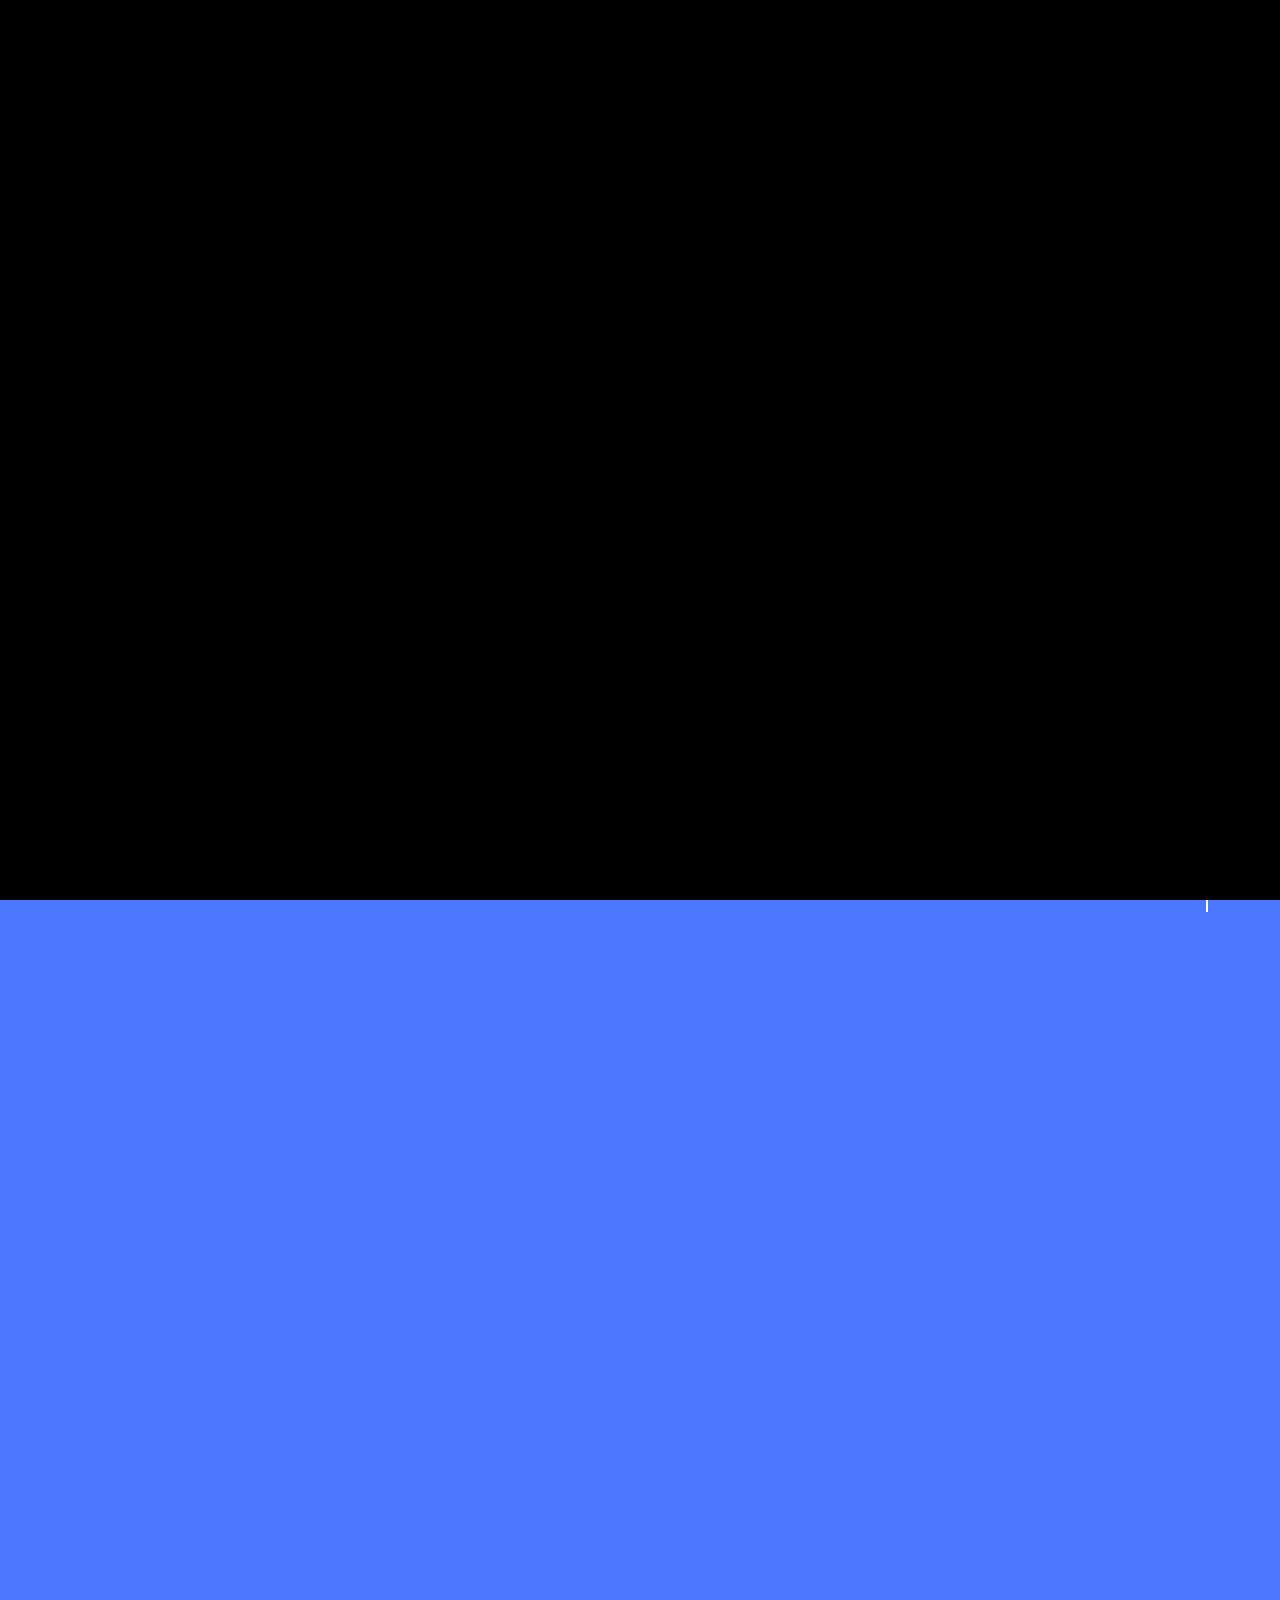
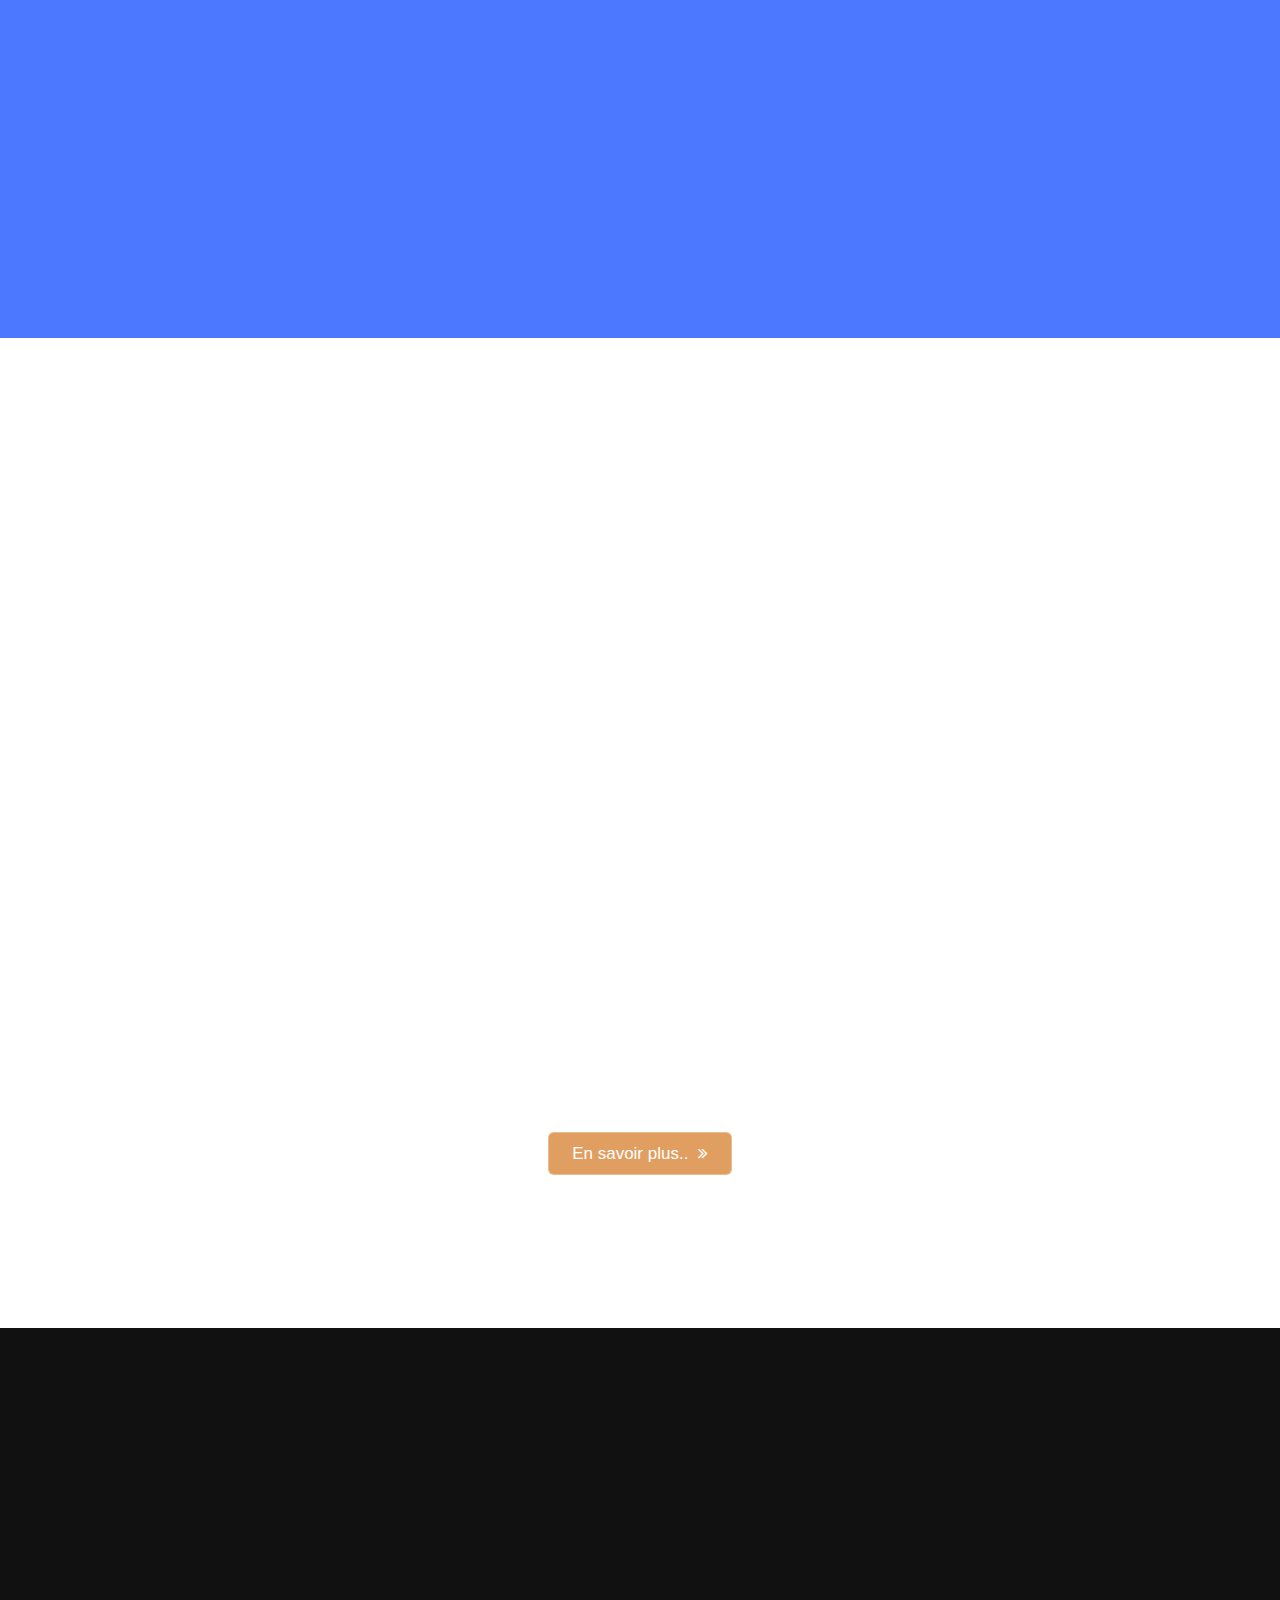
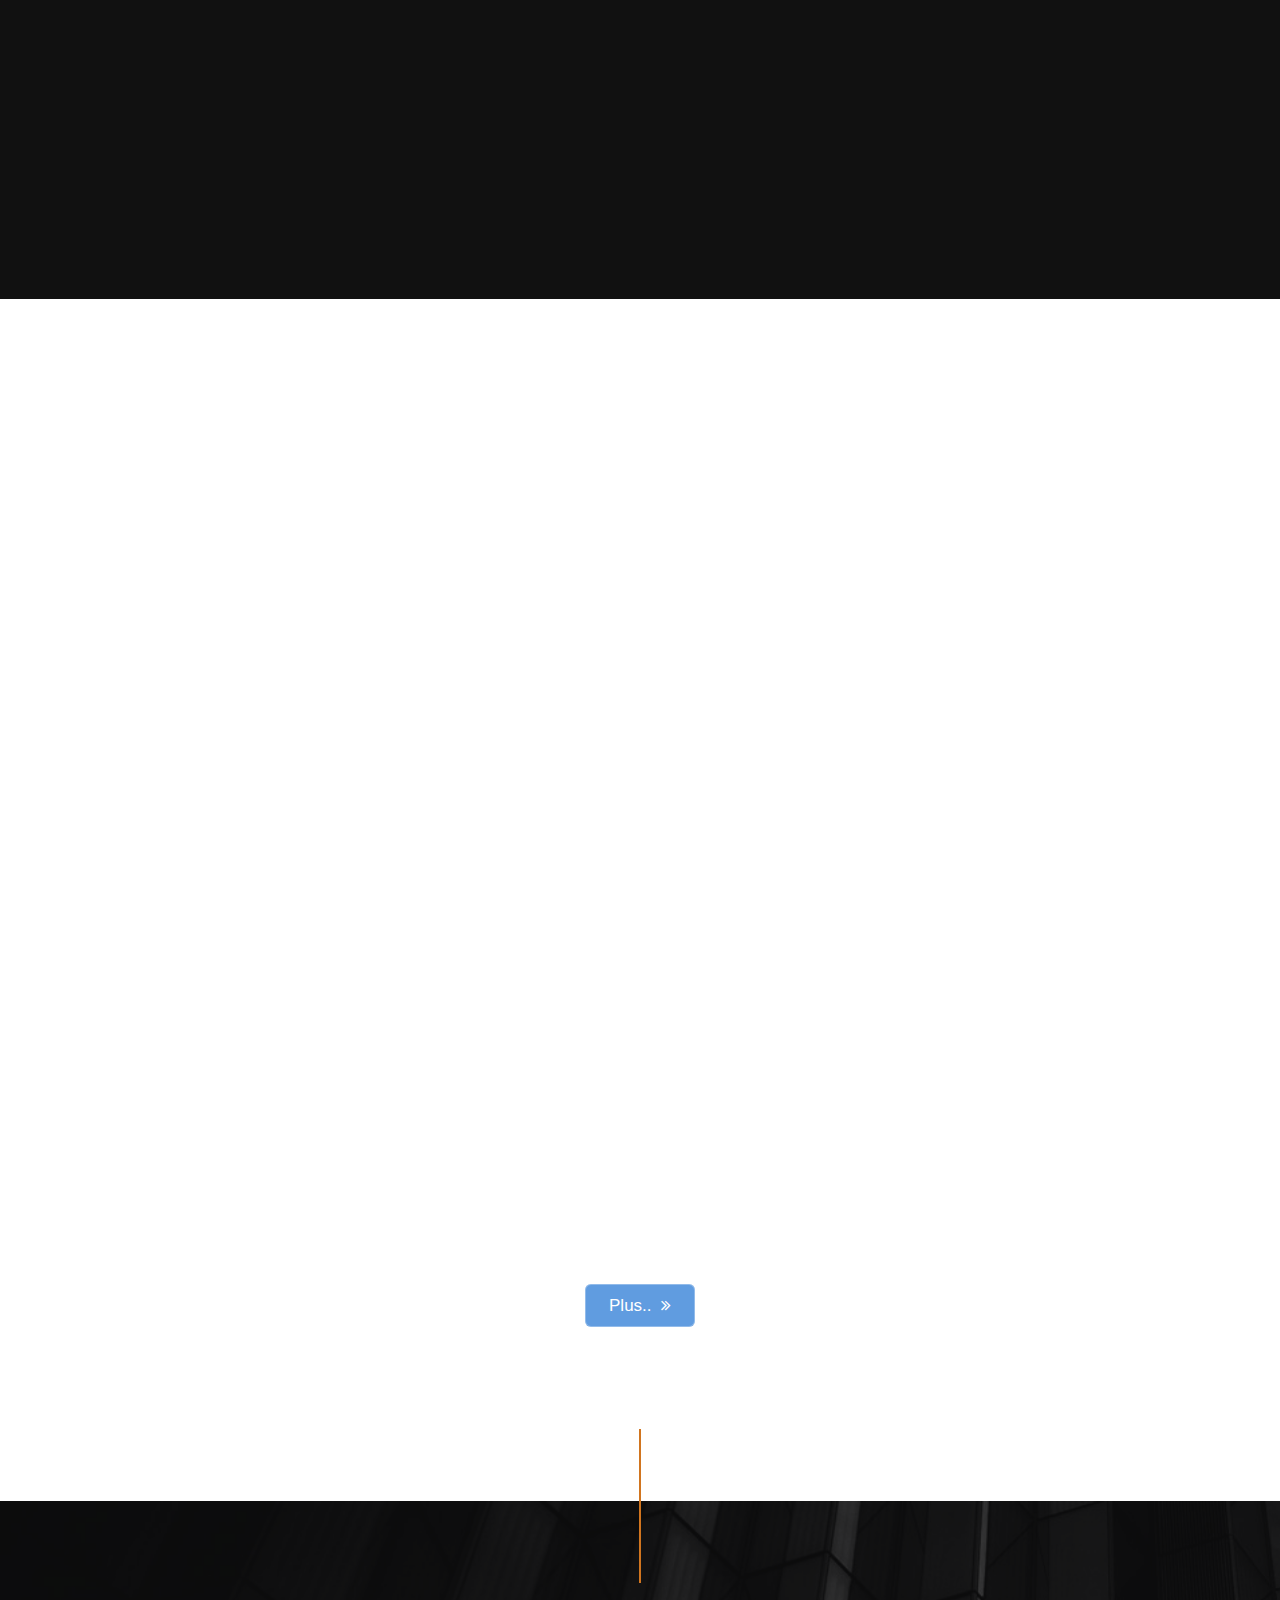
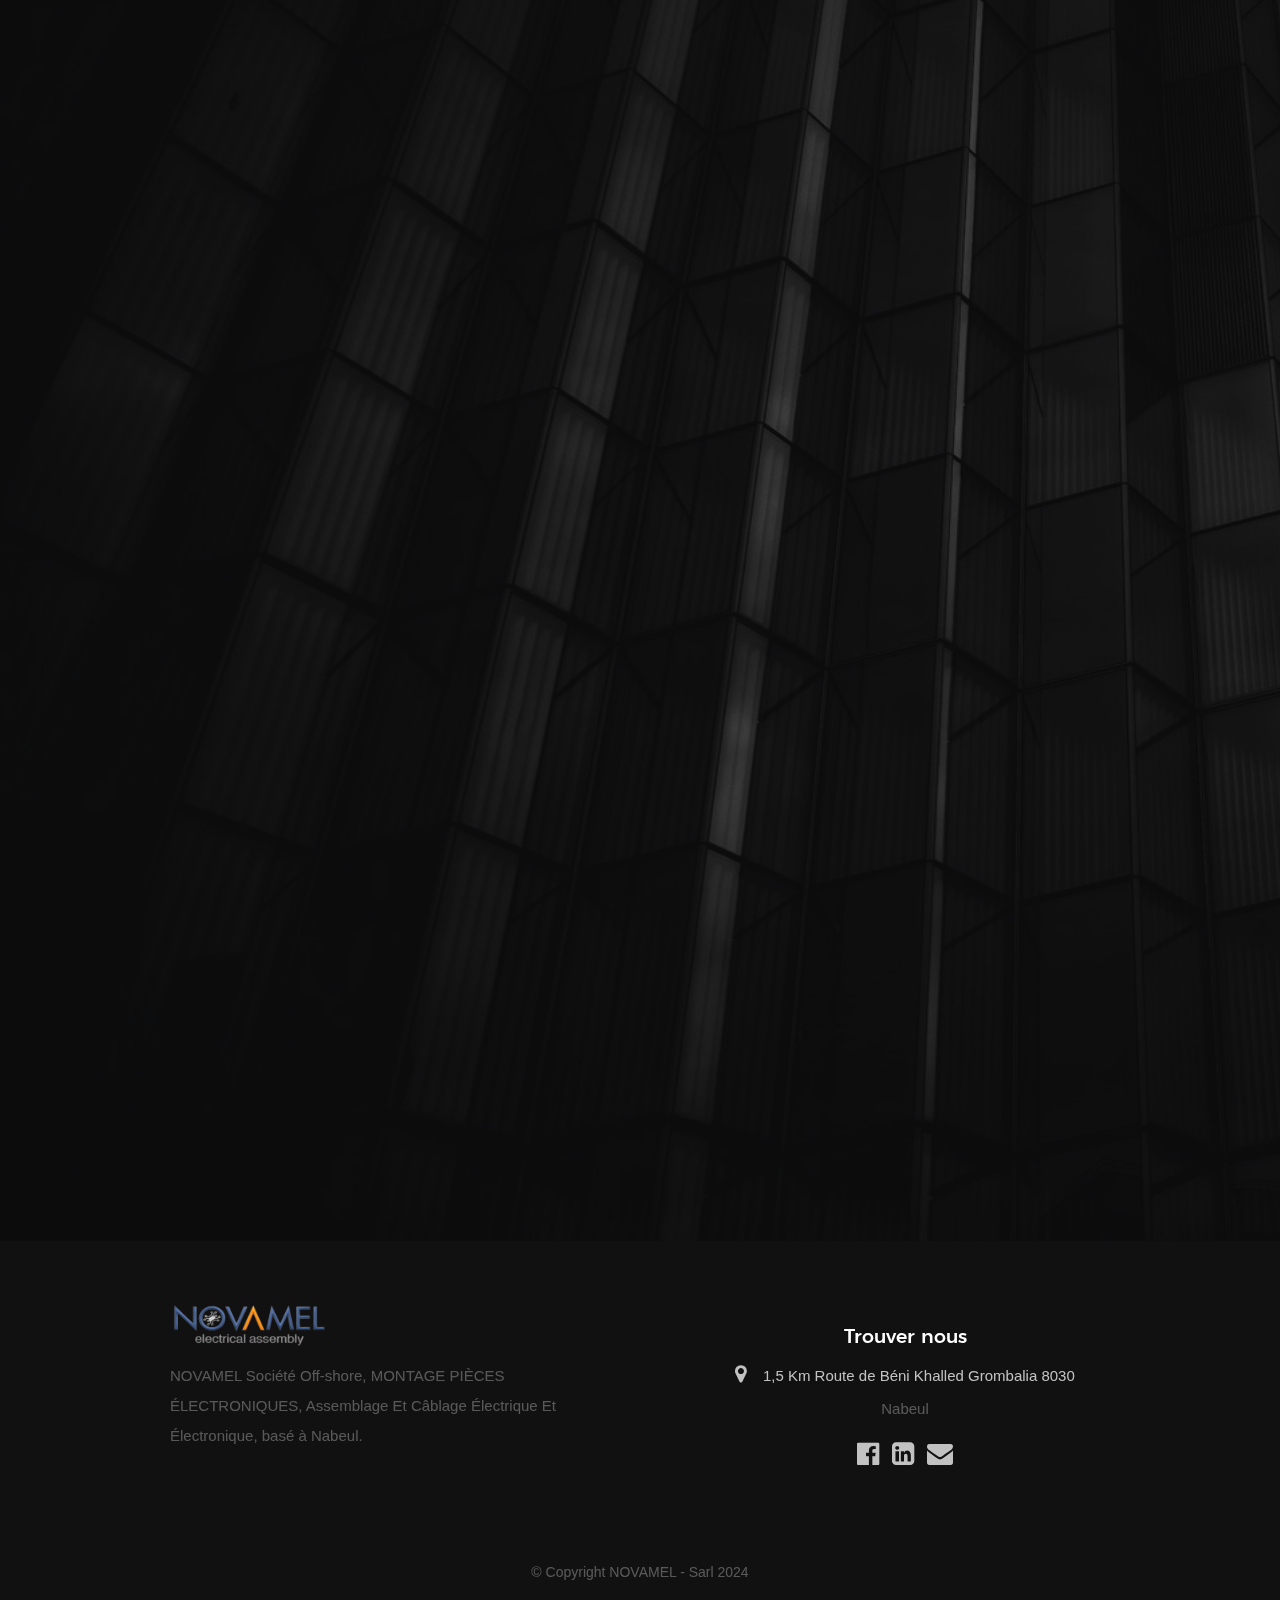
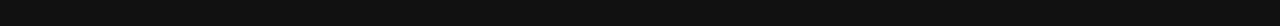
<file: index.html>
<!DOCTYPE html>
<html class="no-js" lang="fr" dir="ltr">
<head>
  <meta charset="utf-8" />
  <title>NOVAMEL - Sarl</title>
  <!-- favicons-->
  <link rel="shortcut icon" href="images/logo.png" type="image/x-icon" />
  <link rel="icon" href="images/logo.png" type="image/x-icon" />
  <meta name="description" content="NOVAMEL-Sarl" />
  <meta name="author" content="NOVAMEL" />
  <meta http-equiv="X-UA-Compatible" content="IE=edge" />
  <meta name="viewport" content="width=device-width, initial-scale=1.0" />
  <!-- CSS -->
  <link rel="stylesheet" href="css/base.css" />
  <link rel="stylesheet" href="css/vendor.css" />
  <link rel="stylesheet" href="css/style.css" />
  <!-- script -->
  <script src="js/modernizr.js"></script>
  <script src="js/pace.min.js"></script>
</head>

<body id="top">
  <!-- header -->
  <header class="s-header">
    <div class="header-logo">
      <a href="./index.html" title="NOVAMEL">
        <img src="images/logo.png" alt="logo" />
      </a>
    </div>

    <nav class="header-nav">
      <a style="cursor: pointer;" class="header-nav__close" title="Fermer"><span>Close</span></a>

      <div class="header-nav__content">
        <h3>Navigation</h3>

        <ul class="header-nav__list">
          <li class="current">
            <a href="./index.html" title="Accueil">ACCUEIL</a>
          </li>
          <li>
            <a href="./presentation.html" title="Présentation">QUI SOMMES-NOUS ?</a>
          </li>
          <li>
            <a href="./caracteristiques.html" title="Caractéristiques">CARACTÉRISTIQUES</a>
          </li>
          <li>
            <a href="./galerie.html" title="Galerie">GALERIE</a>
          </li>
          <li>
            <a href="#Contact" title="Contact">CONTACT</a>
          </li>
          <li>
            <span title="Langue" style="color:#cccccc;">LANGUE : <a href="./index.html" title="NOVAMEL Fr"><span class="lngfr"><img src="images/fr.png" alt="fr-flag"></span></a> &nbsp;-&nbsp;
            <a href="./it.html" title="NOVAMEL It"><img src="images/it.png" alt="it-flag"></a></span></a> &nbsp;-&nbsp;
            <a href="./eng.html" title="NOVAMEL eng"><img src="images/eng.png" alt="eng-flag"></a></span>
          </li>
        </ul>

        <p>
          <a title="NOVAMEL - Sarl">NOVAMEL - Sarl</a><br />Electro-mechanical assembly
        </p>

        <ul class="header-nav__social">
          <li>
            <a href="#" target="_blank" title="NOVAMEL Facebook Page"><i class="fa fa-facebook"></i></a>
          </li>
          <li>
            <a href="https://www.linkedin.com/company/novamel" target="_blank" title="NOVAMEL LinkedIn"><i class="fa fa-linkedin"></i></a>
          </li>
        </ul>
      </div>
      <!-- nav -->
    </nav>
    <!-- nav -->

    <a class="header-menu-toggle" style="cursor: pointer;" title="Menu">
      <span class="header-menu-text">Menu</span>
      <span class="header-menu-icon"></span>
    </a>
  </header>
  <!-- header -->

  <!-- home -->
  <section id="Accueil" class="s-home target-section" data-parallax="scroll" data-image-src="images/gallery/novamel.jpg"
    data-position-y="center" data-position-x="center">
    <a class="slidedown" data-wow-delay="1s" href="#Presentation" title="Défiler vers le bas"><i class="fa fa-angle-down" aria-hidden="true"></i></a>
    <div class="overlay"></div>
    <div class="shadow-overlay"></div>

    <div class="home-content">
      <div class="row2 home-content__main">
        <h3>Bienvenue</h3>

        <h1 style="font-size: 70px;">
          Société NOVAMEL<br />
          <p style="font-size: 30px;">Totalement exportatrice<br /></p>
          
        </h1>

        <div class="home-content__buttons">
          <a href="https://www.linkedin.com/company/novamel" target="_blank" title="Novamel LinkedIn"  class="btn btn--stroke">
            LinkedIn <i class="fa fa-linkedin-square"></i>
          </a>
          <a href="#Presentation" class="smoothscroll btn btn--stroke" title="Défiler vers le bas">
            En savoir plus <i class="fa fa-angle-down"></i>
          </a>
        </div>
      </div>
    </div>

    <ul class="home-social">
      <li>
        <a href="#" target="_blank" title="NOVAMEL Facebook Page"><i class="fa fa-facebook" aria-hidden="true"></i><span>Facebook</span></a>
      </li>
      <li>
        <a href="https://www.linkedin.com/company/novamel" target="_blank" title="Novamel LinkedIn"><i class="fa fa-linkedin" aria-hidden="true"></i><span>Linkedin</span></a>
      </li>
    </ul>
  </section>
  <!-- home -->

  <!-- about -->
  <section id="Presentation" class="s-about">
    <div class="row section-header has-bottom-sep" data-aos="fade-up">
      <div class="col-full">
        <h3 class="subhead subhead--dark">Bienvenue</h3>
        <h1 class="display-1 display-1--light">Société<br>NOVAMEL - Sarl</h1>
      </div>
    </div>

    <div class="row about-desc" data-aos="fade-up">
      <div class="col-full">
        <p>
          Notre société a été créée en 1991 à Grombalia, spécialisée dans
          l’assemblage en électromécanique (disjoncteurs industriels,
          transformateurs, câblages automobiles<br>et industriels, connecteurs
          multi-points, contacteurs, câblages complexes, etc..).<br />
Elle emploie plus de 400 personnes sur un site de 12 000 m², avec une capacité<br>de montage de 20 000 H/semaine...<a href="presentation.html" title="Présentation">
            En savoir plus
            <i class="fa fa-angle-double-right" aria-hidden="true"></i></a>
        </p>
      </div>
    </div>

    <div class="row about-stats stats block-1-4 block-m-1-2 block-mob-full" data-aos="fade-up">
      <div class="col-block stats__col">
        <div class="stats__count">10</div>
        <h5 style="color: white;">Big Clients</h5>
      </div>
      <div class="col-block stats__col">
        <a style="text-decoration:none" href='ISO9001-NOVAMEL.pdf' target="_blank" title='certifiée'>
        <div><img src="images/certificate.png" width="75" /></div>
        <h5 style="color: white;">Certifiée ISO 9001 <br />
        version 2015</h5>
      </a>
      </div>
      <div class="col-block stats__col">
        <a style="text-decoration:none;" href='ISO-TS-NOVAMEL.pdf' target="_blank" title='certifiée'>
        <div><img src="images/certificate.png" width="75" /></div>
        <h5 style="color: white;">Certifiée IATF 16949 <br />
        version 2016</h5>
      </a>
      </div>
      <div class="col-block stats__col">
        <div class="stats__count">30</div>
        <h5 style="color: white;">Ans d'Expérience</h5>
      </div>
    </div>
    <div class="about__line"></div>
    <br>
  </section>
  <!-- about -->

  <!-- services -->
  <section id="Caracteristiques" class="s-services">
    <div class="row section-header has-bottom-sep" data-aos="fade-up">
      <div class="col-full">
        <h3 class="subhead">Caractéristiques</h3>
        <h1 class="display-2">Nos Caractéristiques</h1>
      </div>
    </div>

    <div class="row services-list block-1-2 block-tab-full">
      <div class="col-block service-item" data-aos="fade-up">
        <div class="service-icon">
          <i class="fa fa-clock-o" aria-hidden="true"></i>
        </div>
        <div class="service-text">
          <h3 class="h2">Rapidité d’Exécution</h3>
          <p>Test et contrôle qualité en plus de la rapidité.</p>
        </div>
      </div>

      <div class="col-block service-item" data-aos="fade-up">
        <div class="service-icon">
          <i class="fa fa-certificate" aria-hidden="true"></i>
        </div>
        <div class="service-text">
          <h3 class="h2">Qualité</h3>
          <p>Main d’œuvre qualifiée, Gestion ferme de la qualité.</p>
        </div>
      </div>

      <div class="col-block service-item" data-aos="fade-up">
        <div class="service-icon">
          <i class="fa fa-braille"></i>
        </div>
        <div class="service-text">
          <h3 class="h2">Flexibilité</h3>
          <p>
            Utilisez le service uniquement lorsque vous en avez besoin en
            éliminant complètement les temps d’arrêt.
          </p>
        </div>
      </div>

      <div class="col-block service-item" data-aos="fade-up">
        <div class="service-icon">
          <i class="fa fa-line-chart"></i>
        </div>
        <div class="service-text">
          <h3 class="h2">Compétences</h3>
          <p>Plus de 30 ans d’Expérience.</p>
        </div>
      </div>

      <div class="col-block service-item" data-aos="fade-up">
        <div class="service-icon">
          <i class="fa fa-check-square-o"></i>
        </div>
        <div class="service-text">
          <h3 class="h2">Contrôles Métrologiques</h3>
          <p>
            Les équipements NOVAMEL sont constamment soumis à des contrôles
            métrologiques sévères.
          </p>
        </div>
      </div>

      <div class="col-block service-item" data-aos="fade-up">
        <div class="service-icon"><i class="icon-cube"></i></div>
        <div class="service-text">
          <h3 class="h2">Import / Export</h3>
          <p>Rapidité de l’importation et l’exportation de marchandises.</p>
        </div>
      </div>
    </div>

    <center>
      <br />
      <p>
        <a class="morebtn" href="caracteristiques.html" title="Caractéristiques">En savoir plus.. &nbsp;<i class="fa fa-angle-double-right"
            aria-hidden="true"></i></a>
      </p>
    </center>

  </section>
  <!-- services -->

  <!-- gallery -->
  <section id="Galerie" class="s-gallery">
    <div class="intro-wrap">
      <div class="row section-header has-bottom-sep light-sep" data-aos="fade-up">
        <div class="col-full">
          <h3 class="subhead">Galerie</h3>
          <h1 class="display-2 display-2--light">Découvrir Notre Galerie</h1>
        </div>
      </div>
    </div>

    <div class="row gallery-content">
      <div class="col-full masonry-wrap">
        <div class="masonry">
          <div class="masonry__brick" data-aos="fade-up">
            <div class="item-folio">
              <div class="item-folio__thumb">
                <a href="images/gallery/gallery/novamel.jpg" class="thumb-link" title="Novamel-Sarl"
                  data-size="1050x700">
                  <img src="images/gallery/novamel.jpg" srcset="
                        images/gallery/novamel.jpg    1x" alt="Novamel" />
                </a>
              </div>

              <div class="item-folio__text">
                <h3 class="item-folio__title">NOVAMEL</h3>
                <p class="item-folio__cat">Sarl</p>
              </div>

              <a style="cursor:pointer;" class="item-folio__project-link" title="Zoom">
                <i class="fa fa-search-plus" aria-hidden="true"></i>
              </a>
              <div class="item-folio__caption">
              </div>
            </div>
          </div>

          <div class="masonry__brick" data-aos="fade-up">
            <div class="item-folio">
              <div class="item-folio__thumb">
                <a href="images/gallery/gallery/novamel1.jpg" class="thumb-link" title="Vissage" data-size="550x750">
                  <img src="images/gallery/novamel1.jpg" srcset="
                        images/gallery/novamel1.jpg    1x" alt="VissageImg" />
                </a>
              </div>

              <div class="item-folio__text">
                <h3 class="item-folio__title">Vissage</h3>
                <p class="item-folio__cat">Vissage</p>
              </div>

              <a style="cursor:pointer;" class="item-folio__project-link" title="Zoom">
                <i class="fa fa-search-plus" aria-hidden="true"></i>
              </a>
              <div class="item-folio__caption"></div>
            </div>
          </div>

          <div class="masonry__brick" data-aos="fade-up">
            <div class="item-folio">
              <div class="item-folio__thumb">
                <a href="images/gallery/gallery/novamel2.jpg" class="thumb-link" title="Câblage" data-size="550x750">
                  <img src="images/gallery/novamel2.jpg" srcset="
                        images/gallery/novamel2.jpg    1x" alt="CâblageImg" />
                </a>
              </div>

              <div class="item-folio__text">
                <h3 class="item-folio__title">Câblage</h3>
                <p class="item-folio__cat">Câblage</p>
              </div>

              <a style="cursor:pointer;" class="item-folio__project-link" title="Zoom">
                <i class="fa fa-search-plus" aria-hidden="true"></i>
              </a>
              <div class="item-folio__caption">
              </div>
            </div>
          </div>

          <div class="masonry__brick" data-aos="fade-up">
            <div class="item-folio">
              <div class="item-folio__thumb">
                <a href="images/gallery/gallery/novamel3.jpg" class="thumb-link" title="Bobinage" data-size="1030x690">
                  <img src="images/gallery/novamel3.jpg" srcset="
                        images/gallery/novamel3.jpg    1x" alt="BobinageImg" />
                </a>
              </div>

              <div class="item-folio__text">
                <h3 class="item-folio__title">Bobinage</h3>
                <p class="item-folio__cat">Bobinage</p>
              </div>

              <a style="cursor:pointer;" class="item-folio__project-link" title="Zoom">
                <i class="fa fa-search-plus" aria-hidden="true"></i>
              </a>
              <div class="item-folio__caption">
              </div>
            </div>
          </div>
        </div>
      </div>
    </div>

    <br />
    <br />
    <p align="center">
      <a class="morebtn" href="galerie.html" title="Galerie">Plus.. &nbsp;<i class="fa fa-angle-double-right" aria-hidden="true"></i></a>
    </p>

  </section>
  <!-- gallery -->

  <!-- contact -->
  <section id="Contact" class="s-contact">
    <div class="overlay"></div>
    <div class="contact__line"></div>

    <div class="row section-header" data-aos="fade-up">
      <div class="col-full">
        <h3 class="subhead">CONTACTEZ-NOUS</h3>
        <h1 class="display-2 display-2--light">
          VOUS SOUHAITEZ NOUS CONTACTER ?
        </h1>
      </div>
    </div>

    <div class="row contact-content" data-aos="fade-up">
      <div class="contact-primary">
        <h3 class="h6">Formulaire de contact</h3>

        <form name="contactForm" id="contactForm" method="post" action="contact/contact" novalidate="novalidate">
          <fieldset>
            <div class="form-field">
              <input name="contactName" type="text" id="contactName" placeholder="Nom & Prénom" value="" minlength="2"
                required="" aria-required="true" class="full-width" />
            </div>
            <div class="form-field">
              <input name="contactEmail" type="email" id="contactEmail" placeholder="Votre e-mail" value="" required=""
                aria-required="true" class="full-width" />
            </div>
            <div class="form-field">
              <input name="nomSte" type="text" id="nomSte" placeholder="Nom de la société" required
                value="" class="full-width" minlength="2" />
            </div>
            <div class="form-field">
              <textarea name="contactMessage" id="contactMessage" placeholder="Votre message" rows="10" cols="50"
                required="" aria-required="true" class="full-width"></textarea>
            </div>
            <div class="form-field">
              <button class="full-width btn--primary">Envoyer</button>
              <div class="submit-loader">
                <div class="text-loader">Envoi en cours...</div>
                <div class="s-loader">
                  <div class="bounce1"></div>
                  <div class="bounce2"></div>
                  <div class="bounce3"></div>
                </div>
              </div>
            </div>
          </fieldset>
        </form>

        <div class="message-warning">
          Une erreur s'est produite. Veuillez réessayer.
        </div>

        <div class="message-success">
          Votre message a été envoyé, merci!<br />
        </div>
      </div>

      <div class="contact-secondary">
        <div class="contact-info">
          <h3 class="h6 hide-on-fullwidth">Contact Info</h3>

          <div class="cinfo">
            <h5>Adresse : </h5>
            <p>
              1,5 Km Route de Béni Khalled<br />
              Grombalia 8030
            </p>
          </div>

          <div class="cinfo">
            <h5>Envoyez-nous un e-mail à :</h5>
            <p>
              <a href="mailto:naceur.hamza@mel.ind.tn" title="Mail - Contact">naceur.hamza@mel.ind.tn</a><br />
              <a href="mailto:naceur.hamza@novamel.tn" title="Mail - Contact">naceur.hamza@novamel.tn</a><br />
              <a href="mailto:linocanepa@mel.ind.tn" title="Mail - Contact">linocanepa@mel.ind.tn</a><br />
              <a href="mailto:canepa.emanuel@orange.fr" title="Mail - Contact">canepa.emanuel@orange.fr</a><br />
              <a href="mailto:raoudha.tayari@mel.ind.tn" title="Mail - Contact">raoudha.tayari@mel.ind.tn</a><br />
              <a href="mailto:raoudha.tayari@novamel.tn" title="Mail - Contact">raoudha.tayari@novamel.tn</a>
            </p>
          </div>

          <div class="cinfo">
            <h5>Appelez-nous :</h5>
            <p>
              Tél : (+216) 72 255 949<br />
              Tél : (+216) 72 257 984<br />
              Tél : (+216) 72 210 846<br />
              Fax : (+216) 72 257 081
            </p>
          </div>

          <ul class="contact-social">
            <li>
              <a href="#" target="_blank" title="Novamel Facebook Page"><i class="fa fa-facebook" aria-hidden="true"></i></a>
            </li>
            <li>
              <a href="https://www.linkedin.com/company/novamel" target="_blank" title="Novamel LinkedIn"><i class="fa fa-linkedin"
                  aria-hidden="true"></i></a>
            </li>
            <li>
            <a href="mailto:naceur.hamza@mel.ind.tn" title="Novamel Mail Contact">
              <i class="fa fa-envelope" aria-hidden="true"></i></a>
              </li>
          </ul>
        </div>
      </div>
    </div>
  </section>
  <!-- contact -->

  <!-- footer -->
  <footer>
    <div class="row footer-main">
      <div class="col-six tab-full left footer-desc">
        <div class="footer-logo"></div>
        NOVAMEL Société Off-shore, MONTAGE PIÈCES ÉLECTRONIQUES, Assemblage Et Câblage Électrique Et Électronique, basé
        à Nabeul.
      </div>

      <div class="col-six tab-full right footer-smedia">
        <h4 align="center">Trouver nous</h4>
        <p class="ft-loc">
          <a style="font-size: 20px" href="https://goo.gl/maps/25T97RpJQ9uBc8hm9" target="_blank" title="Novamel Adresse"><i class="fa fa-map-marker" aria-hidden="true"></i>
            &nbsp; <span style="font-size:15px;">1,5 Km Route de Béni Khalled Grombalia 8030</span></a>
            <br>
            Nabeul
        </p>
        <p class="ft-smedia">
          <a style="font-size: 20px" href="#" target="_blank" title="Novamel Facebook Page"><i class="fa fa-facebook-official"
              aria-hidden="true"></i></a>
          &nbsp;
          <a style="font-size: 20px" href="https://www.linkedin.com/company/novamel" target="_blank" title="Novamel LinkedIn"><i
              class="fa fa-linkedin-square" aria-hidden="true"></i></a>
          &nbsp;
          <a style="font-size: 20px" href="mailto:naceur.hamza@mel.ind.tn" title="Novamel Mail Contact">
            <i class="fa fa-envelope" aria-hidden="true"></i></a>
        </p>
      </div>
    </div>
    <div class="row footer-bottom">
      <div class="col-twelve">
        <div class="copyright">
          <span>© Copyright NOVAMEL - Sarl 2024</span>
        </div>

        <div class="go-top">
          <a class="smoothscroll" title="Retour au sommet" href="#top"><i class="fa fa-angle-up" aria-hidden="true"></i></a>
        </div>
      </div>
    </div>
  </footer>
  <!-- footer -->

  <!--  Gallery buttons  -->
  <div aria-hidden="true" class="pswp" role="dialog" tabindex="-1">
    <div class="pswp__bg"></div>
    <div class="pswp__scroll-wrap">
      <div class="pswp__container">
        <div class="pswp__item"></div>
        <div class="pswp__item"></div>
        <div class="pswp__item"></div>
      </div>
      <div class="pswp__ui pswp__ui--hidden">
        <div class="pswp__top-bar">
          <div class="pswp__counter"></div>
          <button class="pswp__button pswp__button--close" title="Fermer (Esc)"></button>
          <button class="pswp__button pswp__button--fs" title="Basculer Mode Plein écran"></button>
          <div class="pswp__preloader">
            <div class="pswp__preloader__icn">
              <div class="pswp__preloader__cut">
                <div class="pswp__preloader__donut"></div>
              </div>
            </div>
          </div>
        </div>
        <div class="pswp__share-modal pswp__share-modal--hidden pswp__single-tap">
          <div class="pswp__share-tooltip"></div>
        </div>
        <button class="pswp__button pswp__button--arrow--left" title="Précédent"></button>
        <button class="pswp__button pswp__button--arrow--right" title="Suivant"></button>
        <div class="pswp__caption">
          <div class="pswp__caption__center"></div>
        </div>
      </div>
    </div>
  </div>
  <!-- Gallery buttons -->

  <!-- preloader -->
  <div id="preloader">
    <div id="loader">
      <div class="line-scale-pulse-out">
        <img src="images/preloader.gif" title="Loading" alt="Preloader" />
      </div>
    </div>
  </div>

  <!-- JS -->
  <script src="js/jquery-3.2.1.min.js"></script>
  <script src="js/plugins.js"></script>
  <script src="js/main.js"></script>
</body>
</html>
</file>
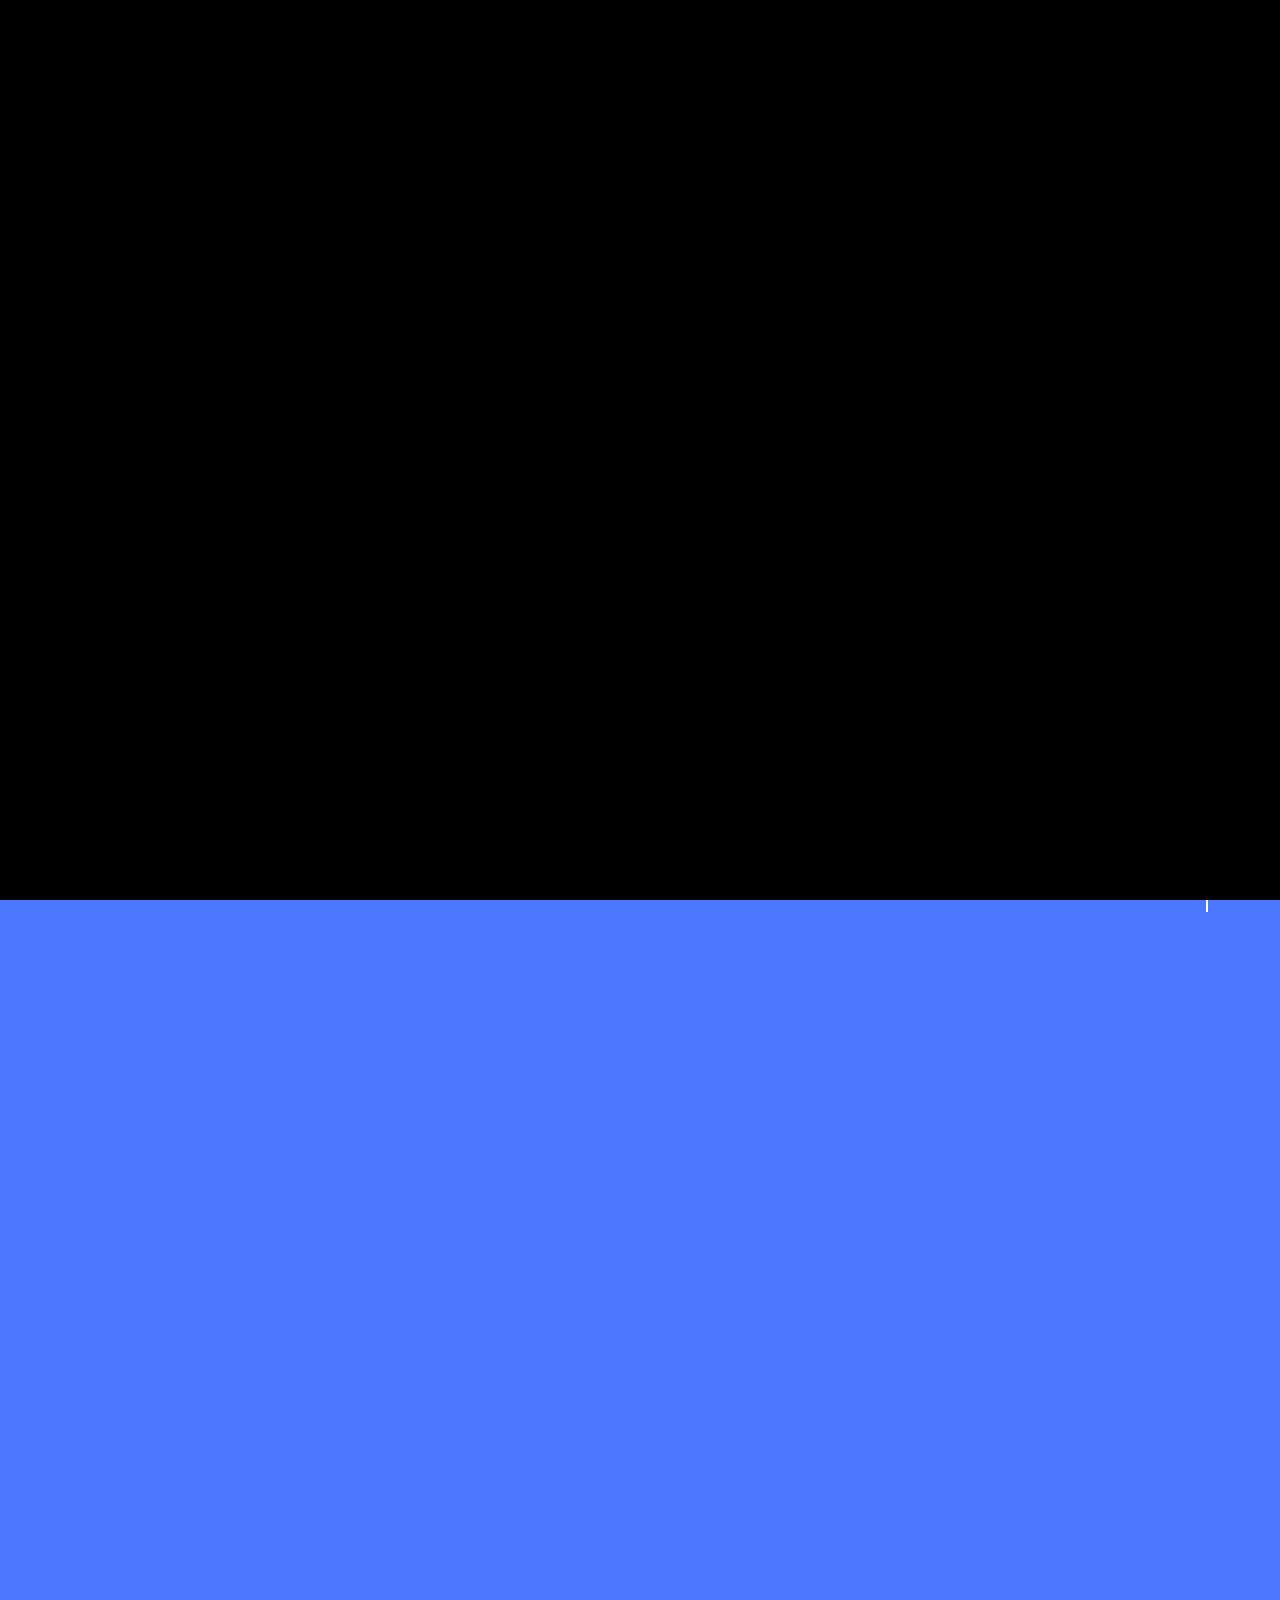
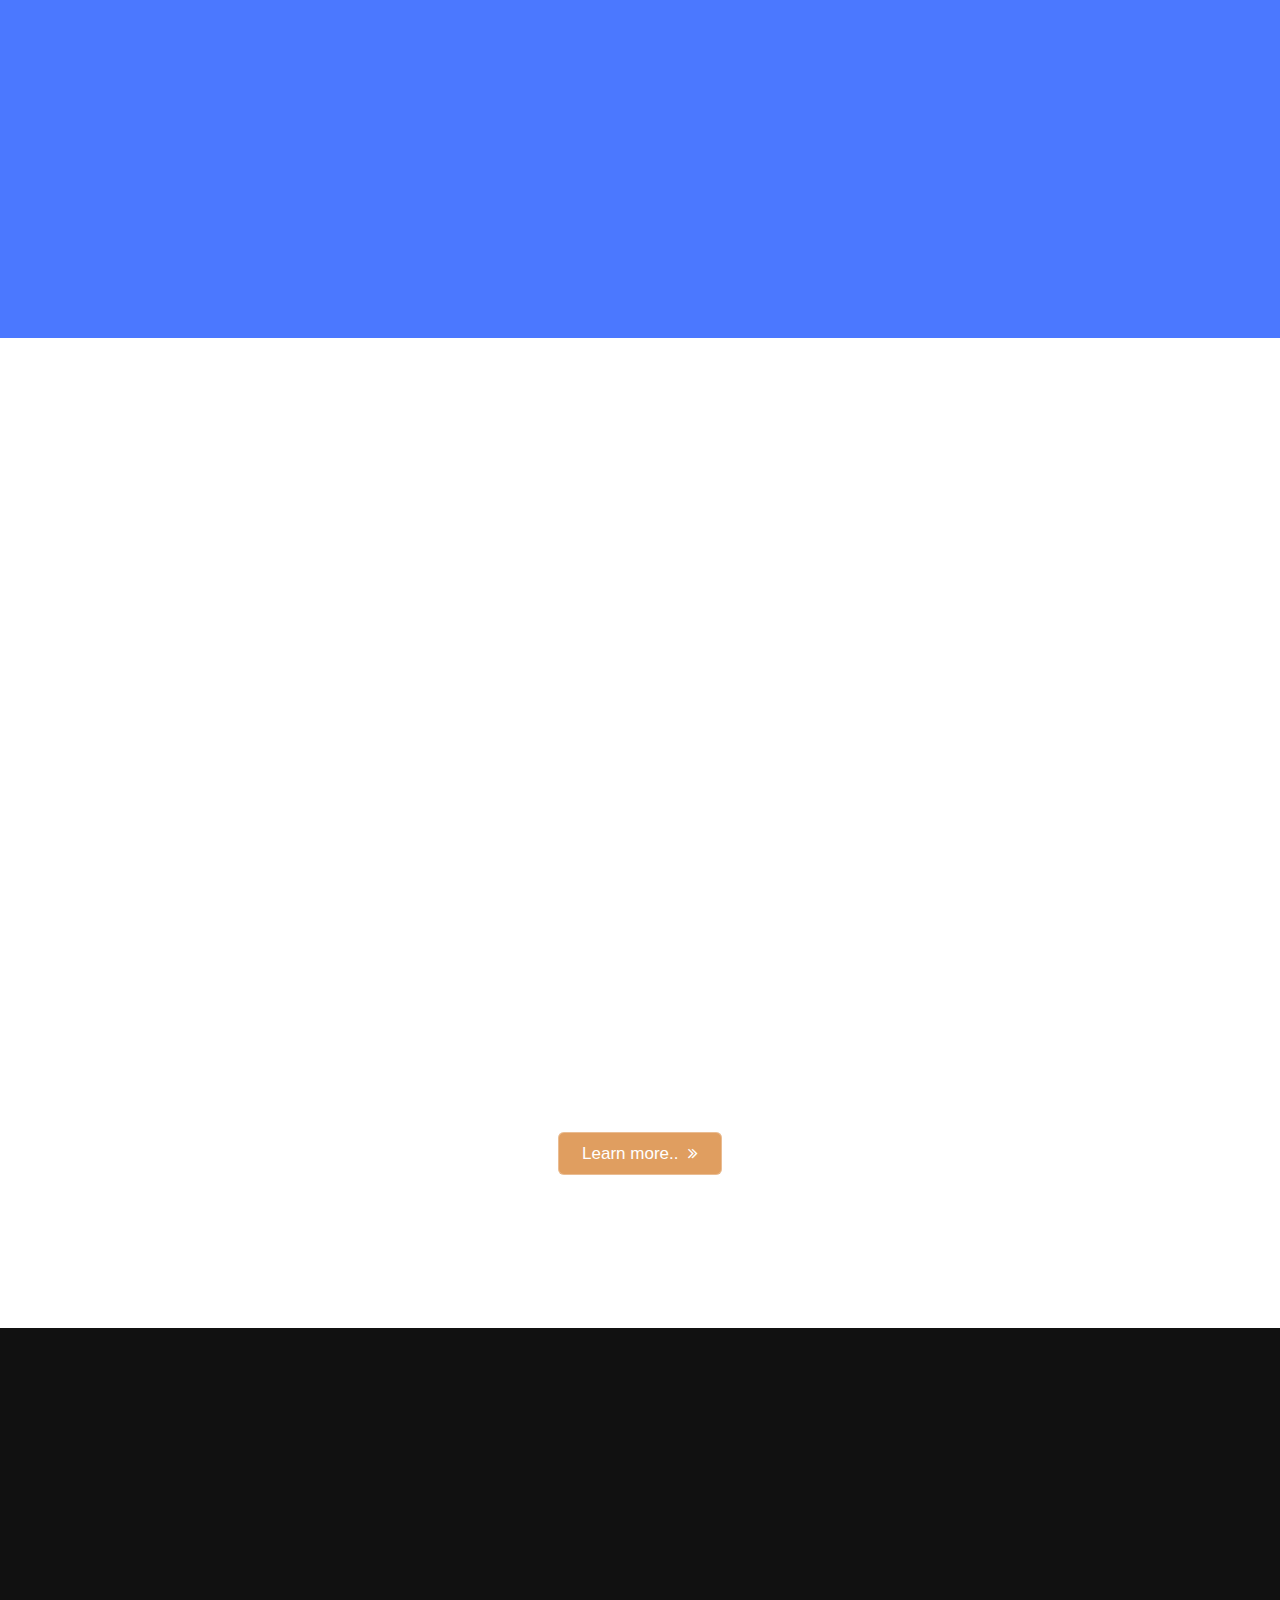
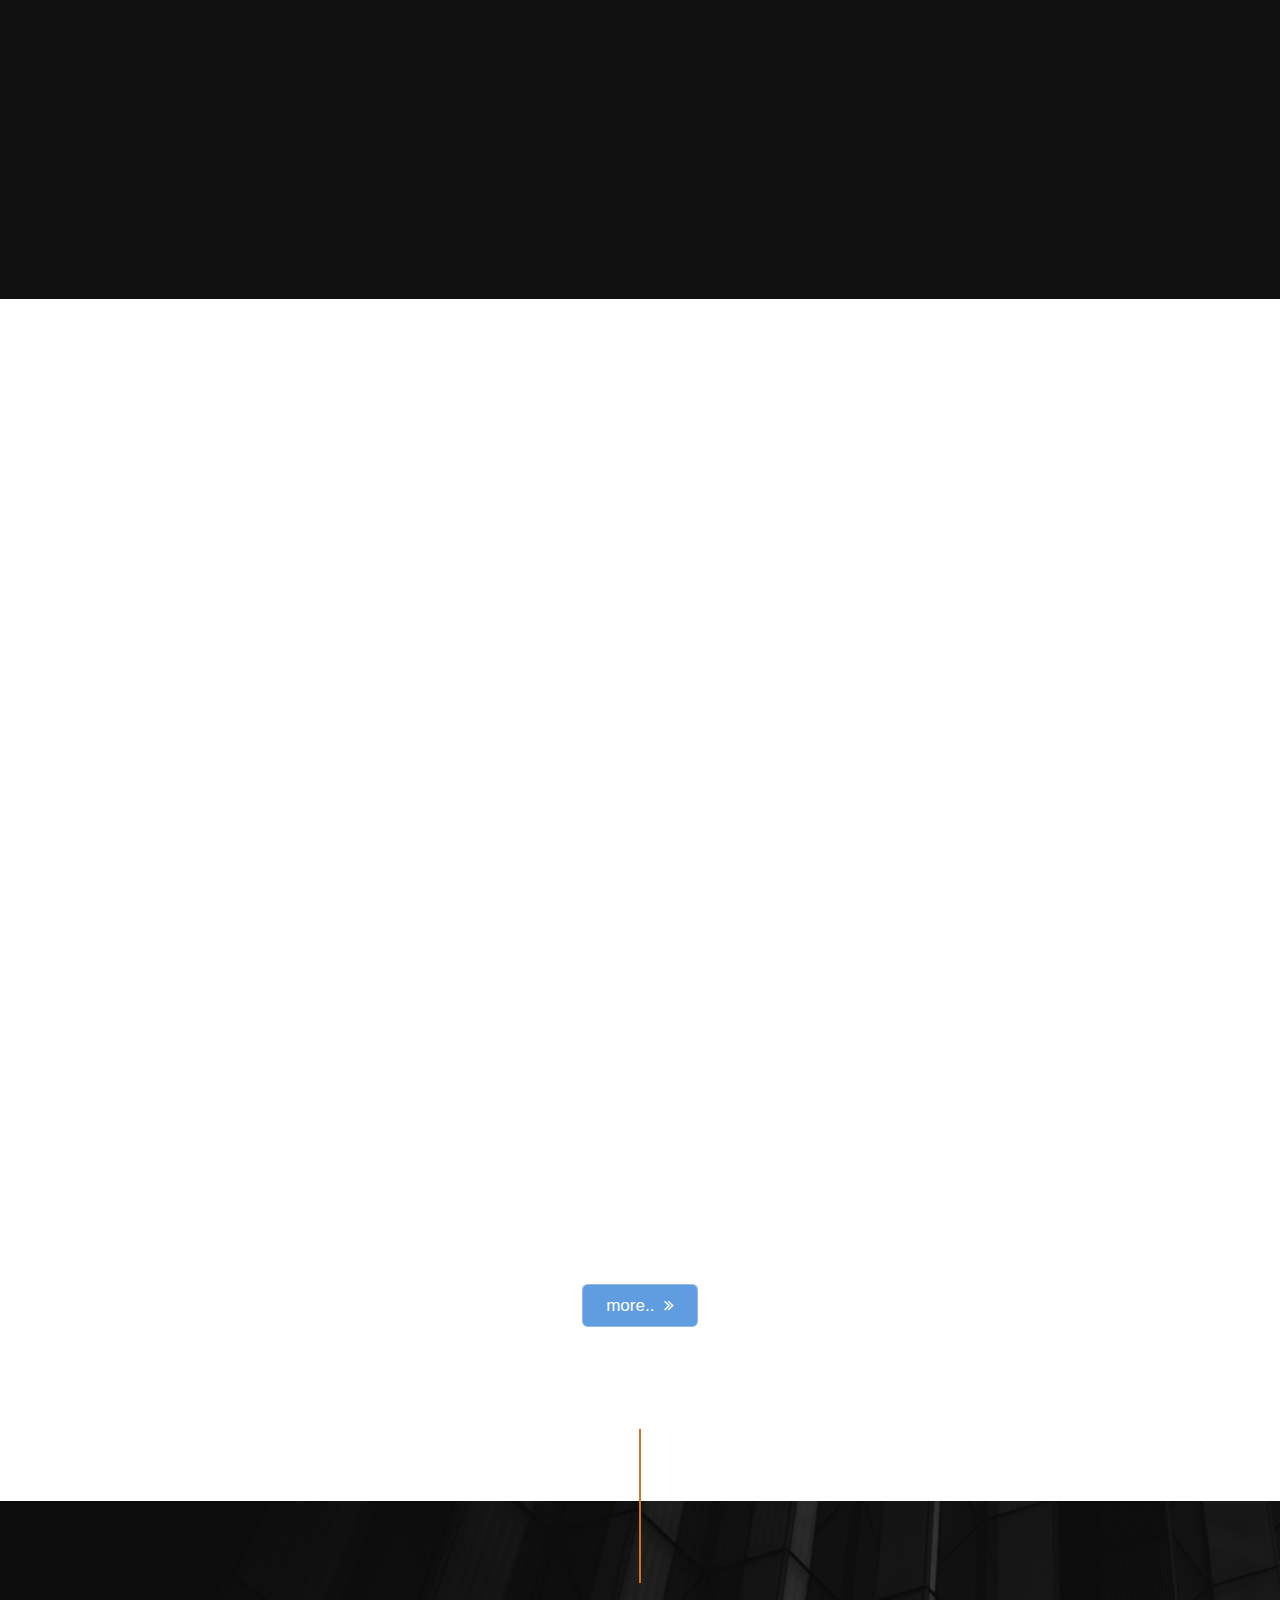
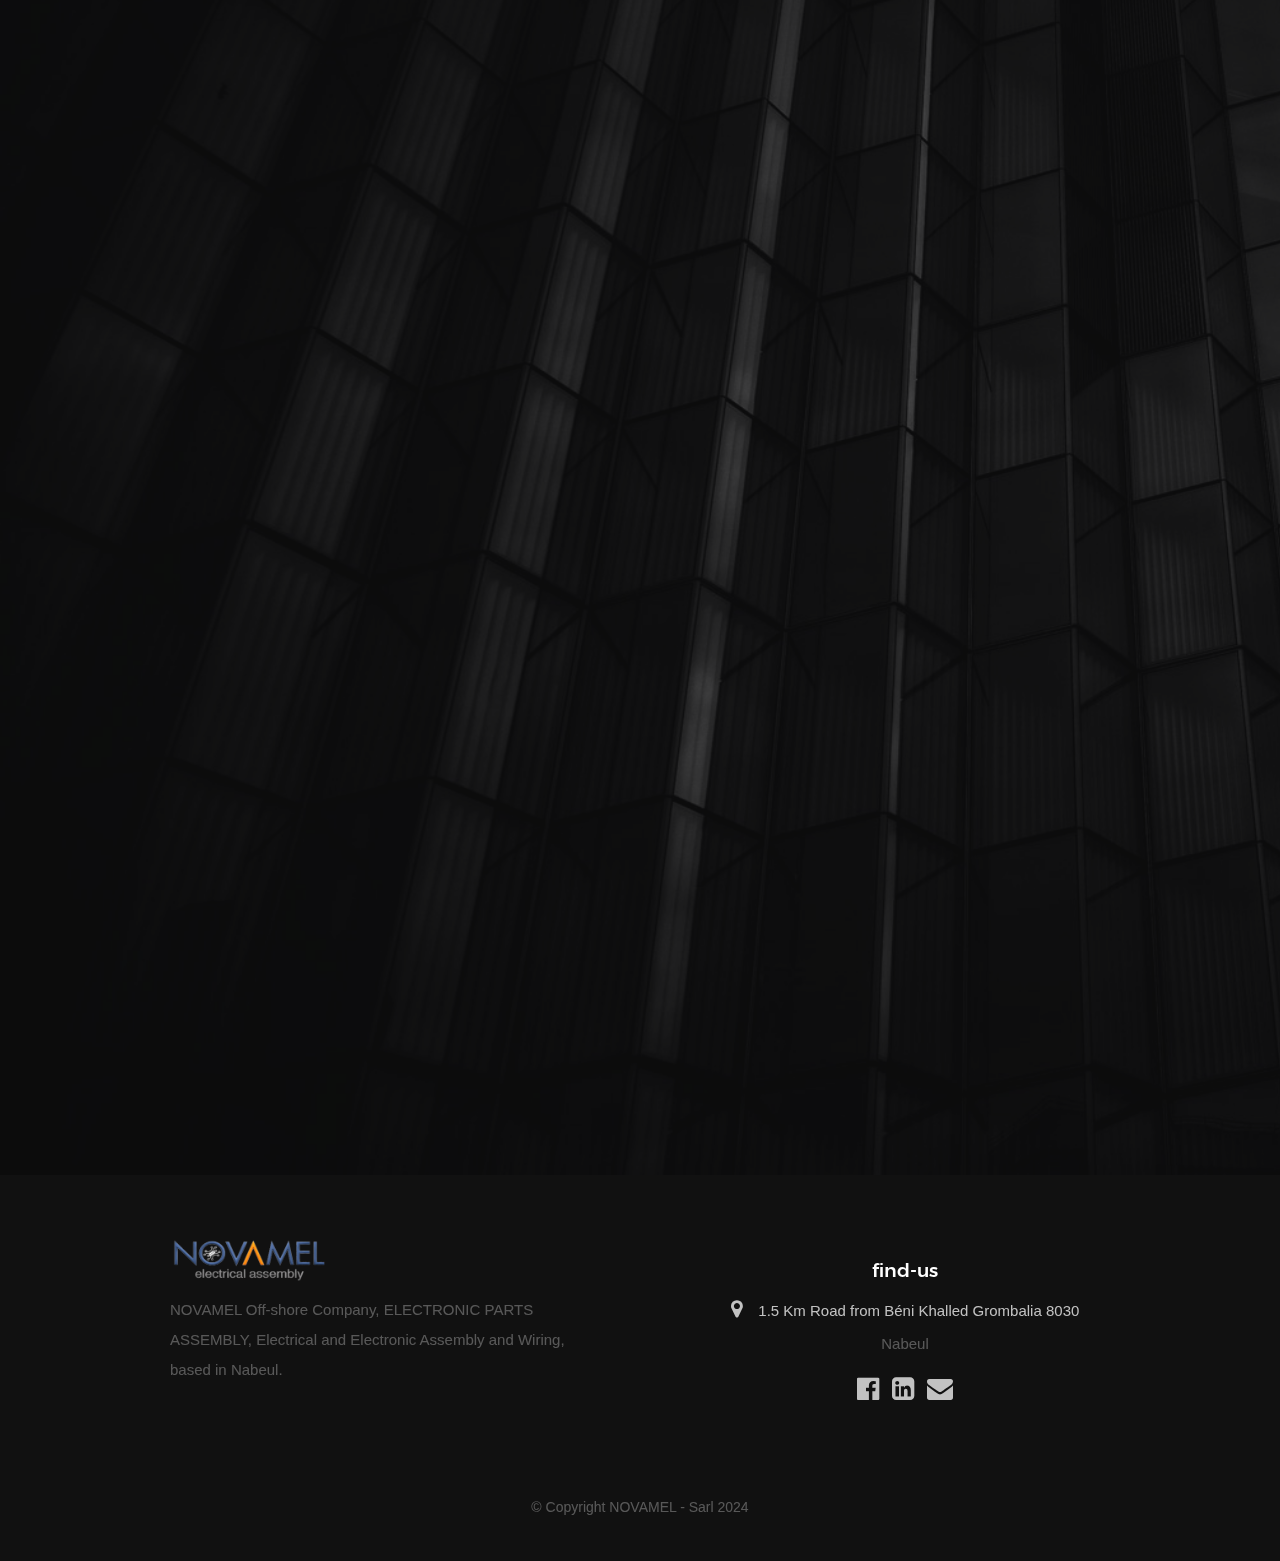
<file: eng.html>
<!DOCTYPE html>
<html class="no-js" lang="fr" dir="ltr">
<head>
  <meta charset="utf-8" />
  <title>NOVAMEL - Sarl</title>
  <!-- favicons-->
  <link rel="shortcut icon" href="images/logo.png" type="image/x-icon" />
  <link rel="icon" href="images/logo.png" type="image/x-icon" />
  <meta name="description" content="NOVAMEL-Sarl" />
  <meta name="author" content="NOVAMEL" />
  <meta http-equiv="X-UA-Compatible" content="IE=edge" />
  <meta name="viewport" content="width=device-width, initial-scale=1.0" />
  <!-- CSS -->
  <link rel="stylesheet" href="css/base.css" />
  <link rel="stylesheet" href="css/vendor.css" />
  <link rel="stylesheet" href="css/style.css" />
  <!-- script -->
  <script src="js/modernizr.js"></script>
  <script src="js/pace.min.js"></script>
</head>

<body id="top">
  <!-- header -->
  <header class="s-header">
    <div class="header-logo">
      <a href="./index.html" title="NOVAMEL">
        <img src="images/logo.png" alt="logo" />
      </a>
    </div>

    <nav class="header-nav">
      <a style="cursor: pointer;" class="header-nav__close" title="Fermer"><span>Close</span></a>

      <div class="header-nav__content">
        <h3>Navigation</h3>

        <ul class="header-nav__list">
          <li class="current">
            <a href="./eng.html" title="Accueil">WELCOME</a>
          </li>
          <li>
            <a href="./presentation-en.html" title="Présentation">WHO ARE WE ?</a>
          </li>
          <li>
            <a href="./CHARACTERISTIC.html" title="Caractéristiques">FEATURES</a>
          </li>
          <li>
            <a href="./gallery.html" title="Galerie">GALLERY</a>
          </li>
          <li>
            <a href="#Contact" title="Contact">CONTACT</a>
          </li>
          <li>
            <span title="Language" style="color:#cccccc;">Language : <a href="./index.html" title="NOVAMEL Fr"><img src="images/fr.png" alt="fr-flag">
            </span></a> &nbsp;-&nbsp;
            <a href="./it.html" title="NOVAMEL It"><img src="images/it.png" alt="it-flag"></a></span></a> &nbsp;-&nbsp;
            <a href="./eng.html" title="NOVAMEL eng"><span class="lngeng"><img src="images/eng.png" alt="eng-flag"></a></span>
          </li>
        </ul>

        <p>
          <a title="NOVAMEL - Sarl">NOVAMEL - Sarl</a><br />Electro-mechanical assembly
        </p>

        <ul class="header-nav__social">
          <li>
            <a href="#" target="_blank" title="NOVAMEL Facebook Page"><i class="fa fa-facebook"></i></a>
          </li>
          <li>
            <a href="https://www.linkedin.com/company/novamel" target="_blank" title="NOVAMEL LinkedIn"><i class="fa fa-linkedin"></i></a>
          </li>
        </ul>
      </div>
      <!-- nav -->
    </nav>
    <!-- nav -->

    <a class="header-menu-toggle" style="cursor: pointer;" title="Menu">
      <span class="header-menu-text">Menu</span>
      <span class="header-menu-icon"></span>
    </a>
  </header>
  <!-- header -->

  <!-- home -->
  <section id="Accueil" class="s-home target-section" data-parallax="scroll" data-image-src="images/gallery/novamel.jpg"
    data-position-y="center" data-position-x="center">
    <a class="slidedown" data-wow-delay="1s" href="#Presentation" title="Défiler vers le bas"><i class="fa fa-angle-down" aria-hidden="true"></i></a>
    <div class="overlay"></div>
    <div class="shadow-overlay"></div>

    <div class="home-content">
      <div class="row2 home-content__main">
        <h3>Welcome</h3>

        <h1 style="font-size: 70px;">
          NOVAMEL company<br />
          <p style="font-size: 30px;">Totally exporting<br /></p>
          
        </h1>

        <div class="home-content__buttons">
          <a href="https://www.linkedin.com/company/novamel" target="_blank" title="Novamel LinkedIn"  class="btn btn--stroke">
            LinkedIn <i class="fa fa-linkedin-square"></i>
          </a>
          <a href="#Presentation" class="smoothscroll btn btn--stroke" title="Défiler vers le bas">
            Learn more <i class="fa fa-angle-down"></i>
          </a>
        </div>
      </div>
    </div>

    <ul class="home-social">
      <li>
        <a href="#" target="_blank" title="NOVAMEL Facebook Page"><i class="fa fa-facebook" aria-hidden="true"></i><span>Facebook</span></a>
      </li>
      <li>
        <a href="https://www.linkedin.com/company/novamel" target="_blank" title="Novamel LinkedIn"><i class="fa fa-linkedin" aria-hidden="true"></i><span>Linkedin</span></a>
      </li>
    </ul>
  </section>
  <!-- home -->

  <!-- about -->
  <section id="Presentation" class="s-about">
    <div class="row section-header has-bottom-sep" data-aos="fade-up">
      <div class="col-full">
        <h3 class="subhead subhead--dark">WELCOME</h3>
        <h1 class="display-1 display-1--light">NOVAMEL - Sarl<br>Company</h1>
      </div>
    </div>

    <div class="row about-desc" data-aos="fade-up">
      <div class="col-full">
        <p>
          Our company was created in 1991 in Grombalia, specializing in
          electromechanical assembly (industrial circuit breakers,
          transformers, automotive wiring<br>and industrials, connectors,
          multi-points, contactors, complex wiring, etc.).<br />
          It employs more than 400 people on a 12,000 m² site, with an assembly capacity of 20,000 hours/week...<a href="presentation.html" title="Présentation">
            Learn more
            <i class="fa fa-angle-double-right" aria-hidden="true"></i></a>
        </p>
      </div>
    </div>

    <div class="row about-stats stats block-1-4 block-m-1-2 block-mob-full" data-aos="fade-up">
      <div class="col-block stats__col">
        <div class="stats__count">10</div>
        <h5 style="color: white;">Big Clients</h5>
      </div>
      <div class="col-block stats__col">
        <a style="text-decoration:none" href='ISO9001-NOVAMEL.pdf' target="_blank" title='certifiée'>
        <div><img src="images/certificate.png" width="75" /></div>
        <h5 style="color: white;">Certified ISO 9001 <br />
        2015 version</h5>
      </a>
      </div>
      <div class="col-block stats__col">
        <a style="text-decoration:none;" href='ISO-TS-NOVAMEL.pdf' target="_blank" title='certifiée'>
        <div><img src="images/certificate.png" width="75" /></div>
        <h5 style="color: white;">Certified IATF 16949 <br />
        2016 version</h5>
      </a>
      </div>
      <div class="col-block stats__col">
        <div class="stats__count">30</div>
        <h5 style="color: white;">Years of Experience</h5>
      </div>
    </div>
    <div class="about__line"></div>
    <br>
  </section>
  <!-- about -->

  <!-- services -->
  <section id="Caracteristiques" class="s-services">
    <div class="row section-header has-bottom-sep" data-aos="fade-up">
      <div class="col-full">
        <h3 class="subhead">Features</h3>
        <h1 class="display-2">Our Characteristics</h1>
      </div>
    </div>

    <div class="row services-list block-1-2 block-tab-full">
      <div class="col-block service-item" data-aos="fade-up">
        <div class="service-icon">
          <i class="fa fa-clock-o" aria-hidden="true"></i>
        </div>
        <div class="service-text">
          <h3 class="h2">Timeliness</h3>
          <p>Testing and quality control in addition to speed.</p>
        </div>
      </div>

      <div class="col-block service-item" data-aos="fade-up">
        <div class="service-icon">
          <i class="fa fa-certificate" aria-hidden="true"></i>
        </div>
        <div class="service-text">
          <h3 class="h2">Quality</h3>
          <p>Qualified workforce, Firm quality management.</p>
        </div>
      </div>

      <div class="col-block service-item" data-aos="fade-up">
        <div class="service-icon">
          <i class="fa fa-braille"></i>
        </div>
        <div class="service-text">
          <h3 class="h2">Flexibility</h3>
          <p>
            Use the Service only when you need it
            completely eliminating downtime.
          </p>
        </div>
      </div>

      <div class="col-block service-item" data-aos="fade-up">
        <div class="service-icon">
          <i class="fa fa-line-chart"></i>
        </div>
        <div class="service-text">
          <h3 class="h2">SKILLS</h3>
          <p>More than 30 years of Experience.</p>
        </div>
      </div>

      <div class="col-block service-item" data-aos="fade-up">
        <div class="service-icon">
          <i class="fa fa-check-square-o"></i>
        </div>
        <div class="service-text">
          <h3 class="h2">Metrological Controls</h3>
          <p>
            NOVAMEL equipment is constantly subject to checks
            severe metrological conditions.
          </p>
        </div>
      </div>

      <div class="col-block service-item" data-aos="fade-up">
        <div class="service-icon"><i class="icon-cube"></i></div>
        <div class="service-text">
          <h3 class="h2">Import / Export</h3>
          <p>Speed ​​of import and export of goods.</p>
        </div>
      </div>
    </div>

    <center>
      <br />
      <p>
        <a class="morebtn" href="CHARACTERISTIC.html" title="Caractéristiques">Learn more.. &nbsp;<i class="fa fa-angle-double-right"
            aria-hidden="true"></i></a>
      </p>
    </center>

  </section>
  <!-- services -->

  <!-- gallery -->
  <section id="Galerie" class="s-gallery">
    <div class="intro-wrap">
      <div class="row section-header has-bottom-sep light-sep" data-aos="fade-up">
        <div class="col-full">
          <h3 class="subhead">Gallery</h3>
          <h1 class="display-2 display-2--light">Discover Our Gallery</h1>
        </div>
      </div>
    </div>

    <div class="row gallery-content">
      <div class="col-full masonry-wrap">
        <div class="masonry">
          <div class="masonry__brick" data-aos="fade-up">
            <div class="item-folio">
              <div class="item-folio__thumb">
                <a href="images/gallery/gallery/novamel.jpg" class="thumb-link" title="Novamel-Sarl"
                  data-size="1050x700">
                  <img src="images/gallery/novamel.jpg" srcset="
                        images/gallery/novamel.jpg    1x" alt="Novamel" />
                </a>
              </div>

              <div class="item-folio__text">
                <h3 class="item-folio__title">NOVAMEL</h3>
                <p class="item-folio__cat">Sarl</p>
              </div>

              <a style="cursor:pointer;" class="item-folio__project-link" title="Zoom">
                <i class="fa fa-search-plus" aria-hidden="true"></i>
              </a>
              <div class="item-folio__caption">
              </div>
            </div>
          </div>

          <div class="masonry__brick" data-aos="fade-up">
            <div class="item-folio">
              <div class="item-folio__thumb">
                <a href="images/gallery/gallery/novamel1.jpg" class="thumb-link" title="Vissage" data-size="550x750">
                  <img src="images/gallery/novamel1.jpg" srcset="
                        images/gallery/novamel1.jpg    1x" alt="VissageImg" />
                </a>
              </div>

              <div class="item-folio__text">
                <h3 class="item-folio__title">Screwing</h3>
                <p class="item-folio__cat">Screwing</p>
              </div>

              <a style="cursor:pointer;" class="item-folio__project-link" title="Zoom">
                <i class="fa fa-search-plus" aria-hidden="true"></i>
              </a>
              <div class="item-folio__caption"></div>
            </div>
          </div>

          <div class="masonry__brick" data-aos="fade-up">
            <div class="item-folio">
              <div class="item-folio__thumb">
                <a href="images/gallery/gallery/novamel2.jpg" class="thumb-link" title="Câblage" data-size="550x750">
                  <img src="images/gallery/novamel2.jpg" srcset="
                        images/gallery/novamel2.jpg    1x" alt="CâblageImg" />
                </a>
              </div>

              <div class="item-folio__text">
                <h3 class="item-folio__title">Wiring</h3>
                <p class="item-folio__cat">Wiringe</p>
              </div>

              <a style="cursor:pointer;" class="item-folio__project-link" title="Zoom">
                <i class="fa fa-search-plus" aria-hidden="true"></i>
              </a>
              <div class="item-folio__caption">
              </div>
            </div>
          </div>

          <div class="masonry__brick" data-aos="fade-up">
            <div class="item-folio">
              <div class="item-folio__thumb">
                <a href="images/gallery/gallery/novamel3.jpg" class="thumb-link" title="Bobinage" data-size="1030x690">
                  <img src="images/gallery/novamel3.jpg" srcset="
                        images/gallery/novamel3.jpg    1x" alt="BobinageImg" />
                </a>
              </div>

              <div class="item-folio__text">
                <h3 class="item-folio__title">Winding</h3>
                <p class="item-folio__cat">Winding</p>
              </div>

              <a style="cursor:pointer;" class="item-folio__project-link" title="Zoom">
                <i class="fa fa-search-plus" aria-hidden="true"></i>
              </a>
              <div class="item-folio__caption">
              </div>
            </div>
          </div>
        </div>
      </div>
    </div>

    <br />
    <br />
    <p align="center">
      <a class="morebtn" href="gallery.html" title="Galerie">more.. &nbsp;<i class="fa fa-angle-double-right" aria-hidden="true"></i></a>
    </p>

  </section>
  <!-- gallery -->

  <!-- contact -->
  <section id="Contact" class="s-contact">
    <div class="overlay"></div>
    <div class="contact__line"></div>

    <div class="row section-header" data-aos="fade-up">
      <div class="col-full">
        <h3 class="subhead">CONTACT US</h3>
        <h1 class="display-2 display-2--light">
          WOULD YOU LIKE TO CONTACT US?
        </h1>
      </div>
    </div>

    <div class="row contact-content" data-aos="fade-up">
      <div class="contact-primary">
        <h3 class="h6">Contact form</h3>

        <form name="contactForm" id="contactForm" method="post" action="contact/contact" novalidate="novalidate">
          <fieldset>
            <div class="form-field">
              <input name="contactName" type="text" id="contactName" placeholder="Nom & Prénom" value="" minlength="2"
                required="" aria-required="true" class="full-width" />
            </div>
            <div class="form-field">
              <input name="contactEmail" type="email" id="contactEmail" placeholder="Votre e-mail" value="" required=""
                aria-required="true" class="full-width" />
            </div>
            <div class="form-field">
              <input name="nomSte" type="text" id="nomSte" placeholder="Nom de la société" required
                value="" class="full-width" minlength="2" />
            </div>
            <div class="form-field">
              <textarea name="contactMessage" id="contactMessage" placeholder="Votre message" rows="10" cols="50"
                required="" aria-required="true" class="full-width"></textarea>
            </div>
            <div class="form-field">
              <button class="full-width btn--primary">sender</button>
              <div class="submit-loader">
                <div class="text-loader">Sending in progress...</div>
                <div class="s-loader">
                  <div class="bounce1"></div>
                  <div class="bounce2"></div>
                  <div class="bounce3"></div>
                </div>
              </div>
            </div>
          </fieldset>
        </form>

        <div class="message-warning">
          An error has occurred. Try Again.
        </div>

        <div class="message-success">
          Your message has been sent, thank you!<br />
        </div>
      </div>

      <div class="contact-secondary">
        <div class="contact-info">
          <h3 class="h6 hide-on-fullwidth">Contact Info</h3>

          <div class="cinfo">
            <h5>Adresse : </h5>
            <p>
              1,5 Km Road from Béni Khalled<br />
              Grombalia 8030
            </p>
          </div>

          <div class="cinfo">
            <h5>Send us an email to:</h5>
            <p>
              <a href="mailto:naceur.hamza@mel.ind.tn" title="Mail - Contact">naceur.hamza@mel.ind.tn</a><br />
              <a href="mailto:naceur.hamza@novamel.tn" title="Mail - Contact">naceur.hamza@novamel.tn</a><br />
              <a href="mailto:linocanepa@mel.ind.tn" title="Mail - Contact">linocanepa@mel.ind.tn</a><br />
              <a href="mailto:canepa.emanuel@orange.fr" title="Mail - Contact">canepa.emanuel@orange.fr</a><br />
              <a href="mailto:raoudha.tayari@mel.ind.tn" title="Mail - Contact">raoudha.tayari@mel.ind.tn</a><br />
              <a href="mailto:raoudha.tayari@novamel.tn" title="Mail - Contact">raoudha.tayari@novamel.tn</a>
            </p>
          </div>

          <div class="cinfo">
            <h5>Call us :</h5>
            <p>
              Tél : (+216) 72 255 949<br />
              Tél : (+216) 72 257 984<br />
              Tél : (+216) 72 210 846<br />
              Fax : (+216) 72 257 081
            </p>
          </div>

          <ul class="contact-social">
            <li>
              <a href="#" target="_blank" title="Novamel Facebook Page"><i class="fa fa-facebook" aria-hidden="true"></i></a>
            </li>
            <li>
              <a href="https://www.linkedin.com/company/novamel" target="_blank" title="Novamel LinkedIn"><i class="fa fa-linkedin"
                  aria-hidden="true"></i></a>
            </li>
            <li>
            <a href="mailto:naceur.hamza@mel.ind.tn" title="Novamel Mail Contact">
              <i class="fa fa-envelope" aria-hidden="true"></i></a>
              </li>
          </ul>
        </div>
      </div>
    </div>
  </section>
  <!-- contact -->

  <!-- footer -->
  <footer>
    <div class="row footer-main">
      <div class="col-six tab-full left footer-desc">
        <div class="footer-logo"></div>
        NOVAMEL Off-shore Company, ELECTRONIC PARTS ASSEMBLY, Electrical and Electronic Assembly and Wiring, based
        in Nabeul.
      </div>

      <div class="col-six tab-full right footer-smedia">
        <h4 align="center">find-us</h4>
        <p class="ft-loc">
          <a style="font-size: 20px" href="https://goo.gl/maps/25T97RpJQ9uBc8hm9" target="_blank" title="Novamel Adresse"><i class="fa fa-map-marker" aria-hidden="true"></i>
            &nbsp; <span style="font-size:15px;">1.5 Km Road from Béni Khalled Grombalia 8030</span></a>
            <br>
            Nabeul
        </p>
        <p class="ft-smedia">
          <a style="font-size: 20px" href="#" target="_blank" title="Novamel Facebook Page"><i class="fa fa-facebook-official"
              aria-hidden="true"></i></a>
          &nbsp;
          <a style="font-size: 20px" href="https://www.linkedin.com/company/novamel" target="_blank" title="Novamel LinkedIn"><i
              class="fa fa-linkedin-square" aria-hidden="true"></i></a>
          &nbsp;
          <a style="font-size: 20px" href="mailto:naceur.hamza@mel.ind.tn" title="Novamel Mail Contact">
            <i class="fa fa-envelope" aria-hidden="true"></i></a>
        </p>
      </div>
    </div>
    <div class="row footer-bottom">
      <div class="col-twelve">
        <div class="copyright">
          <span>© Copyright NOVAMEL - Sarl 2024</span>
        </div>

        <div class="go-top">
          <a class="smoothscroll" title="Retour au sommet" href="#top"><i class="fa fa-angle-up" aria-hidden="true"></i></a>
        </div>
      </div>
    </div>
  </footer>
  <!-- footer -->

  <!--  Gallery buttons  -->
  <div aria-hidden="true" class="pswp" role="dialog" tabindex="-1">
    <div class="pswp__bg"></div>
    <div class="pswp__scroll-wrap">
      <div class="pswp__container">
        <div class="pswp__item"></div>
        <div class="pswp__item"></div>
        <div class="pswp__item"></div>
      </div>
      <div class="pswp__ui pswp__ui--hidden">
        <div class="pswp__top-bar">
          <div class="pswp__counter"></div>
          <button class="pswp__button pswp__button--close" title="Fermer (Esc)"></button>
          <button class="pswp__button pswp__button--fs" title="Basculer Mode Plein écran"></button>
          <div class="pswp__preloader">
            <div class="pswp__preloader__icn">
              <div class="pswp__preloader__cut">
                <div class="pswp__preloader__donut"></div>
              </div>
            </div>
          </div>
        </div>
        <div class="pswp__share-modal pswp__share-modal--hidden pswp__single-tap">
          <div class="pswp__share-tooltip"></div>
        </div>
        <button class="pswp__button pswp__button--arrow--left" title="Précédent"></button>
        <button class="pswp__button pswp__button--arrow--right" title="Suivant"></button>
        <div class="pswp__caption">
          <div class="pswp__caption__center"></div>
        </div>
      </div>
    </div>
  </div>
  <!-- Gallery buttons -->

  <!-- preloader -->
  <div id="preloader">
    <div id="loader">
      <div class="line-scale-pulse-out">
        <img src="images/preloader.gif" title="Loading" alt="Preloader" />
      </div>
    </div>
  </div>

  <!-- JS -->
  <script src="js/jquery-3.2.1.min.js"></script>
  <script src="js/plugins.js"></script>
  <script src="js/main.js"></script>
</body>
</html>
</file>
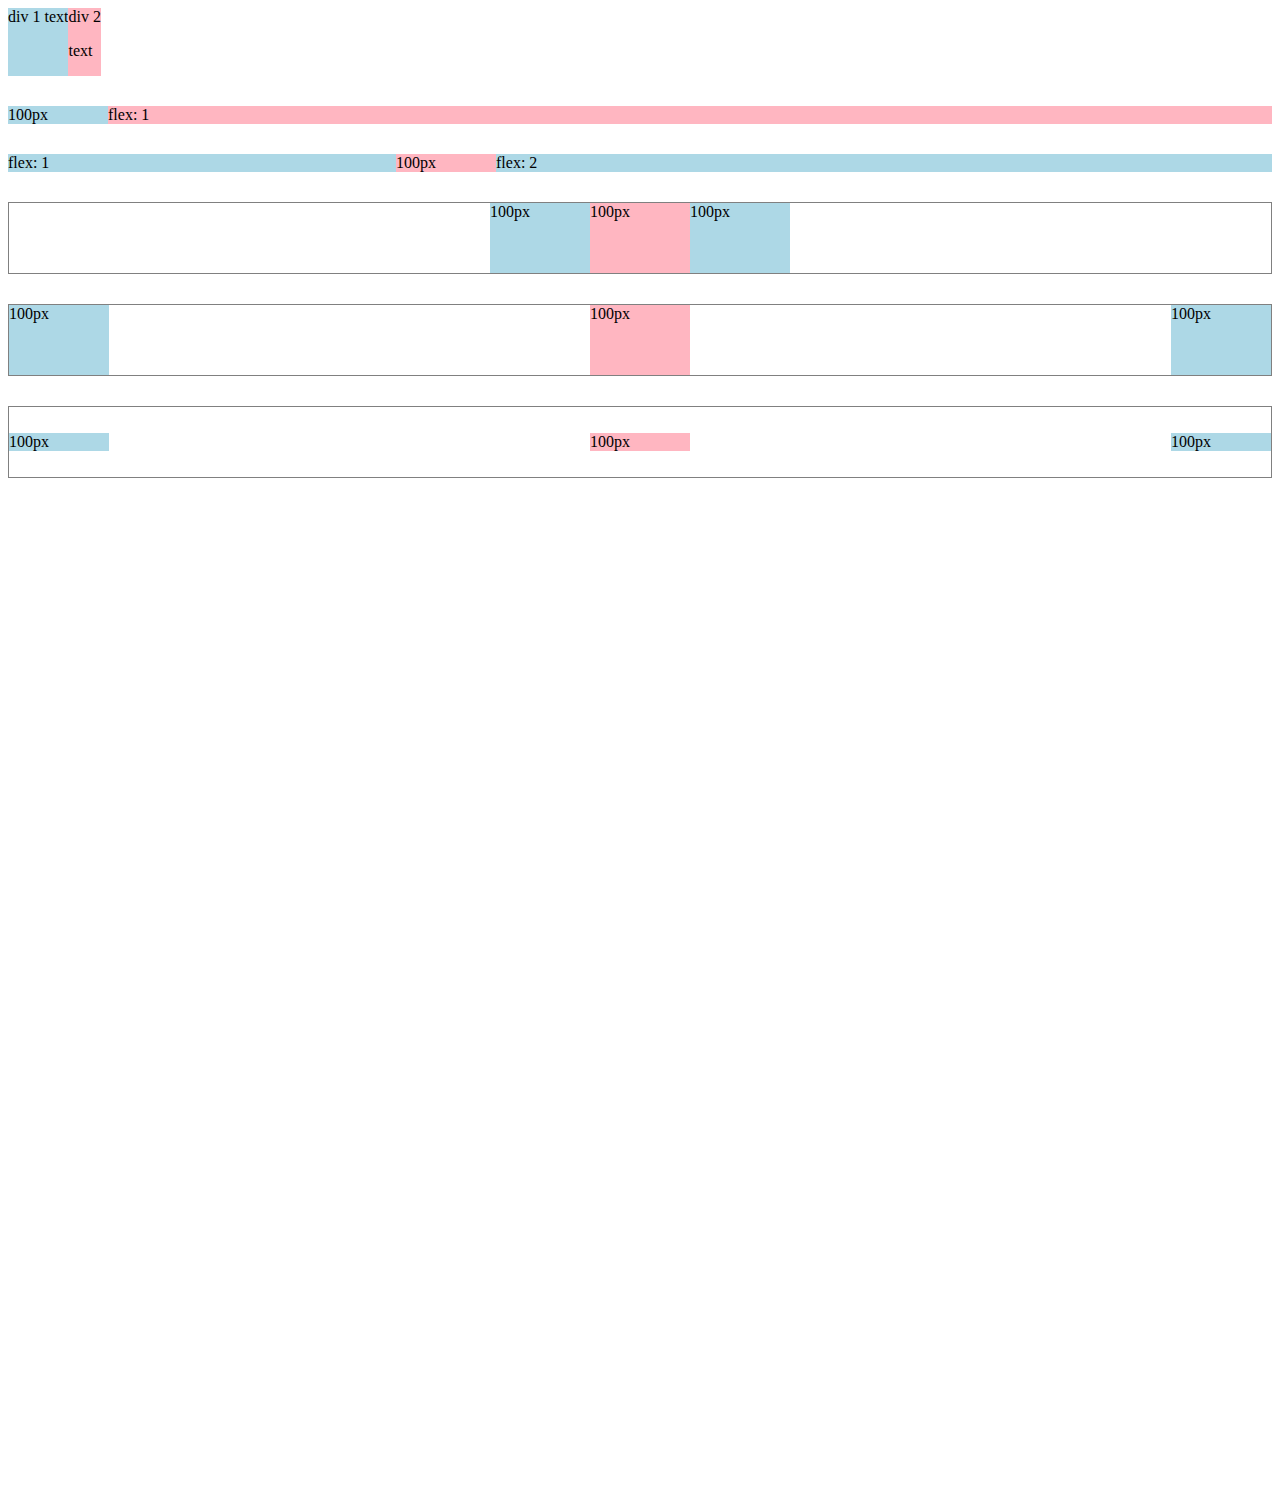
<file: flexbox.html>
<!DOCTYPE html>
<html>
  <head>
    <title>Flexbox Practice</title>
  </head>
  <body style="padding-bottom: 1000px;">
    <div style="
      display: flex;
      flex-direction: row;
    ">
      <div style="background-color: lightblue;">div 1 text</div>
      <div style="background-color: lightpink;">div 2 <p>text</p></div>
    </div>

    <div style="
      margin-top: 30px;
      display: flex;
      flex-direction: row;
    ">
      <div style="
        background-color: lightblue;
        width: 100px;
      ">100px</div>
      <div style="
        background-color: lightpink;
        flex: 1;
      ">flex: 1</div>
    </div>

    <div style="
      margin-top: 30px;
      display: flex;
      flex-direction: row;
    ">
      <div style="
        background-color: lightblue;
        flex: 1;
      ">flex: 1</div>
      <div style="
        background-color: lightpink;
        width: 100px;
      ">100px</div>
      <div style="
        background-color: lightblue;
        flex: 2;
      ">flex: 2</div>
    </div>

    <div style="
      margin-top: 30px;
      height: 70px;
      border-width: 1px;
      border-style: solid;
      border-color: gray;

      display: flex;
      flex-direction: row;
      justify-content: center;
    ">
      <div style="
        background-color: lightblue;
        width: 100px;
      ">100px</div>
      <div style="
        background-color: lightpink;
        width: 100px;
      ">100px</div>
      <div style="
        background-color: lightblue;
        width: 100px;
      ">100px</div>
    </div>

    <div style="
      margin-top: 30px;
      height: 70px;
      border-width: 1px;
      border-style: solid;
      border-color: gray;

      display: flex;
      flex-direction: row;
      justify-content: space-between;
    ">
      <div style="
        background-color: lightblue;
        width: 100px;
      ">100px</div>
      <div style="
        background-color: lightpink;
        width: 100px;
      ">100px</div>
      <div style="
        background-color: lightblue;
        width: 100px;
      ">100px</div>
    </div>

    <div style="
      margin-top: 30px;
      height: 70px;
      border-width: 1px;
      border-style: solid;
      border-color: gray;

      display: flex;
      flex-direction: row;
      justify-content: space-between;
      align-items: center;
    ">
      <div style="
        background-color: lightblue;
        width: 100px;
      ">100px</div>
      <div style="
        background-color: lightpink;
        width: 100px;
      ">100px</div>
      <div style="
        background-color: lightblue;
        width: 100px;
      ">100px</div>
    </div>
  </body>
</html>
</file>
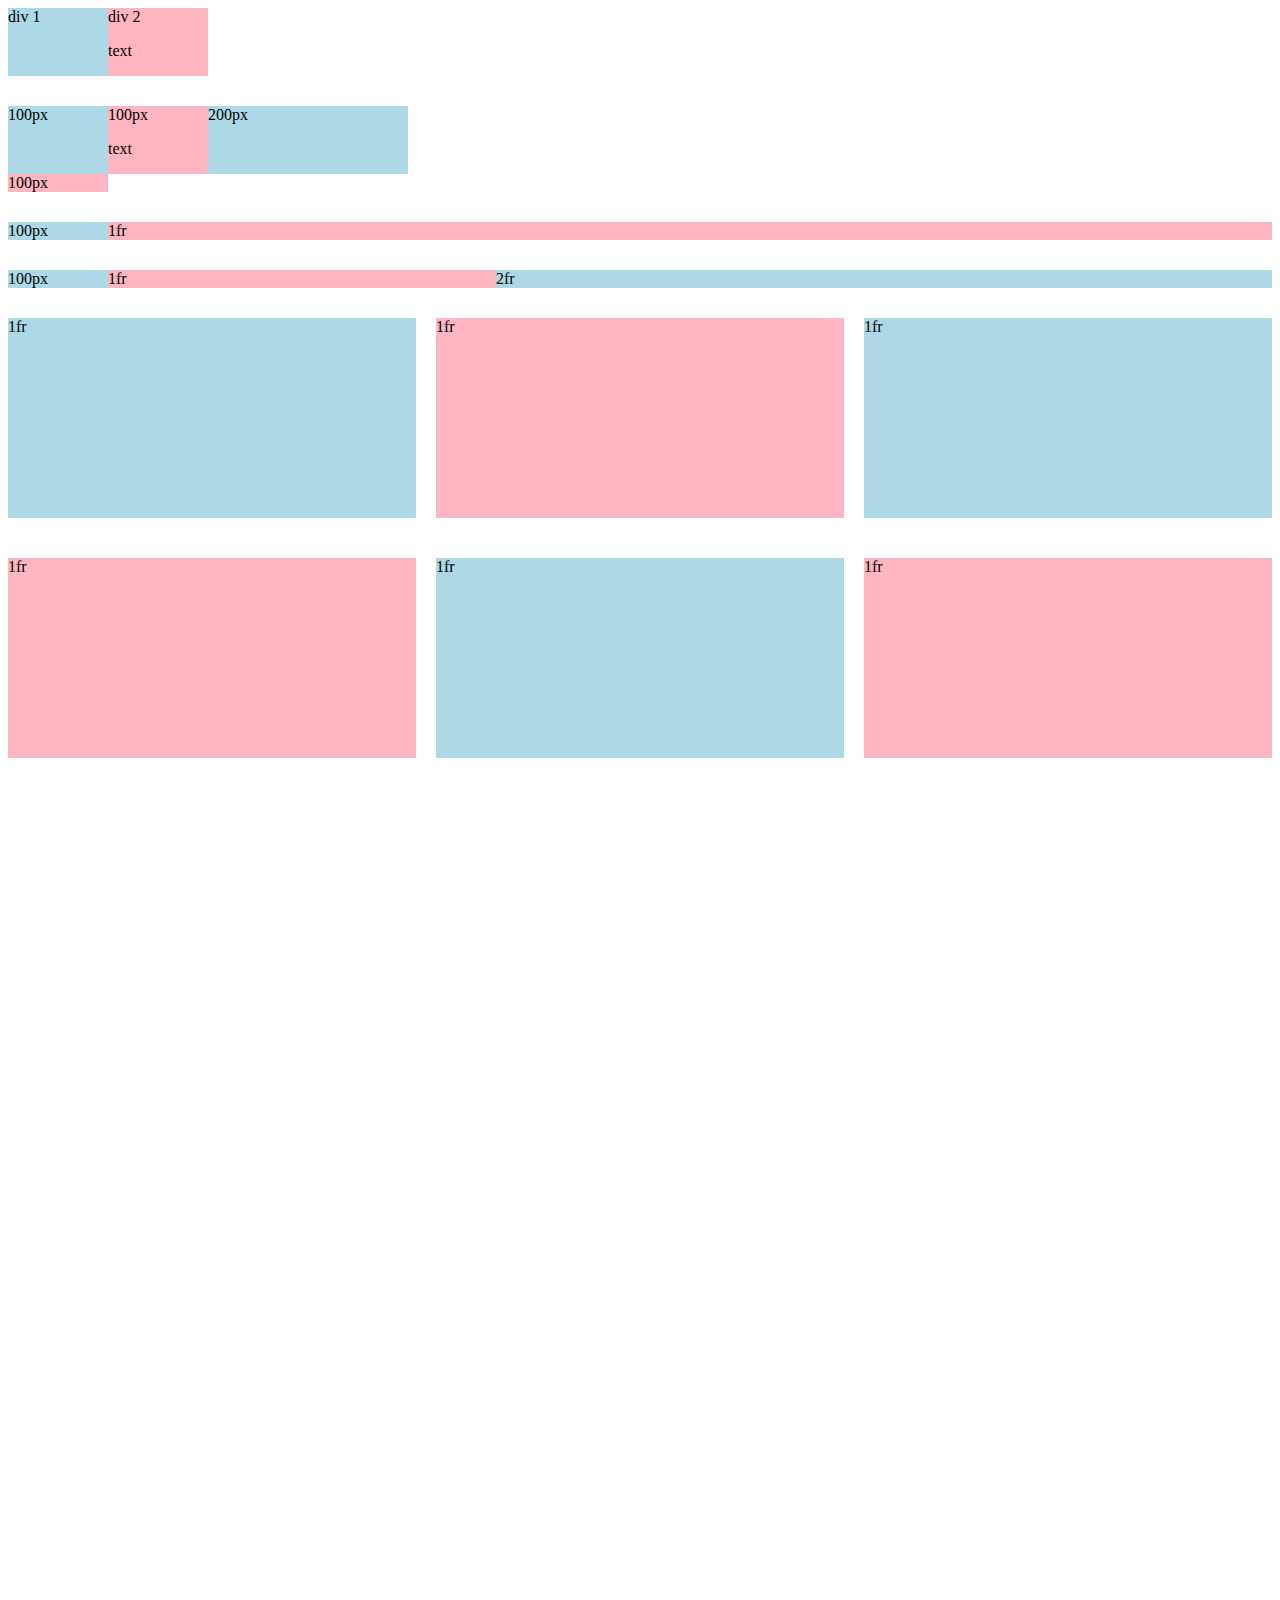
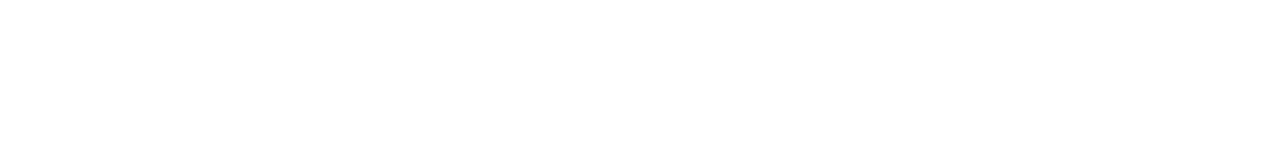
<file: grid.html>
<!DOCTYPE html>
<html>
  <head>
    <title>Grid Practice</title>
  </head>
  <body style="padding-bottom: 1000px;">
    <div style="
      display: grid;
      grid-template-columns: 100px 100px;
    ">
      <div style="background-color: lightblue;">div 1</div>
      <div style="background-color: lightpink;">div 2<p>text</p></div>
    </div>

    <div style="
      margin-top: 30px;
      display: grid;
      grid-template-columns: 100px 100px 200px;
    ">
      <div style="background-color: lightblue;">100px</div>
      <div style="background-color: lightpink;">100px<p>text</p></div>
      <div style="background-color: lightblue;">200px</div>
      <div style="background-color: lightpink;">100px</div>
    </div>

    <div style="
      margin-top: 30px;
      display: grid;
      grid-template-columns: 100px 1fr;
    ">
      <div style="background-color: lightblue;">100px</div>
      <div style="background-color: lightpink;">1fr</div>
    </div>

    <div style="
      margin-top: 30px;
      display: grid;
      grid-template-columns: 100px 1fr 2fr;
    ">
      <div style="background-color: lightblue;">100px</div>
      <div style="background-color: lightpink;">1fr</div>
      <div style="background-color: lightblue;">2fr</div>
    </div>

    <div style="
      margin-top: 30px;
      display: grid;
      grid-template-columns: 1fr 1fr 1fr;
      column-gap: 20px;
      row-gap: 40px;
    ">
      <div style="background-color: lightblue; height: 200px;">1fr</div>
      <div style="background-color: lightpink; height: 200px;">1fr</div>
      <div style="background-color: lightblue; height: 200px;">1fr</div>
      <div style="background-color: lightpink; height: 200px;">1fr</div>
      <div style="background-color: lightblue; height: 200px;">1fr</div>
      <div style="background-color: lightpink; height: 200px;">1fr</div>
    </div>
  </body>
</html>
</file>
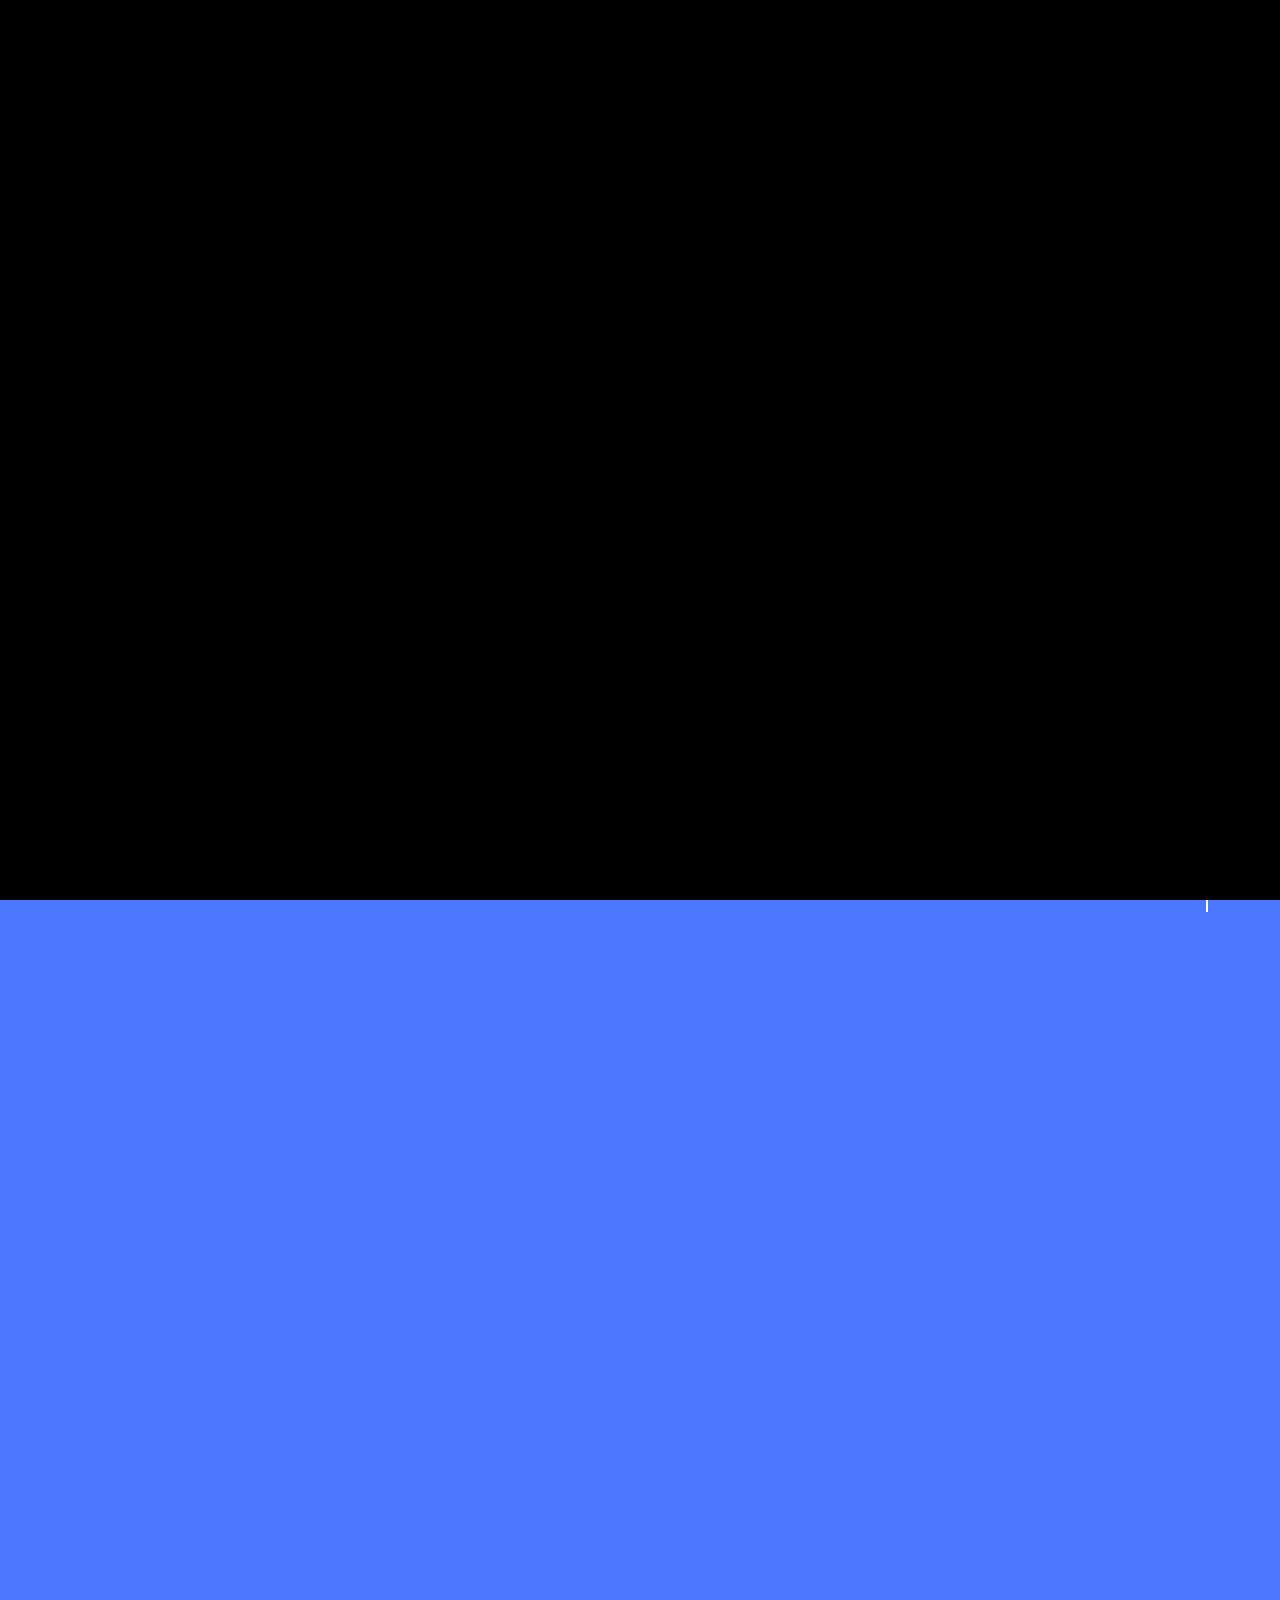
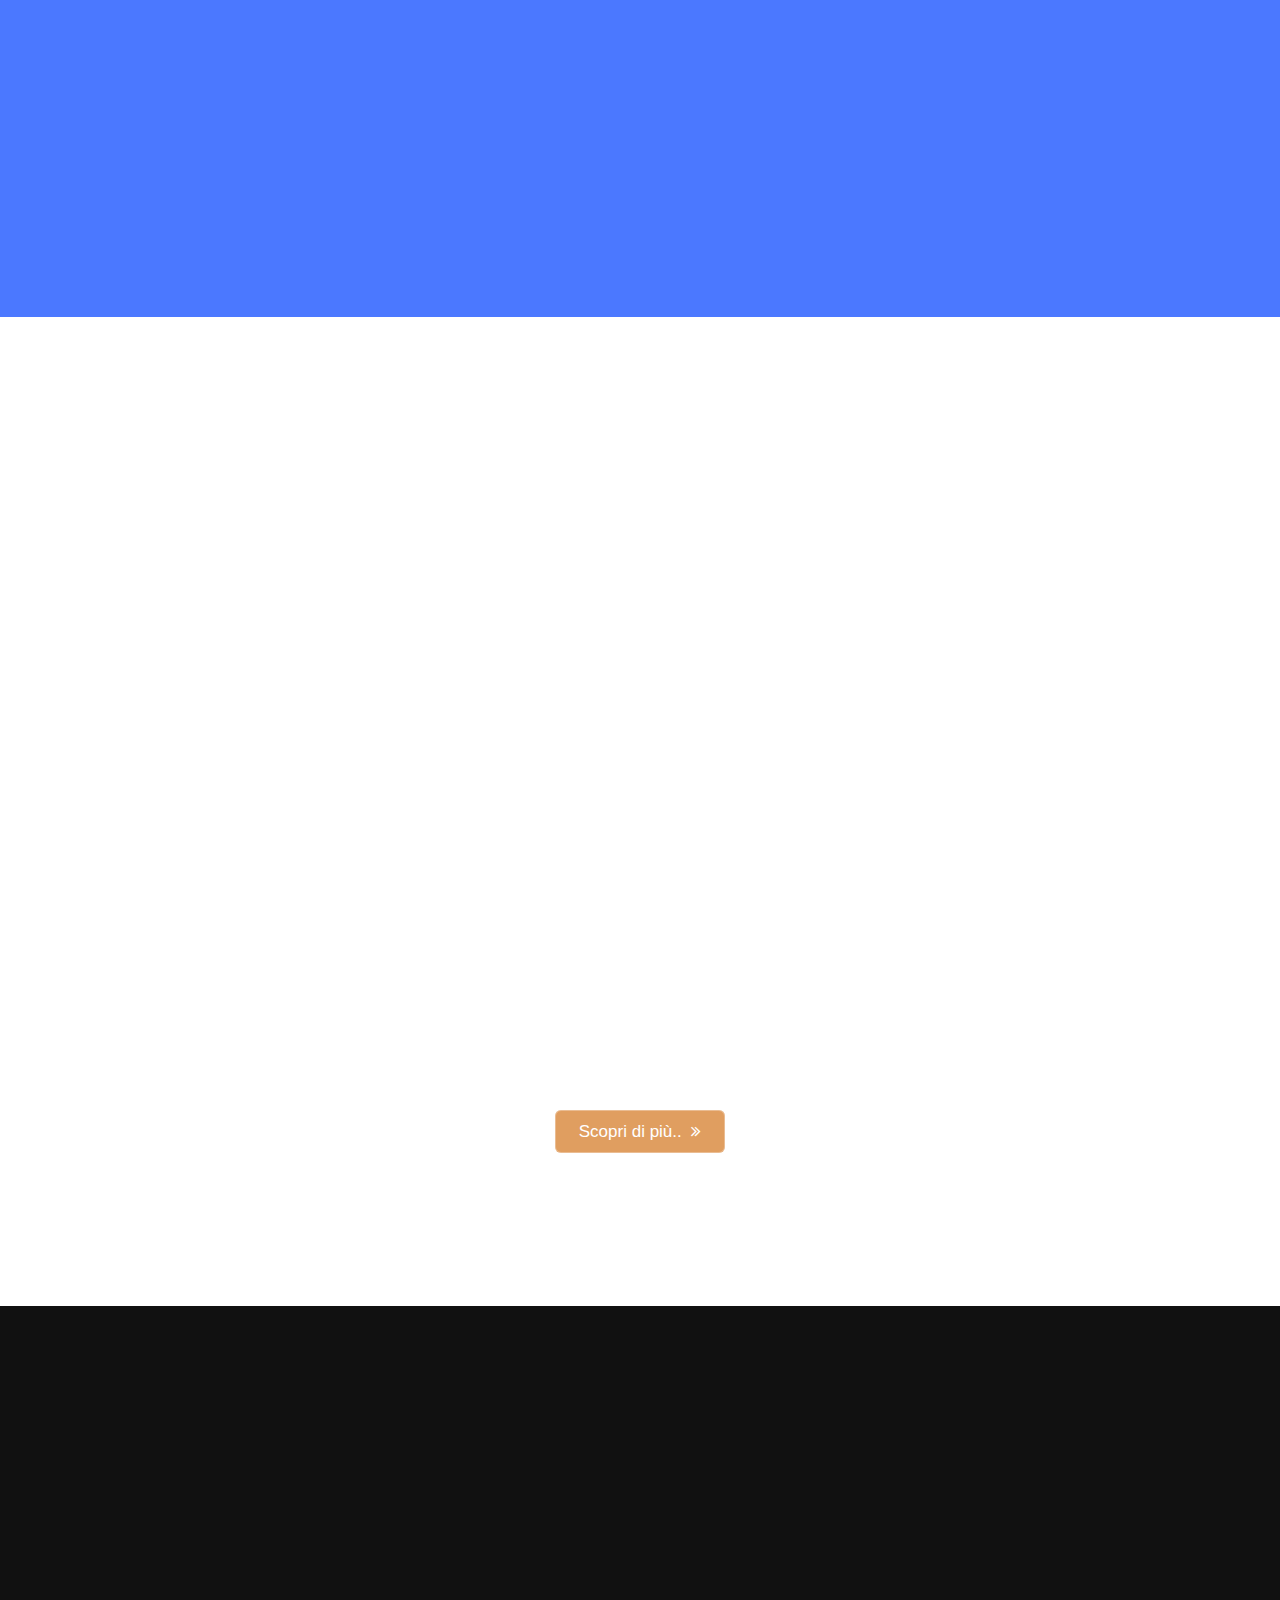
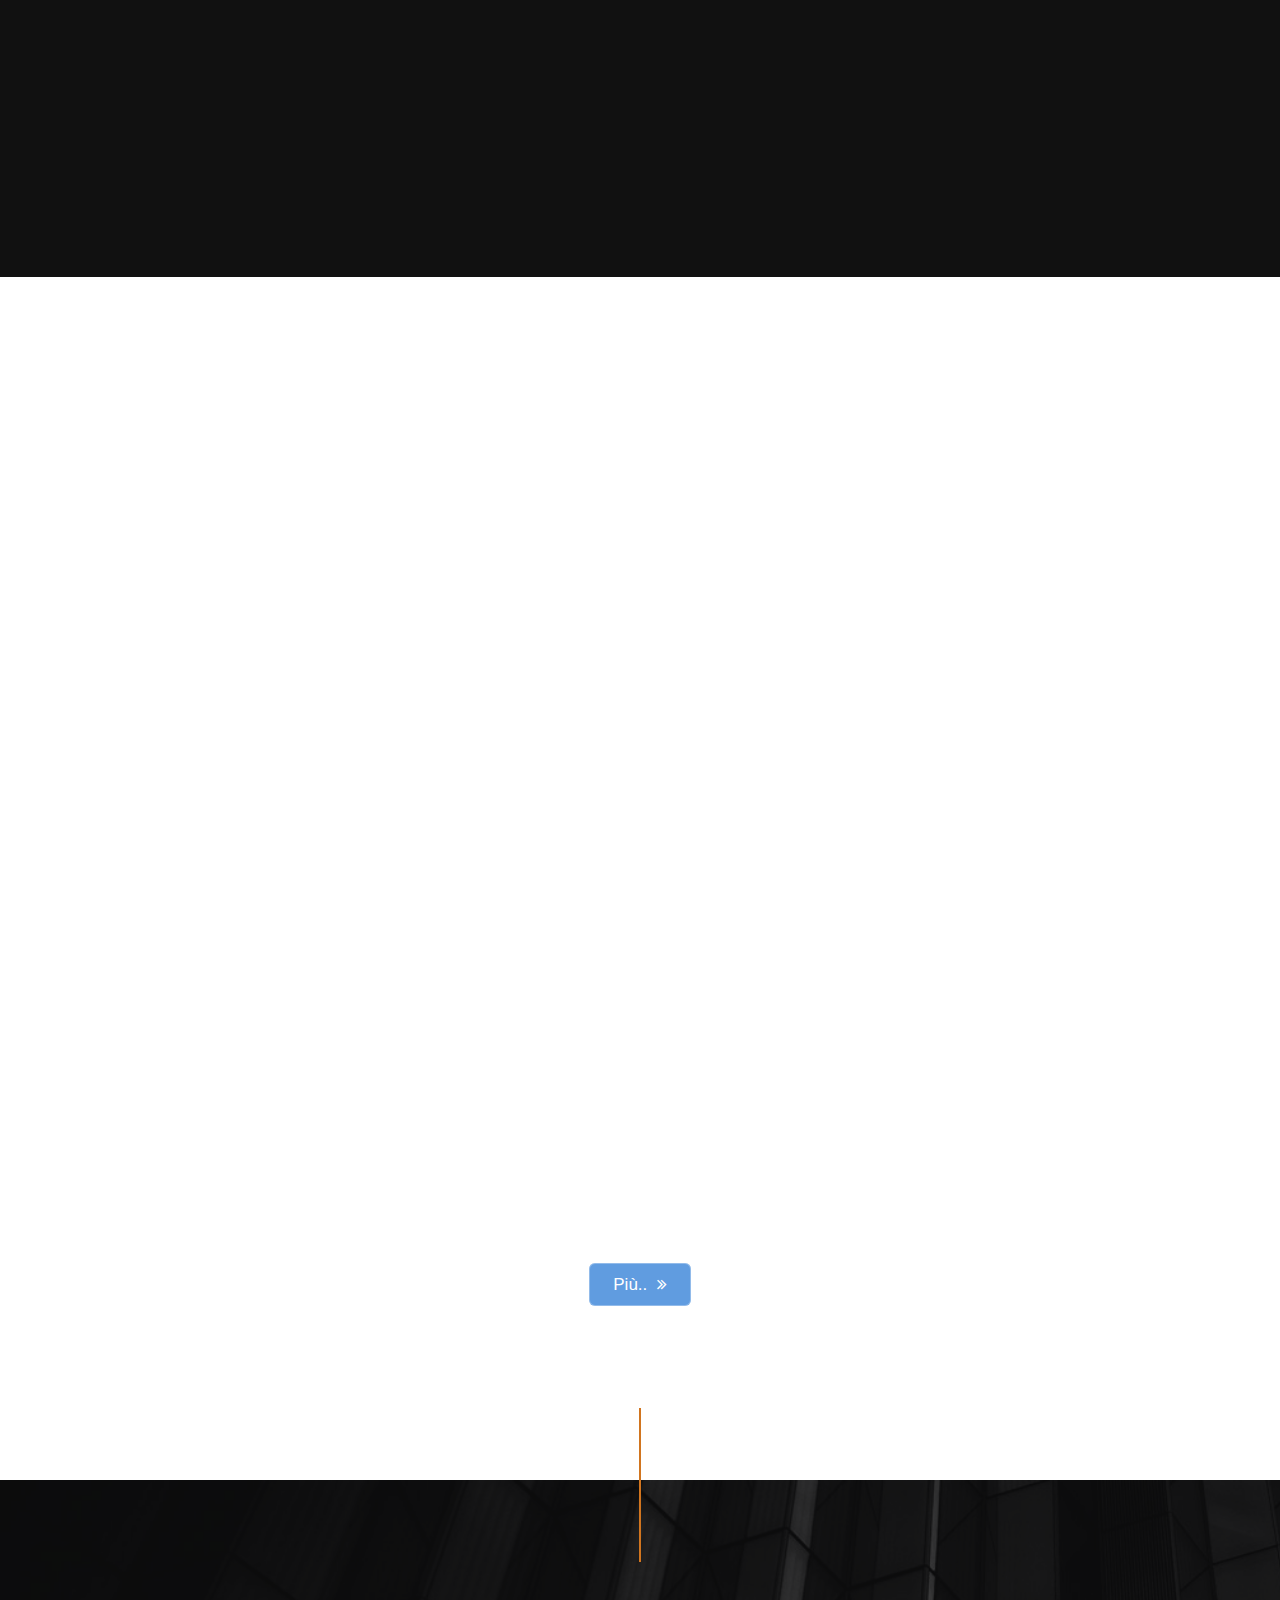
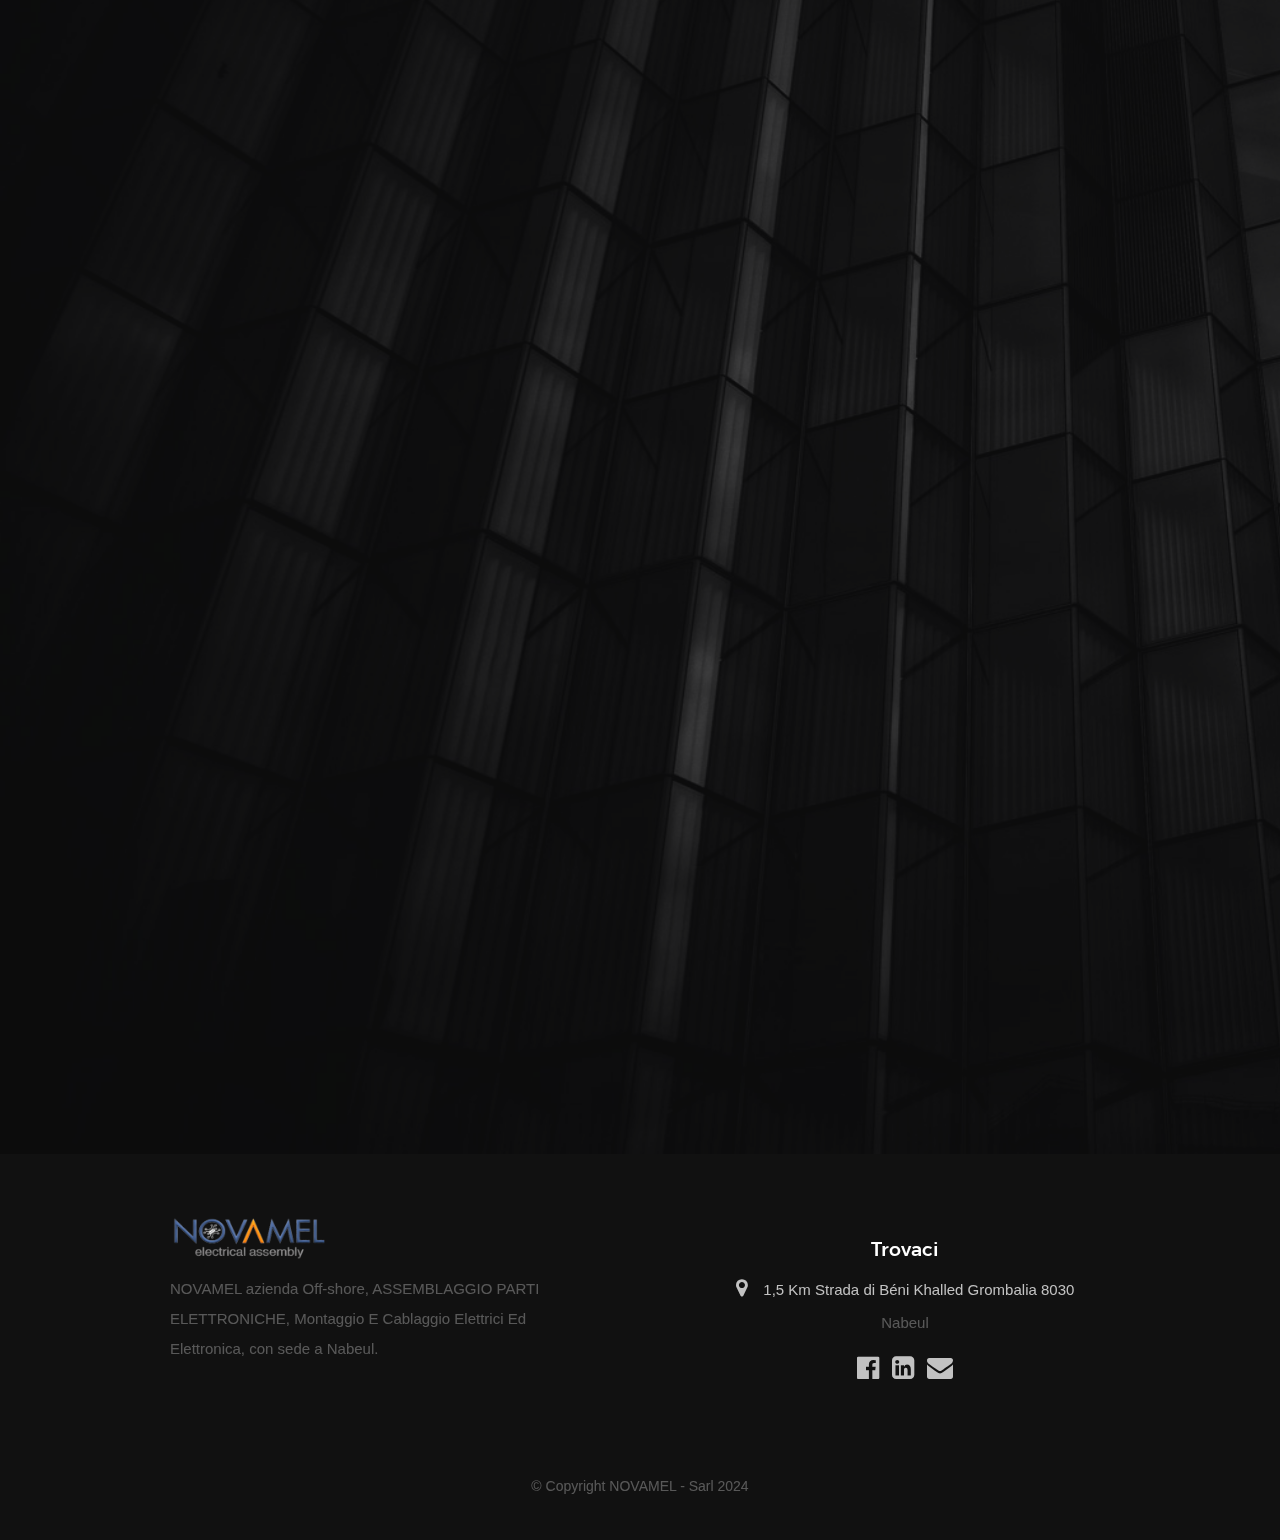
<file: it.html>
<!DOCTYPE html>
<html class="no-js" lang="it-IT" dir="ltr">

<head>
  <meta charset="utf-8" />
  <title>NOVAMEL - Sarl</title>
  <!-- favicons-->
  <link rel="shortcut icon" href="images/logo.png" type="image/x-icon" />
  <link rel="icon" href="images/logo.png" type="image/x-icon" />
  <meta name="description" content="NOVAMEL-Sarl" />
  <meta name="author" content="NOVAMEL" />
  <meta http-equiv="X-UA-Compatible" content="IE=edge" />
  <meta name="viewport" content="width=device-width, initial-scale=1.0" />
  <!-- CSS -->
  <link rel="stylesheet" href="css/base.css" />
  <link rel="stylesheet" href="css/vendor.css" />
  <link rel="stylesheet" href="css/style.css" />
  <!-- script -->
  <script src="js/modernizr.js"></script>
  <script src="js/pace.min.js"></script>
</head>

<body id="top">
  <!-- header -->
  <header class="s-header">
    <div class="header-logo">
      <a href="./it.html" title="NOVAMEL">
        <img src="images/logo.png" alt="logo" />
      </a>
    </div>

    <nav class="header-nav">
      <a style="cursor: pointer;" class="header-nav__close" title="Vicino"><span>Close</span></a>

      <div class="header-nav__content">
        <h3>Navigazione</h3>

        <ul class="header-nav__list">
          <li class="current">
            <a href="./it.html" title="Pagina Iniziale">PAGINA INIZIALE</a>
          </li>
          <li>
            <a href="./presentazione.html" title="Presentazione">CHI SIAMO NOI ?</a>
          </li>
          <li>
            <a href="./caratteristiche.html" title="Caratteristiche">CARATTERISTICHE</a>
          </li>
          <li>
            <a href="./galleria.html" title="Galleria">GALLERIA</a>
          </li>
          <li>
            <a href="#Contatti" title="Contatti">CONTATTI</a>
          </li>
          <li>
            <span title="LINGUA" style="color:#cccccc;">LINGUA : <a href="./index.html" title="NOVAMEL Fr"><img
                  src="images/fr.png" alt="fr-flag"></a> &nbsp;-&nbsp;
              <a href="./it.html" title="NOVAMEL It"><span class="lngit"><img src="images/it.png"
                    alt="it-flag"></span></a>
                    &nbsp;-&nbsp;
                    <a href="./eng.html" title="NOVAMEL eng"><img src="images/eng.png" alt="eng-flag"></a></span></span>
          </li>
        </ul>

        <p>
          <a title="NOVAMEL - Sarl">NOVAMEL - Sarl</a><br />Electro-mechanical assembly
        </p>

        <ul class="header-nav__social">
          <li>
            <a href="#" target="_blank" title="NOVAMEL Facebook Pagina"><i class="fa fa-facebook"></i></a>
          </li>
          <li>
            <a href="https://www.linkedin.com/company/novamel" target="_blank" title="NOVAMEL LinkedIn"><i
                class="fa fa-linkedin"></i></a>
          </li>
        </ul>
      </div>
      <!-- nav -->
    </nav>
    <!-- nav -->

    <a class="header-menu-toggle" style="cursor: pointer;" title="Menù">
      <span class="header-menu-text">Menù</span>
      <span class="header-menu-icon"></span>
    </a>
  </header>
  <!-- header -->

  <!-- home -->
  <section id="home" class="s-home target-section" data-parallax="scroll" data-image-src="images/gallery/novamel.jpg"
    data-position-y="center" data-position-x="center">
    <a class="slidedown" data-wow-delay="1s" href="#Presentazione" title="Scorrere verso il basso"><i
        class="fa fa-angle-down" aria-hidden="true"></i></a>
    <div class="overlay"></div>
    <div class="shadow-overlay"></div>

    <div class="home-content">
      <div class="row2 home-content__main">
        <h3>BENVENUTO</h3>

        <h1 style="font-size: 70px;">
          Azienda NOVAMEL<br />
          <p style="font-size: 30px;">Totalmente esportatore<br /></p>
          
        </h1>

        <div class="home-content__buttons">
          <a href="https://www.linkedin.com/company/novamel" target="_blank" title="Novamel LinkedIn"
            class="btn btn--stroke">
            LinkedIn <i class="fa fa-linkedin-square"></i>
          </a>
          <a href="#Presentazione" class="smoothscroll btn btn--stroke" title="Scorrere verso il basso">
            Scopri di più <i class="fa fa-angle-down"></i>
          </a>
        </div>
      </div>
    </div>

    <ul class="home-social">
      <li>
        <a href="#" target="_blank" title="NOVAMEL Facebook Pagina"><i class="fa fa-facebook"
            aria-hidden="true"></i><span>Facebook</span></a>
      </li>
      <li>
        <a href="https://www.linkedin.com/company/novamel" target="_blank" title="Novamel LinkedIn"><i
            class="fa fa-linkedin" aria-hidden="true"></i><span>Linkedin</span></a>
      </li>
    </ul>
  </section>
  <!-- home -->

  <!-- about -->
  <section id="Presentazione" class="s-about">
    <div class="row section-header has-bottom-sep" data-aos="fade-up">
      <div class="col-full">
        <h3 class="subhead subhead--dark">BENVENUTO</h3>
        <h1 class="display-1 display-1--light">Azienda<br>NOVAMEL - Sarl</h1>
      </div>
    </div>

    <div class="row about-desc" data-aos="fade-up">
      <div class="col-full">
        <p>
          La nostra azienda è stata fondata nel 1991 a Grombalia, specializzato in montaggi elettromeccanici
          (interruttori industriali,
          trasformatori, cablaggio automobilistico<br>e industriale, connettori
          multipunti, contattori, cablaggi complessi..).<br />
          Impiega più di 400 persone su un sito di 12.000 m2, con una capacità<br>tempo di montaggio di 20.000
          H/settimana...<a href="presentazione.html" title="Presentazione">
            Saperne di più
            <i class="fa fa-angle-double-right" aria-hidden="true"></i></a>
        </p>
      </div>
    </div>

    <div class="row about-stats stats block-1-4 block-m-1-2 block-mob-full" data-aos="fade-up">
      <div class="col-block stats__col">
        <div class="stats__count">10</div>
        <h5 style="color: white;">Big Clients</h5>
      </div>
      <div class="col-block stats__col">
        <a style="text-decoration:none" href='ISO9001-NOVAMEL.pdf' target="_blank" title='Certificato'>
        <div><img src="images/certificate.png" width="75" /></div>
        <h5 style="color: white;">Certificato ISO 9001</h5>
      </a>
      </div>
      <div class="col-block stats__col">
        <a style="text-decoration:none" href='ISO-TS-NOVAMEL.pdf' target="_blank" title='Certificato'>
        <div><img src="images/certificate.png" width="75" /></div>
        <h5 style="color: white;">Certificato IATF 16949</h5>
        </a>
      </div>
      <div class="col-block stats__col">
        <div class="stats__count">30</div>
        <h5 style="color: white;">Anni di esperienza</h5>
      </div>
    </div>

    <div class="about__line"></div>
    <br>
  </section>
  <!-- about -->

  <!-- services -->
  <section id="services" class="s-services">
    <div class="row section-header has-bottom-sep" data-aos="fade-up">
      <div class="col-full">
        <h3 class="subhead">Caratteristiche</h3>
        <h1 class="display-2">Nostre Caratteristiche</h1>
      </div>
    </div>

    <div class="row services-list block-1-2 block-tab-full">
      <div class="col-block service-item" data-aos="fade-up">
        <div class="service-icon">
          <i class="fa fa-clock-o" aria-hidden="true"></i>
        </div>
        <div class="service-text">
          <h3 class="h2">Rapidità Di Esecuzione</h3>
          <p>Test e controllo di qualità oltre alla velocità.</p>
        </div>
      </div>

      <div class="col-block service-item" data-aos="fade-up">
        <div class="service-icon">
          <i class="fa fa-certificate" aria-hidden="true"></i>
        </div>
        <div class="service-text">
          <h3 class="h2">Qualità</h3>
          <p>Manodopera qualificata, gestione severa della qualità.</p>
        </div>
      </div>

      <div class="col-block service-item" data-aos="fade-up">
        <div class="service-icon">
          <i class="fa fa-braille"></i>
        </div>
        <div class="service-text">
          <h3 class="h2">Flessibilità</h3>
          <p>
            Utilizzate il servizio unicamente quando ne avete realmente bisogno eliminando completamente i tempi di
            arresto.
          </p>
        </div>
      </div>

      <div class="col-block service-item" data-aos="fade-up">
        <div class="service-icon">
          <i class="fa fa-line-chart"></i>
        </div>
        <div class="service-text">
          <h3 class="h2">Competenza</h3>
          <p>Più di 30 anni di esperienza.</p>
        </div>
      </div>

      <div class="col-block service-item" data-aos="fade-up">
        <div class="service-icon">
          <i class="fa fa-check-square-o"></i>
        </div>
        <div class="service-text">
          <h3 class="h2">Controlli Metrologici</h3>
          <p>
            Le attrezzature NOVAMEL vengono constantemente sottoposte ai controlli metrologici severi.
          </p>
        </div>
      </div>

      <div class="col-block service-item" data-aos="fade-up">
        <div class="service-icon"><i class="icon-cube"></i></div>
        <div class="service-text">
          <h3 class="h2">Importa / Esporta</h3>
          <p>Velocità di importazione ed esportazione delle merce.</p>
        </div>
      </div>
    </div>

    <center>
      <br />
      <p>
        <a class="morebtn" href="caratteristiche.html" title="Caratteristiche">Scopri di più.. &nbsp;<i
            class="fa fa-angle-double-right" aria-hidden="true"></i></a>
      </p>
    </center>

  </section>
  <!-- services -->

  <!-- gallery -->
  <section id="galerie" class="s-gallery">
    <div class="intro-wrap">
      <div class="row section-header has-bottom-sep light-sep" data-aos="fade-up">
        <div class="col-full">
          <h3 class="subhead">Galleria</h3>
          <h1 class="display-2 display-2--light">Scopri La Nostra Galleria</h1>
        </div>
      </div>
    </div>

    <div class="row gallery-content">
      <div class="col-full masonry-wrap">
        <div class="masonry">
          <div class="masonry__brick" data-aos="fade-up">
            <div class="item-folio">
              <div class="item-folio__thumb">
                <a href="images/gallery/gallery/novamel.jpg" class="thumb-link" title="Novamel-Sarl"
                  data-size="1050x700">
                  <img src="images/gallery/novamel.jpg" srcset="
                        images/gallery/novamel.jpg    1x" alt="Novamel" />
                </a>
              </div>

              <div class="item-folio__text">
                <h3 class="item-folio__title">NOVAMEL</h3>
                <p class="item-folio__cat">Sarl</p>
              </div>

              <a style="cursor:pointer;" class="item-folio__project-link" title="Ingrandisci">
                <i class="fa fa-search-plus" aria-hidden="true"></i>
              </a>
              <div class="item-folio__caption">
              </div>
            </div>
          </div>

          <div class="masonry__brick" data-aos="fade-up">
            <div class="item-folio">
              <div class="item-folio__thumb">
                <a href="images/gallery/gallery/novamel1.jpg" class="thumb-link" title="Avvitare" data-size="550x750">
                  <img src="images/gallery/novamel1.jpg" srcset="
                        images/gallery/novamel1.jpg    1x" alt="AvvitareImg" />
                </a>
              </div>

              <div class="item-folio__text">
                <h3 class="item-folio__title">Avvitare</h3>
                <p class="item-folio__cat">Avvitare</p>
              </div>

              <a style="cursor:pointer;" class="item-folio__project-link" title="Ingrandisci">
                <i class="fa fa-search-plus" aria-hidden="true"></i>
              </a>
              <div class="item-folio__caption"></div>
            </div>
          </div>

          <div class="masonry__brick" data-aos="fade-up">
            <div class="item-folio">
              <div class="item-folio__thumb">
                <a href="images/gallery/gallery/novamel2.jpg" class="thumb-link" title="Cablaggio" data-size="550x750">
                  <img src="images/gallery/novamel2.jpg" srcset="
                        images/gallery/novamel2.jpg    1x" alt="CablaggioImg" />
                </a>
              </div>

              <div class="item-folio__text">
                <h3 class="item-folio__title">Cablaggio</h3>
                <p class="item-folio__cat">Cablaggio</p>
              </div>

              <a style="cursor:pointer;" class="item-folio__project-link" title="Ingrandisci">
                <i class="fa fa-search-plus" aria-hidden="true"></i>
              </a>
              <div class="item-folio__caption">
              </div>
            </div>
          </div>

          <div class="masonry__brick" data-aos="fade-up">
            <div class="item-folio">
              <div class="item-folio__thumb">
                <a href="images/gallery/gallery/novamel3.jpg" class="thumb-link" title="Avvolgimento"
                  data-size="1030x690">
                  <img src="images/gallery/novamel3.jpg" srcset="
                        images/gallery/novamel3.jpg    1x" alt="AvvolgimentoImg" />
                </a>
              </div>

              <div class="item-folio__text">
                <h3 class="item-folio__title">Avvolgimento</h3>
                <p class="item-folio__cat">Avvolgimento</p>
              </div>

              <a style="cursor:pointer;" class="item-folio__project-link" title="Ingrandisci">
                <i class="fa fa-search-plus" aria-hidden="true"></i>
              </a>
              <div class="item-folio__caption">
              </div>
            </div>
          </div>
        </div>
      </div>
    </div>

    <br />
    <br />
    <p align="center">
      <a class="morebtn" href="galleria.html" title="Galleria">Più.. &nbsp;<i class="fa fa-angle-double-right"
          aria-hidden="true"></i></a>
    </p>

  </section>
  <!-- gallery -->

  <!-- contact -->
  <section id="Contatti" class="s-contact">
    <div class="overlay"></div>
    <div class="contact__line"></div>

    <div class="row section-header" data-aos="fade-up">
      <div class="col-full">
        <h3 class="subhead">Contattaci</h3>
        <h1 class="display-2 display-2--light">
          VUOI CONTATTARCI ?
        </h1>
      </div>
    </div>

    <div class="row contact-content" data-aos="fade-up">
      <div class="contact-primary">
        <h3 class="h6">Formulario di contatto</h3>

        <form name="contactForm2" id="contactForm2" method="post" action="contact/contactit" novalidate="novalidate">
          <fieldset>
            <div class="form-field">
              <input name="contactName" type="text" id="contactName" placeholder="Cognome & nome" value="" minlength="2"
                required="" aria-required="true" class="full-width" />
            </div>
            <div class="form-field">
              <input name="contactEmail" type="email" id="contactEmail" placeholder="La tua email" value="" required=""
                aria-required="true" class="full-width" />
            </div>
            <div class="form-field">
              <input name="nomSte" type="text" id="nomSte" placeholder="Il Nome della società" required value=""
                class="full-width" minlength="2" />
            </div>
            <div class="form-field">
              <textarea name="contactMessage" id="contactMessage" placeholder="Il tuo messaggio" rows="10" cols="50"
                required="" aria-required="true" class="full-width"></textarea>
            </div>
            <div class="form-field">
              <button class="full-width btn--primary">Invia</button>
              <div class="submit-loader">
                <div class="text-loader">Invio in corso...</div>
                <div class="s-loader">
                  <div class="bounce1"></div>
                  <div class="bounce2"></div>
                  <div class="bounce3"></div>
                </div>
              </div>
            </div>
          </fieldset>
        </form>

        <div class="message-warning">
          C'è stato un errore. Riprova.
        </div>

        <div class="message-success">
          Il tuo messaggio è stato inviato. Grazie!<br />
        </div>
      </div>

      <div class="contact-secondary">
        <div class="contact-info">
          <h3 class="h6 hide-on-fullwidth">Informazioni sui contatti</h3>

          <div class="cinfo">
            <h5>indirizzo : </h5>
            <p>
              1,5 Km Strada di Béni Khalled<br />
              Grombalia 8030
            </p>
          </div>

          <div class="cinfo">
            <h5>Scrivici a :</h5>
            <p>
              <a href="mailto:naceur.hamza@mel.ind.tn" title="Mail - Contact">naceur.hamza@mel.ind.tn</a><br />
              <a href="mailto:naceur.hamza@novamel.tn" title="Mail - Contact">naceur.hamza@novamel.tn</a><br />
              <a href="mailto:linocanepa@mel.ind.tn" title="Mail - Contact">linocanepa@mel.ind.tn</a><br />
              <a href="mailto:canepa.emanuel@orange.fr" title="Mail - Contact">canepa.emanuel@orange.fr</a><br />
              <a href="mailto:raoudha.tayari@mel.ind.tn" title="Mail - Contact">raoudha.tayari@mel.ind.tn</a><br />
              <a href="mailto:raoudha.tayari@novamel.tn" title="Mail - Contact">raoudha.tayari@novamel.tn</a>
            </p>
          </div>

          <div class="cinfo">
            <h5>Chiamaci :</h5>
            <p>
              Tél : (+216) 72 255 949<br />
              Tél : (+216) 72 257 984<br />
              Tél : (+216) 72 210 846<br />
              Fax : (+216) 72 257 081
            </p>
          </div>

          <ul class="contact-social">
            <li>
              <a href="#" target="_blank" title="Novamel Facebook Pagina"><i class="fa fa-facebook"
                  aria-hidden="true"></i></a>
            </li>
            <li>
              <a href="https://www.linkedin.com/company/novamel" target="_blank" title="Novamel LinkedIn"><i
                  class="fa fa-linkedin" aria-hidden="true"></i></a>
            </li>
            <li>
              <a href="mailto:naceur.hamza@mel.ind.tn" title="Novamel Mail Contact">
                <i class="fa fa-envelope" aria-hidden="true"></i></a>
            </li>
          </ul>
        </div>
      </div>
    </div>
  </section>
  <!-- contact -->

  <!-- footer -->
  <footer>
    <div class="row footer-main">
      <div class="col-six tab-full left footer-desc">
        <div class="footer-logo"></div>
        NOVAMEL azienda Off-shore, ASSEMBLAGGIO PARTI ELETTRONICHE, Montaggio E Cablaggio Elettrici Ed Elettronica, con
        sede a Nabeul.
      </div>

      <div class="col-six tab-full right footer-smedia">
        <h4 align="center">Trovaci</h4>
        <p class="ft-loc">
          <a style="font-size: 20px" href="https://goo.gl/maps/25T97RpJQ9uBc8hm9" target="_blank"
            title="Novamel Indirizzo"><i class="fa fa-map-marker" aria-hidden="true"></i>
            &nbsp; <span style="font-size:15px;">1,5 Km Strada di Béni Khalled Grombalia 8030</span></a>
          <br>
          Nabeul
        </p>
        <p class="ft-smedia">
          <a style="font-size: 20px" href="#" target="_blank" title="Novamel Facebook Pagina"><i
              class="fa fa-facebook-official" aria-hidden="true"></i></a>
          &nbsp;
          <a style="font-size: 20px" href="https://www.linkedin.com/company/novamel" target="_blank"
            title="Novamel LinkedIn"><i class="fa fa-linkedin-square" aria-hidden="true"></i></a>
          &nbsp;
          <a style="font-size: 20px" href="mailto:naceur.hamza@mel.ind.tn" title="Novamel Mail Contact">
            <i class="fa fa-envelope" aria-hidden="true"></i></a>
        </p>
      </div>
    </div>
    <div class="row footer-bottom">
      <div class="col-twelve">
        <div class="copyright">
          <span>© Copyright NOVAMEL - Sarl 2024
          </span>
        </div>

        <div class="go-top">
          <a class="smoothscroll" title="Torna in cima" href="#top"><i class="fa fa-angle-up"
              aria-hidden="true"></i></a>
        </div>
      </div>
    </div>
  </footer>
  <!-- footer -->

  <!--  Gallery buttons  -->
  <div aria-hidden="true" class="pswp" role="dialog" tabindex="-1">
    <div class="pswp__bg"></div>
    <div class="pswp__scroll-wrap">
      <div class="pswp__container">
        <div class="pswp__item"></div>
        <div class="pswp__item"></div>
        <div class="pswp__item"></div>
      </div>
      <div class="pswp__ui pswp__ui--hidden">
        <div class="pswp__top-bar">
          <div class="pswp__counter"></div>
          <button class="pswp__button pswp__button--close" title="Vicino (Esc)"></button>
          <button class="pswp__button pswp__button--fs" title="Attiva/disattiva fullscreen"></button>
          <div class="pswp__preloader">
            <div class="pswp__preloader__icn">
              <div class="pswp__preloader__cut">
                <div class="pswp__preloader__donut"></div>
              </div>
            </div>
          </div>
        </div>
        <div class="pswp__share-modal pswp__share-modal--hidden pswp__single-tap">
          <div class="pswp__share-tooltip"></div>
        </div>
        <button class="pswp__button pswp__button--arrow--left" title="Precedente"></button>
        <button class="pswp__button pswp__button--arrow--right" title="Prossimo"></button>
        <div class="pswp__caption">
          <div class="pswp__caption__center"></div>
        </div>
      </div>
    </div>
  </div>
  <!-- Gallery buttons -->

  <!-- preloader -->
  <div id="preloader">
    <div id="loader">
      <div class="line-scale-pulse-out">
        <img src="images/preloader.gif" title="Loading" alt="Preloader" />
      </div>
    </div>
  </div>

  <!-- JS -->
  <script src="js/jquery-3.2.1.min.js"></script>
  <script src="js/plugins.js"></script>
  <script src="js/main.js"></script>
</body>

</html>
</file>
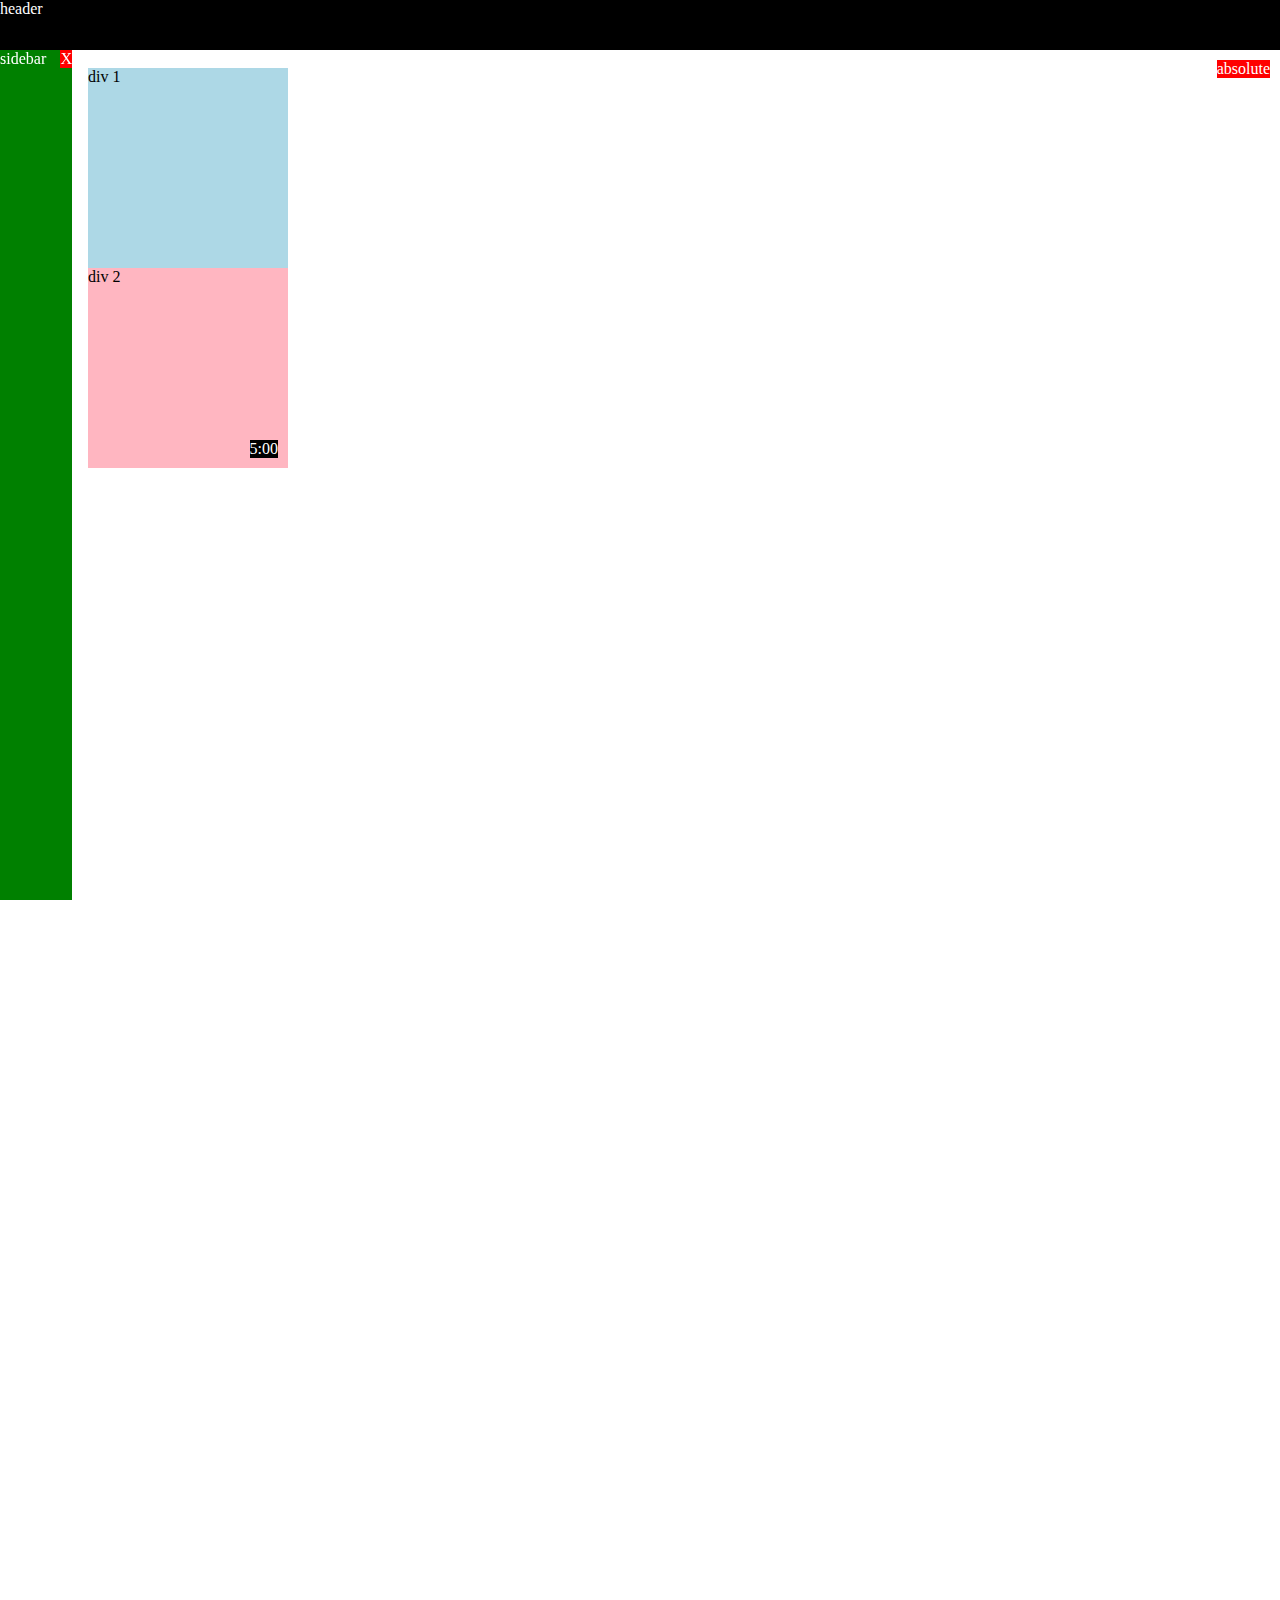
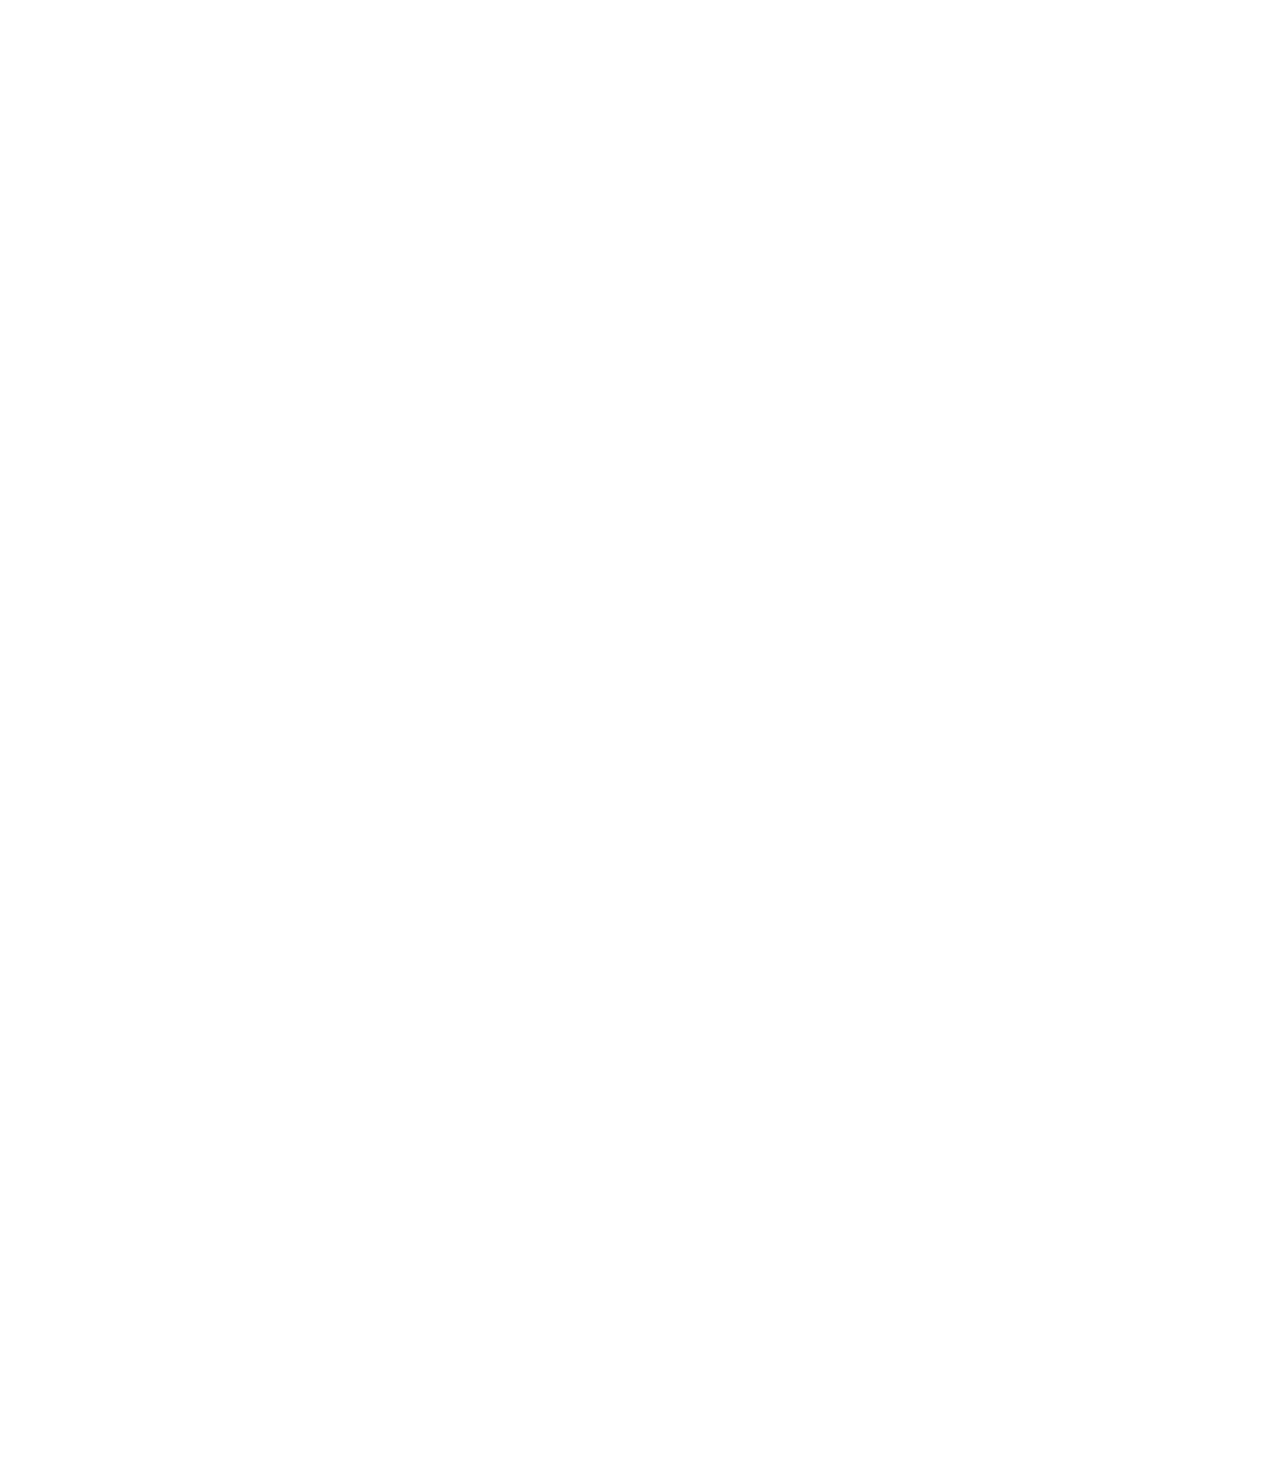
<file: position.html>
<!DOCTYPE html>
<html>
  <head>
    <title>Position Practice</title>
  </head>
  <body style="
    height: 3000px;
    padding-top: 60px;
    padding-left: 80px;
  ">
    <div style="
      background-color: black;
      color: white;
      position: fixed;
      top: 0;
      left: 0;
      right: 0;
      height: 50px;
      z-index: 100;
    ">header</div>

    <div style="
      background-color: green;
      color: white;
      position: fixed;
      left: 0;
      bottom: 0;
      top: 50px;
      width: 72px;
    ">
      sidebar
      <div style="
        position: absolute;
        background-color: red;
        color: white;
        top: 0;
        right: 0;
      ">
        X
      </div>
    </div>

    <div style="
      position: absolute;
      background-color: red;
      color: white;
      top: 60px;
      right: 10px;
    ">
      absolute
    </div>

    <div style="
      background-color: lightblue;
      height: 200px;
      width: 200px;
      position: static;
    ">div 1</div>
    <div style="
      background-color: lightpink;
      height: 200px;
      width: 200px;
      position: relative;
    ">
      div 2
      <div style="
        position: absolute;
        background-color: black;
        color: white;
        bottom: 10px;
        right: 10px;
      ">
        5:00
      </div>
    </div>

  </body>
</html>
</file>
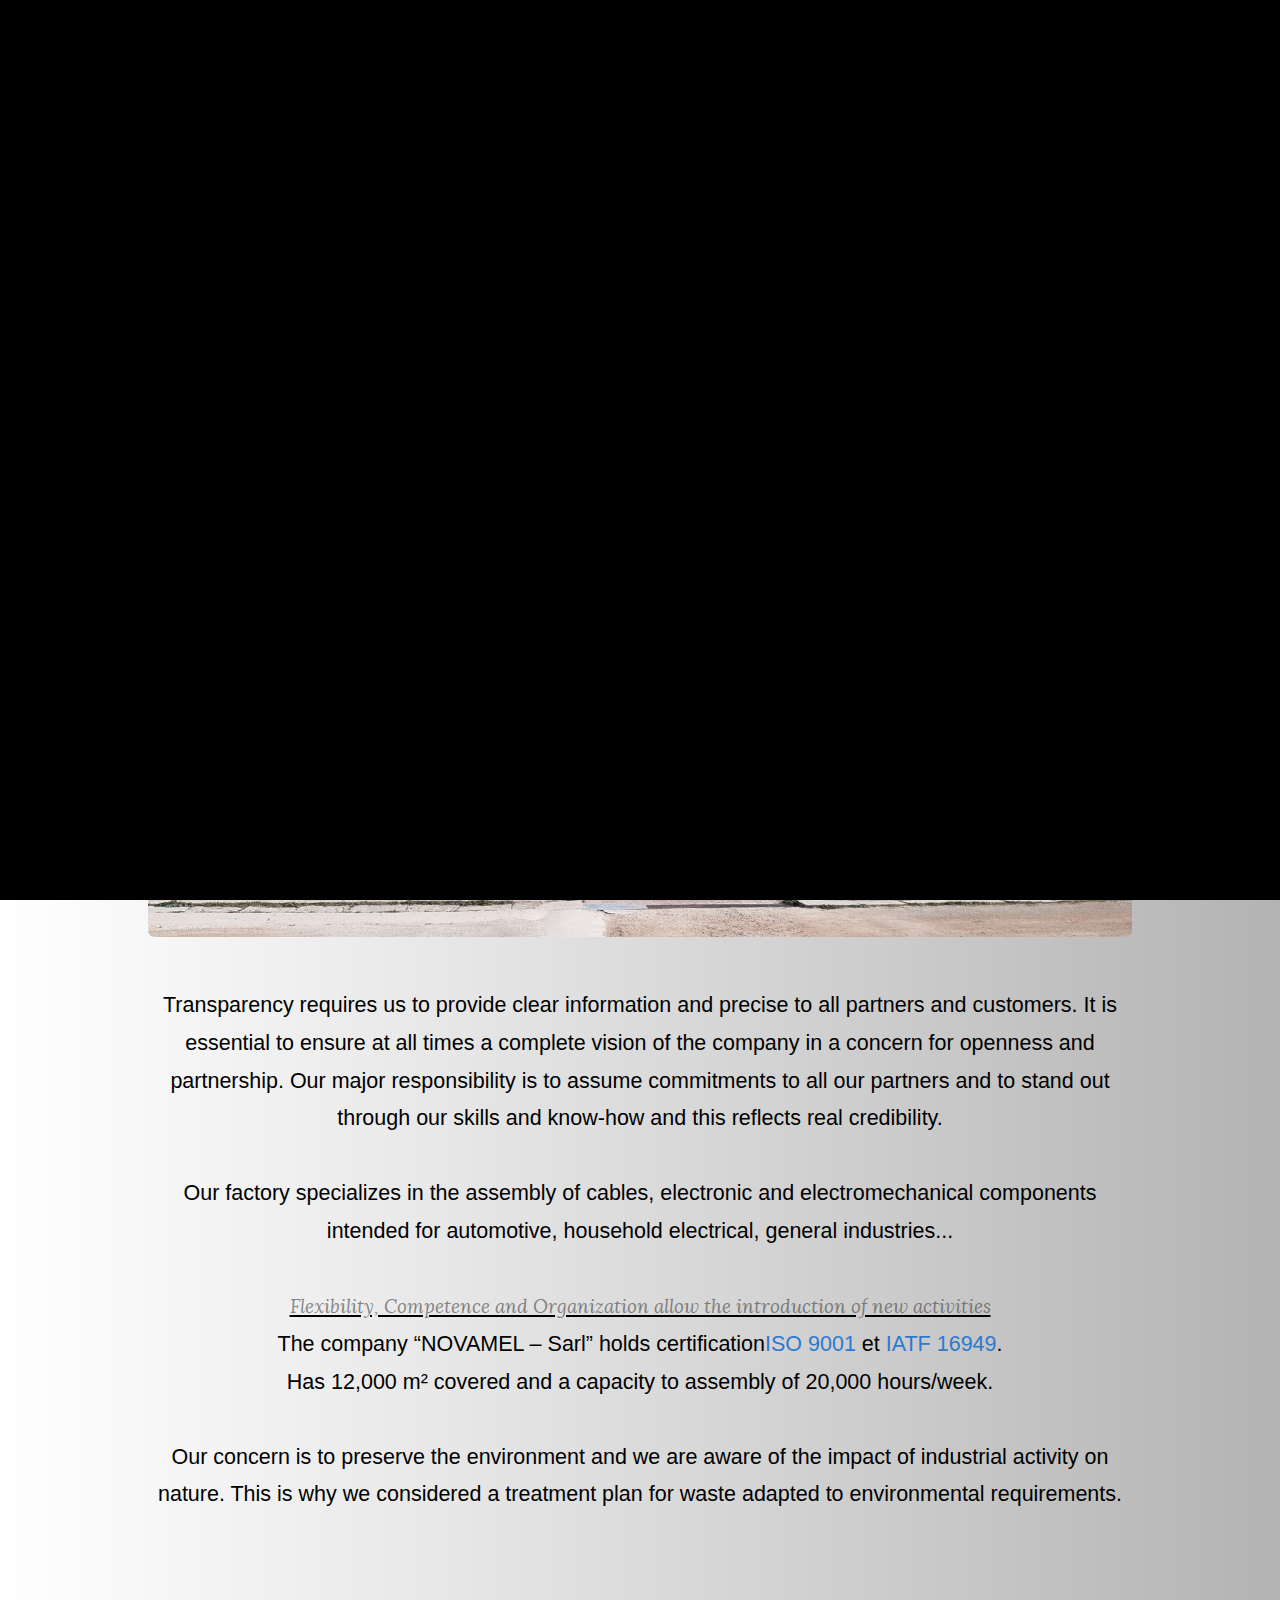
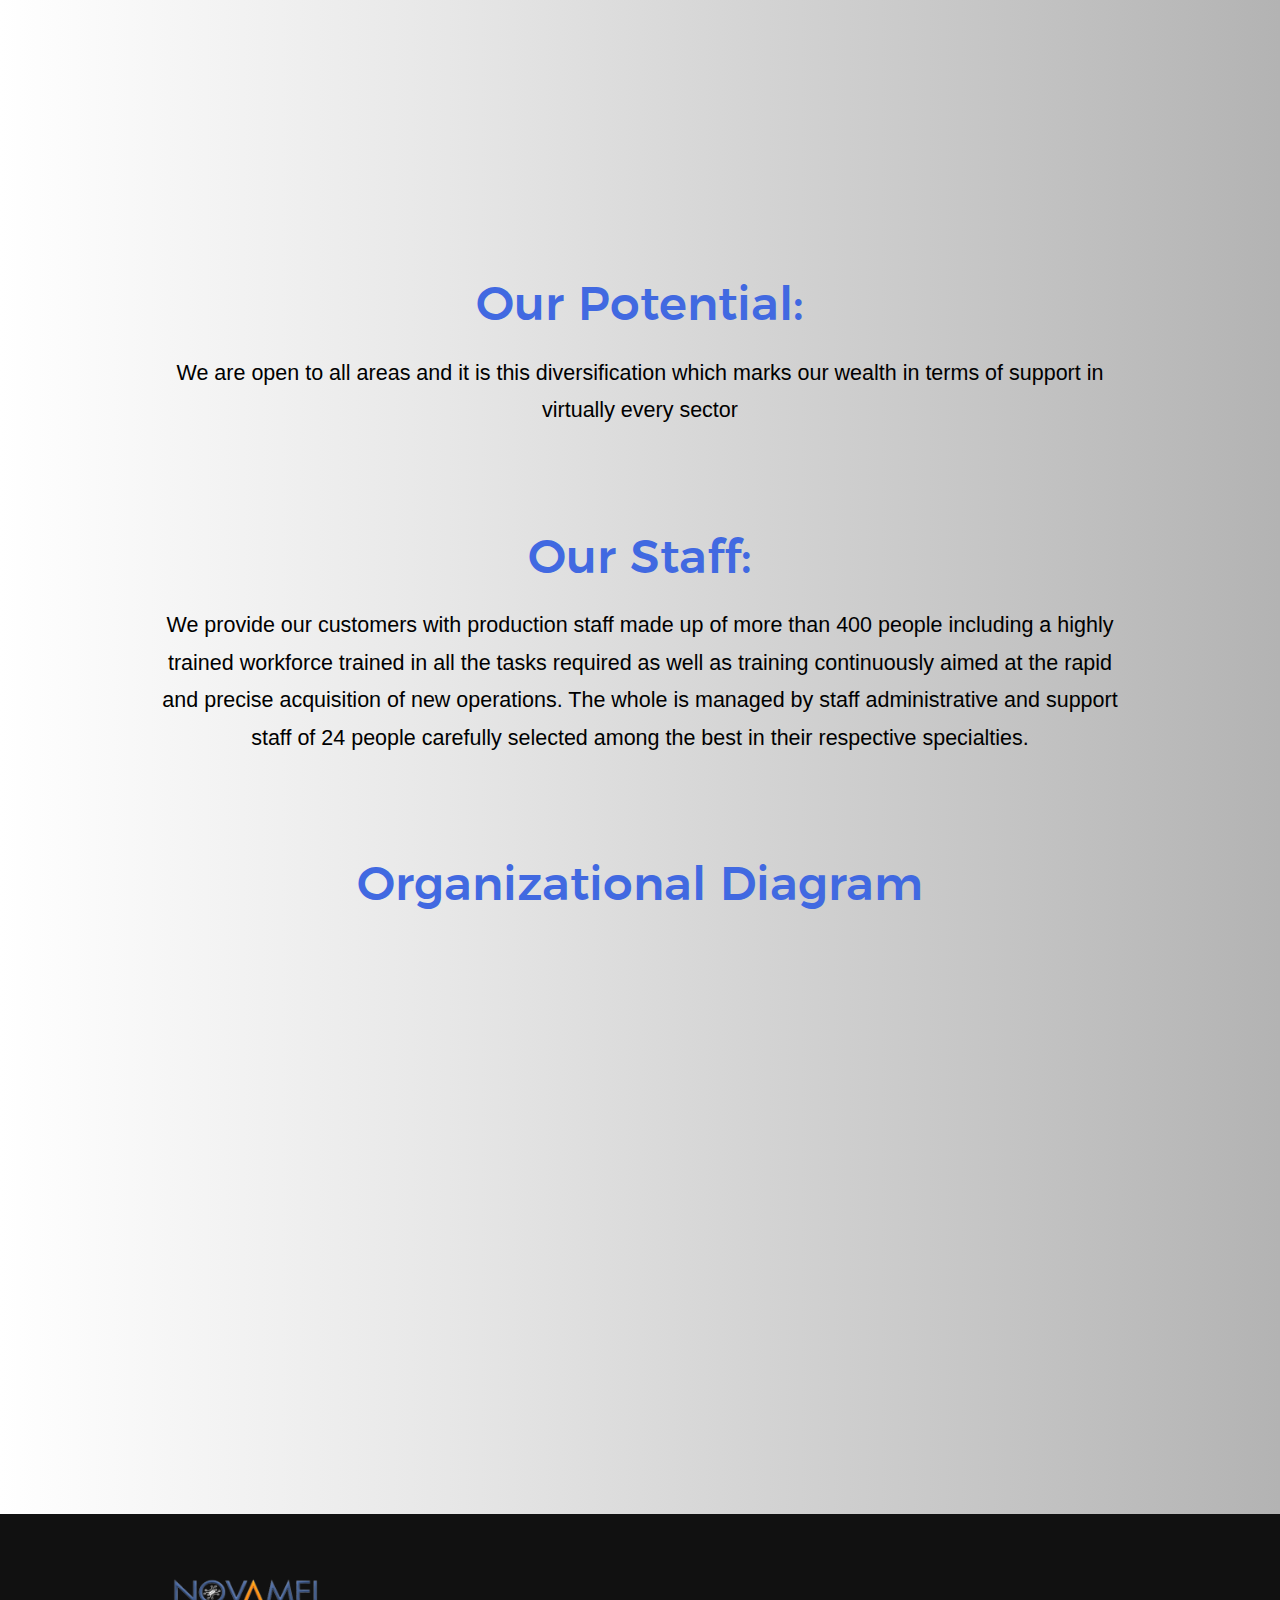
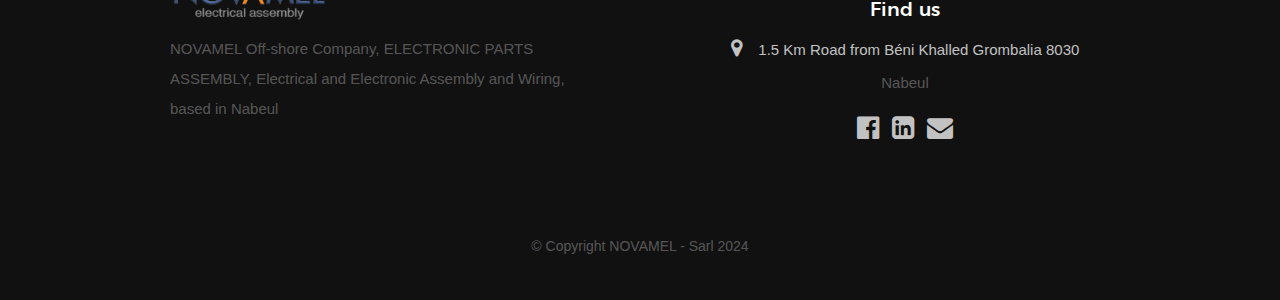
<file: presentation-en.html>
<!DOCTYPE html>
 <html class="no-js" lang="fr" dir="ltr">

<head>
  <meta charset="utf-8" />
  <title>NOVAMEL - Sarl</title>
  <!-- favicons-->
  <link rel="shortcut icon" href="images/logo.png" type="image/x-icon" />
  <link rel="icon" href="images/logo.png" type="image/x-icon" />
  <meta name="description" content="À propos de nous" />
  <meta name="author" content="NOVAMEL" />
  <meta http-equiv="X-UA-Compatible" content="IE=edge" />
  <meta name="viewport" content="width=device-width, initial-scale=1.0" />
  <!-- CSS -->
  <link rel="stylesheet" href="css/base.css" />
  <link rel="stylesheet" href="css/vendor.css" />
  <link rel="stylesheet" href="css/style.css" />
  <!-- script -->
  <script src="js/modernizr.js"></script>
  <script src="js/pace.min.js"></script>
</head>

<body id="top">
  <!-- header -->
  <header class="s-header">
    <div class="header-logo">
      <a href="index.html" title="Accueil">
        <img src="images/logo.png" alt="logo" />
      </a>
    </div>

    <nav class="header-nav">
      <a style="cursor: pointer" class="header-nav__close" title="Fermer"><span>Close</span></a>

      <div class="header-nav__content">
        <h3>Navigation</h3>

        <ul class="header-nav__list">
          <li class="current">
            <a href="./eng.html" title="Accueil">WELCOME</a>
          </li>
          <li>
            <a href="./presentation-en.html" title="Présentation">WHO ARE WE ?</a>
          </li>
          <li>
            <a href="./CHARACTERISTIC.html" title="Caractéristiques">FEATURES</a>
          </li>
          <li>
            <a href="./gallery.html" title="Galerie">GALLERY</a>
          </li>
          <li>
            <a href="http://www.novamel.tn/eng/#Contact" title="Contact">CONTACT</a>
          </li>
          <li>
            <span title="Langue" style="color:#cccccc;">LANGUE : <a href="./presentation.html" title="Présentation Novamel Fr"><img src="images/fr.png"
              alt="fr-flag"></a>
              &nbsp;-&nbsp;
            <a href="./presentazione.html" title="Présentation Novamel It"><img src="images/it.png" alt="it-flag"></a>&nbsp;-&nbsp;
            <a href="./presentation-en.html" title="NOVAMEL eng"><span class="lngeng"><img src="images/eng.png" alt="eng-flag"></a></span>
          </li>
        </ul>

        <p>
          <a title="NOVAMEL - Sarl">NOVAMEL - Sarl</a><br />Electro-mechanical assembly
        </p>

        <ul class="header-nav__social">
          <li>
            <a href="#" target="_blank" title="Novamel Facebook Page"><i class="fa fa-facebook"></i></a>
          </li>
          <li>
            <a href="https://www.linkedin.com/company/novamel" target="_blank" title="Novamel LinkedIn"><i class="fa fa-linkedin"></i></a>
          </li>
        </ul>
      </div>
      <!-- nav -->
    </nav>
    <!-- nav -->

    <a class="header-menu-toggle" style="cursor: pointer" title="Menu">
      <span class="header-menu-text">Menu</span>
      <span class="header-menu-icon"></span>
    </a>
  </header>
  <!-- header -->

  <!-- about -->
  <section id="about" class="about" data-aos="fade-up">
    <div class="row section-header has-bottom-sep" data-aos="fade-up">
      <div class="col-full">
        <h1 class="display-1 display-1--light">Who are we ?</h1>
      </div>
    </div>

    <div class="row about-desc" data-aos="fade-up">
      <div class="col-full">
        <p data-aos="fade-up">
          Our company was created in 1991 in Tunisia by Mr. Emanuele
          Canepa of Italian nationality, we have established
          a new strategic vision and a plan
          clear development. Its objective is to satisfy customer requirements.
          <br /><br />
          <img class="nvimg" src="images/gallery/gallery/novamel.jpg" alt="novamel" data-aos="fade-up">
          <br><br>
          Transparency requires us to provide clear information and
          precise to all partners and customers. It is essential
          to ensure at all times a complete vision of the company in
          a concern for openness and partnership. Our major responsibility
          is to assume commitments to all our partners and to
          stand out through our skills and know-how and this reflects
          real credibility.
          <br />
          <br />
          Our factory specializes in the assembly of cables,
          electronic and electromechanical components intended for
          automotive, household electrical, general industries...

          <br />
          <br />
          <u><i style="font-size: 19px;color:#4747479f;">Flexibility, Competence and Organization
            allow the introduction of new activities</i></u><br />
            The company “NOVAMEL – Sarl” holds certification<a class="cert" href="ISO9001-NOVAMEL.pdf"
            target="_blank" title="Certification ISO 9001">ISO 9001</a>
          et <a class="cert" href="ISO-TS-NOVAMEL.pdf" target="_blank" title="Certification IATF 16949">IATF 16949</a>.<br>Has 12,000 m² covered
          and a capacity to
          assembly of 20,000 hours/week.<br /><br />
          Our concern is to preserve the environment and we are
          aware of the impact of industrial activity on nature.
          This is why we considered a treatment plan for
          waste adapted to environmental requirements.<br>

        <div class="row about-stats stats block-1-2 block-m-1-2 block-mob-full" data-aos="fade-up">

          <div class="col-block stats__col2">
            <a href="ISO9001-NOVAMEL.pdf" target="_blank" title="Certification ISO 9001">
              <div><img src="images/certificate.png" width="75" /></div>
              <h5 style="color: #585858;">Certifiée ISO 9001 <br />
              version 2015</h5>
            </a>
          </div>
          <div class="col-block stats__col2">
            <a href="ISO-TS-NOVAMEL.pdf" target="_blank" title="Certification IATF 16949">
              <div><img src="images/certificate.png" width="75" /></div>
              <h5 style="color: #585858;">Certifiée IATF 16949 <br />
              version 2016</h5>
            </a>
          </div>

        </div>
        <h2>Our Potential:</h2>
        We are open to all areas and it is this diversification which marks our wealth in terms of
        support in virtually every sector<br><br>
        <h2>Our Staff:</h2>
        We provide our customers with production staff made up of more than 400 people
        including a highly trained workforce trained in all the tasks required as well as training
        continuously aimed at the rapid and precise acquisition of new operations. The whole is managed by staff
        administrative and support staff of 24 people carefully selected among the best in their
        respective specialties.<br><br>
        <h2>Organizational Diagram</h2>
        <img style="border-radius:8px;" src="images/ORGANIGRAMME-ENG.png" alt="ORGANIGRAMME" width="1250"
          data-aos="fade-up">
        </p>
      </div>
    </div>

  </section>
  <!-- about -->

 <!-- footer -->
 <footer>
  <div class="row footer-main">
    <div class="col-six tab-full left footer-desc">
      <div class="footer-logo"></div>
      NOVAMEL Off-shore Company, ELECTRONIC PARTS ASSEMBLY, Electrical and Electronic Assembly and Wiring, based
      in Nabeul
    </div>

    <div class="col-six tab-full right footer-smedia">
      <h4 align="center">Find us</h4>
      <p class="ft-loc">
        <a style="font-size: 20px" href="https://goo.gl/maps/25T97RpJQ9uBc8hm9" target="_blank" title="Novamel Adresse"><i class="fa fa-map-marker" aria-hidden="true"></i>
          &nbsp; <span style="font-size:15px;">1.5 Km Road from Béni Khalled Grombalia 8030</span></a>
          <br>
          Nabeul
      </p>
      <p class="ft-smedia">
        <a style="font-size: 20px" href="#" target="_blank" title="Novamel Facebook Page"><i class="fa fa-facebook-official"
            aria-hidden="true"></i></a>
        &nbsp;
        <a style="font-size: 20px" href="https://www.linkedin.com/company/novamel" target="_blank" title="Novamel LinkedIn"><i
            class="fa fa-linkedin-square" aria-hidden="true"></i></a>
        &nbsp;
        <a style="font-size: 20px" href="mailto:naceur.hamza@mel.ind.tn" title="Novamel Mail Contact">
          <i class="fa fa-envelope" aria-hidden="true"></i></a>
      </p>
    </div>
  </div>
  <div class="row footer-bottom">
    <div class="col-twelve">
      <div class="copyright">
        <span>© Copyright NOVAMEL - Sarl 2024
        </span>
      </div>

      <div class="go-top">
        <a class="smoothscroll" title="Retour au sommet" href="#top"><i class="fa fa-angle-up" aria-hidden="true"></i></a>
      </div>
    </div>
  </div>
</footer>
<!-- footer -->

  <!-- preloader -->
  <div id="preloader">
    <div id="loader">
      <div class="line-scale-pulse-out">
        <img src="images/preloader.gif" title="loading" alt="preloader" />
      </div>
    </div>
  </div>

  <!-- JS -->
  <script src="js/jquery-3.2.1.min.js"></script>
  <script src="js/plugins.js"></script>
  <script src="js/main.js"></script>

</body>
</html>
</file>
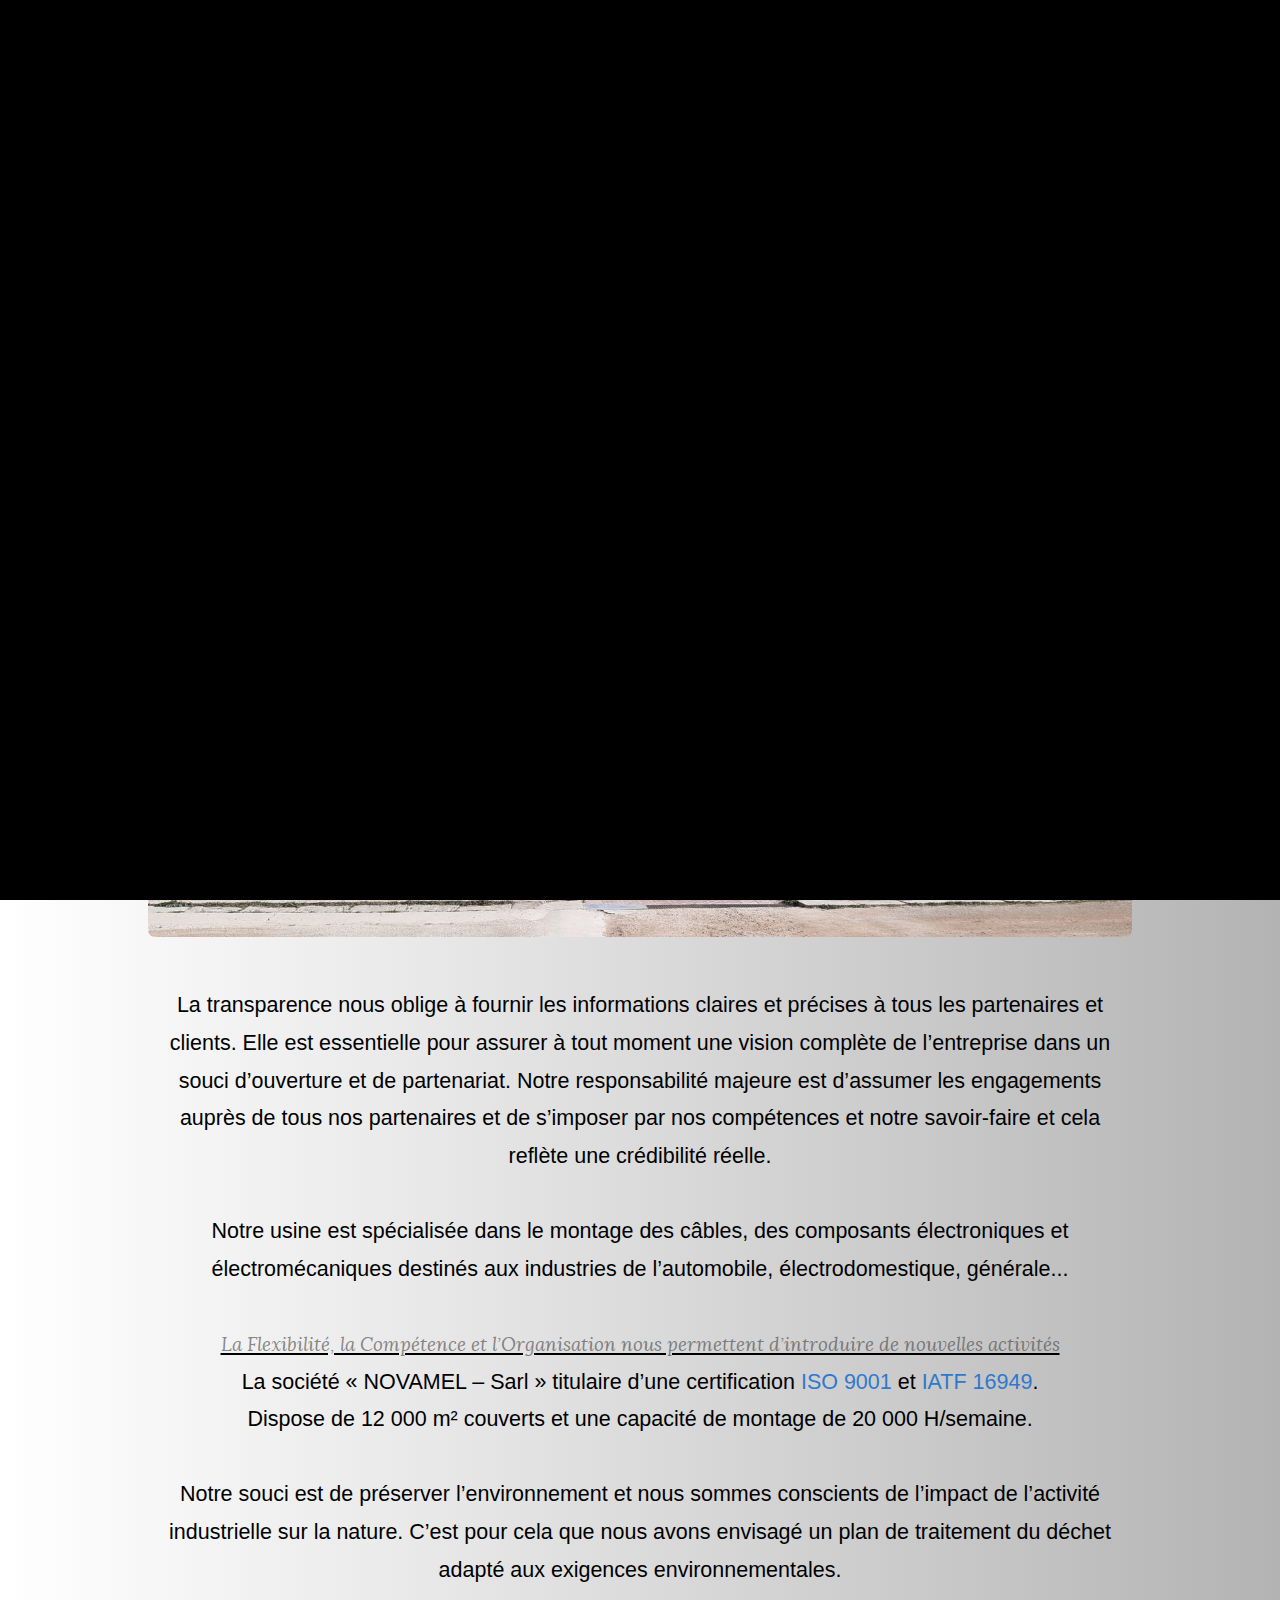
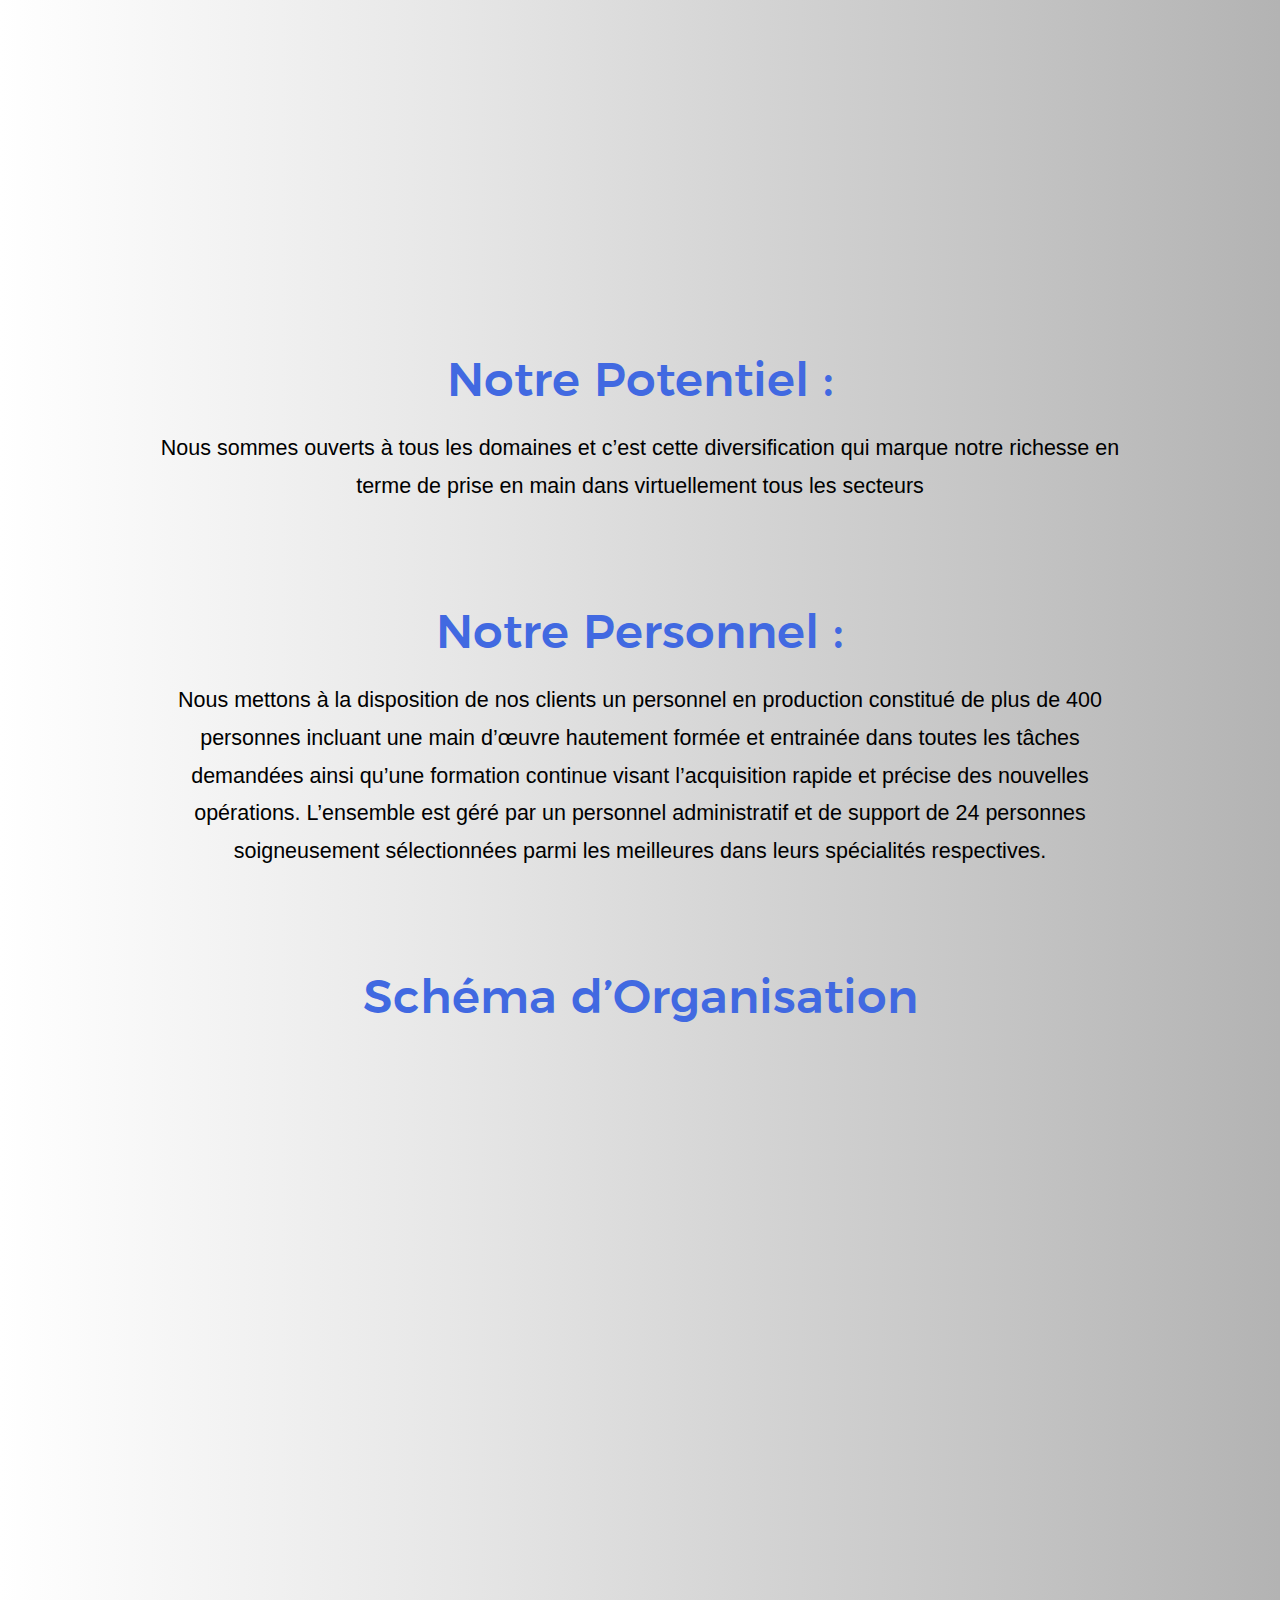
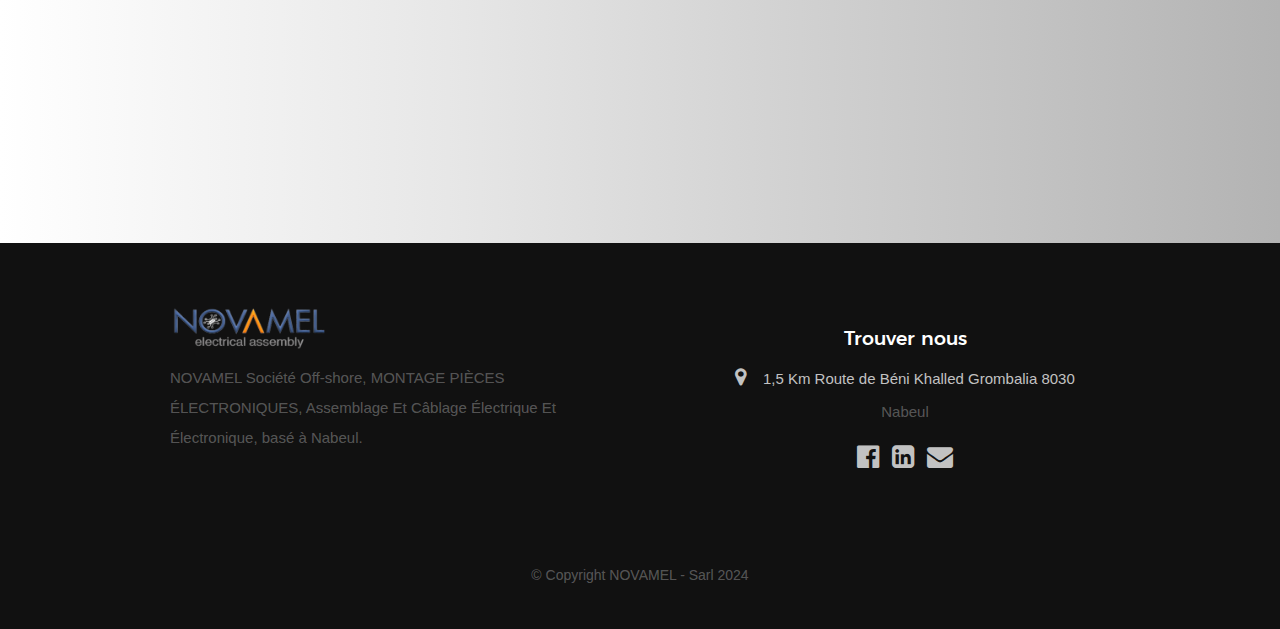
<file: presentation.html>
<!DOCTYPE html>
 <html class="no-js" lang="fr" dir="ltr">

<head>
  <meta charset="utf-8" />
  <title>NOVAMEL - Sarl</title>
  <!-- favicons-->
  <link rel="shortcut icon" href="images/logo.png" type="image/x-icon" />
  <link rel="icon" href="images/logo.png" type="image/x-icon" />
  <meta name="description" content="À propos de nous" />
  <meta name="author" content="NOVAMEL" />
  <meta http-equiv="X-UA-Compatible" content="IE=edge" />
  <meta name="viewport" content="width=device-width, initial-scale=1.0" />
  <!-- CSS -->
  <link rel="stylesheet" href="css/base.css" />
  <link rel="stylesheet" href="css/vendor.css" />
  <link rel="stylesheet" href="css/style.css" />
  <!-- script -->
  <script src="js/modernizr.js"></script>
  <script src="js/pace.min.js"></script>
</head>

<body id="top">
  <!-- header -->
  <header class="s-header">
    <div class="header-logo">
      <a href="index.html" title="Accueil">
        <img src="images/logo.png" alt="logo" />
      </a>
    </div>

    <nav class="header-nav">
      <a style="cursor: pointer" class="header-nav__close" title="Fermer"><span>Close</span></a>

      <div class="header-nav__content">
        <h3>Navigation</h3>

        <ul class="header-nav__list">
          <li class="current">
            <a href="./index.html" title="Accueil">ACCUEIL</a>
          </li>
          <li>
            <a href="./presentation.html" title="Présentation">QUI SOMMES-NOUS ?</a>
          </li>
          <li>
            <a href="./caracteristiques.html" title="Caractéristiques">CARACTÉRISTIQUES</a>
          </li>
          <li>
            <a href="./galerie.html" title="Galerie">GALERIE</a>
          </li>
          <li>
            <a href="./index.html/#Contact" title="Contact">CONTACT</a>
          </li>
          <li>
            <span title="Langue" style="color:#cccccc;">LANGUE : <a href="./presentation.html" title="Présentation Novamel Fr"><span class="lngfr"><img src="images/fr.png"
                    alt="fr-flag"></span></a>
                    &nbsp;-&nbsp;
              <a href="./presentazione.html" title="Présentation Novamel It"><img src="images/it.png" alt="it-flag"></a> &nbsp;-&nbsp;
              <a href="./presentation-en.html" title="NOVAMEL eng"><img src="images/eng.png" alt="eng-flag"></a></span>
          </li>
        </ul>

        <p>
          <a title="NOVAMEL - Sarl">NOVAMEL - Sarl</a><br />Electro-mechanical assembly
        </p>

        <ul class="header-nav__social">
          <li>
            <a href="#" target="_blank" title="Novamel Facebook Page"><i class="fa fa-facebook"></i></a>
          </li>
          <li>
            <a href="https://www.linkedin.com/company/novamel" target="_blank" title="Novamel LinkedIn"><i class="fa fa-linkedin"></i></a>
          </li>
        </ul>
      </div>
      <!-- nav -->
    </nav>
    <!-- nav -->

    <a class="header-menu-toggle" style="cursor: pointer" title="Menu">
      <span class="header-menu-text">Menu</span>
      <span class="header-menu-icon"></span>
    </a>
  </header>
  <!-- header -->

  <!-- about -->
  <section id="about" class="about" data-aos="fade-up">
    <div class="row section-header has-bottom-sep" data-aos="fade-up">
      <div class="col-full">
        <h1 class="display-1 display-1--light">Qui Sommes Nous ?</h1>
      </div>
    </div>

    <div class="row about-desc" data-aos="fade-up">
      <div class="col-full">
        <p data-aos="fade-up">
          Notre société a été créée en 1991 en tunisie par Monsieur Emanuele
          Canepa de nationalité Italienne, nous avons établi 
          une nouvelle vision stratégique et un plan de
          développement bien clair. Son objectif est de satisfaire les exigences clients.
          <br /><br />
          <img class="nvimg" src="images/gallery/gallery/novamel.jpg" alt="novamel" data-aos="fade-up">
          <br><br>
          La transparence nous oblige à fournir les informations claires et
          précises à tous les partenaires et clients. Elle est essentielle
          pour assurer à tout moment une vision complète de l’entreprise dans
          un souci d’ouverture et de partenariat. Notre responsabilité majeure
          est d’assumer les engagements auprès de tous nos partenaires et de
          s’imposer par nos compétences et notre savoir-faire et cela reflète
          une crédibilité réelle.
          <br />
          <br />
          Notre usine est spécialisée dans le montage des câbles, des
          composants électroniques et électromécaniques destinés aux
          industries de l’automobile, électrodomestique, générale...

          <br />
          <br />
          <u><i style="font-size: 19px;color:#4747479f;">La Flexibilité, la Compétence et l’Organisation nous
              permettent d’introduire de nouvelles activités</i></u><br />
          La société « NOVAMEL – Sarl » titulaire d’une certification <a class="cert" href="ISO9001-NOVAMEL.pdf"
            target="_blank" title="Certification ISO 9001">ISO 9001</a>
          et <a class="cert" href="ISO-TS-NOVAMEL.pdf" target="_blank" title="Certification IATF 16949">IATF 16949</a>.<br>Dispose de 12 000 m² couverts
          et une capacité de
          montage de 20 000 H/semaine.<br /><br />
          Notre souci est de préserver l’environnement et nous sommes
          conscients de l’impact de l’activité industrielle sur la nature.
          C’est pour cela que nous avons envisagé un plan de traitement du
          déchet adapté aux exigences environnementales.<br>

        <div class="row about-stats stats block-1-2 block-m-1-2 block-mob-full" data-aos="fade-up">

          <div class="col-block stats__col2">
            <a href="ISO9001-NOVAMEL.pdf" target="_blank" title="Certification ISO 9001">
              <div><img src="images/certificate.png" width="75" /></div>
              <h5 style="color: #585858;">Certifiée ISO 9001 <br />
              version 2015</h5>
            </a>
          </div>
          <div class="col-block stats__col2">
            <a href="ISO-TS-NOVAMEL.pdf" target="_blank" title="Certification IATF 16949">
              <div><img src="images/certificate.png" width="75" /></div>
              <h5 style="color: #585858;">Certifiée IATF 16949 <br />
              version 2016</h5>
            </a>
          </div>

        </div>
        <h2>Notre Potentiel :</h2>
        Nous sommes ouverts à tous les domaines et c’est cette diversification qui marque notre richesse en terme de
        prise en main dans virtuellement tous les secteurs<br><br>
        <h2>Notre Personnel :</h2>
        Nous mettons à la disposition de nos clients un personnel en production constitué de plus de 400 personnes
        incluant une main d’œuvre hautement formée et entrainée dans toutes les tâches demandées ainsi qu’une formation
        continue visant l’acquisition rapide et précise des nouvelles opérations. L’ensemble est géré par un personnel
        administratif et de support de 24 personnes soigneusement sélectionnées parmi les meilleures dans leurs
        spécialités respectives.<br><br>
        <h2>Schéma d’Organisation</h2>
        <img style="border-radius:8px;" src="images/ORGANIGRAMME.png" alt="ORGANIGRAMME" width="1250"
          data-aos="fade-up">
        </p>
      </div>
    </div>

  </section>
  <!-- about -->

 <!-- footer -->
 <footer>
  <div class="row footer-main">
    <div class="col-six tab-full left footer-desc">
      <div class="footer-logo"></div>
      NOVAMEL Société Off-shore, MONTAGE PIÈCES ÉLECTRONIQUES, Assemblage Et Câblage Électrique Et Électronique, basé
      à Nabeul.
    </div>

    <div class="col-six tab-full right footer-smedia">
      <h4 align="center">Trouver nous</h4>
      <p class="ft-loc">
        <a style="font-size: 20px" href="https://goo.gl/maps/25T97RpJQ9uBc8hm9" target="_blank" title="Novamel Adresse"><i class="fa fa-map-marker" aria-hidden="true"></i>
          &nbsp; <span style="font-size:15px;">1,5 Km Route de Béni Khalled Grombalia 8030</span></a>
          <br>
          Nabeul
      </p>
      <p class="ft-smedia">
        <a style="font-size: 20px" href="#" target="_blank" title="Novamel Facebook Page"><i class="fa fa-facebook-official"
            aria-hidden="true"></i></a>
        &nbsp;
        <a style="font-size: 20px" href="https://www.linkedin.com/company/novamel" target="_blank" title="Novamel LinkedIn"><i
            class="fa fa-linkedin-square" aria-hidden="true"></i></a>
        &nbsp;
        <a style="font-size: 20px" href="mailto:naceur.hamza@mel.ind.tn" title="Novamel Mail Contact">
          <i class="fa fa-envelope" aria-hidden="true"></i></a>
      </p>
    </div>
  </div>
  <div class="row footer-bottom">
    <div class="col-twelve">
      <div class="copyright">
        <span>© Copyright NOVAMEL - Sarl 2024</span>
      </div>

      <div class="go-top">
        <a class="smoothscroll" title="Retour au sommet" href="#top"><i class="fa fa-angle-up" aria-hidden="true"></i></a>
      </div>
    </div>
  </div>
</footer>
<!-- footer -->

  <!-- preloader -->
  <div id="preloader">
    <div id="loader">
      <div class="line-scale-pulse-out">
        <img src="images/preloader.gif" title="loading" alt="preloader" />
      </div>
    </div>
  </div>

  <!-- JS -->
  <script src="js/jquery-3.2.1.min.js"></script>
  <script src="js/plugins.js"></script>
  <script src="js/main.js"></script>

</body>
</html>
</file>
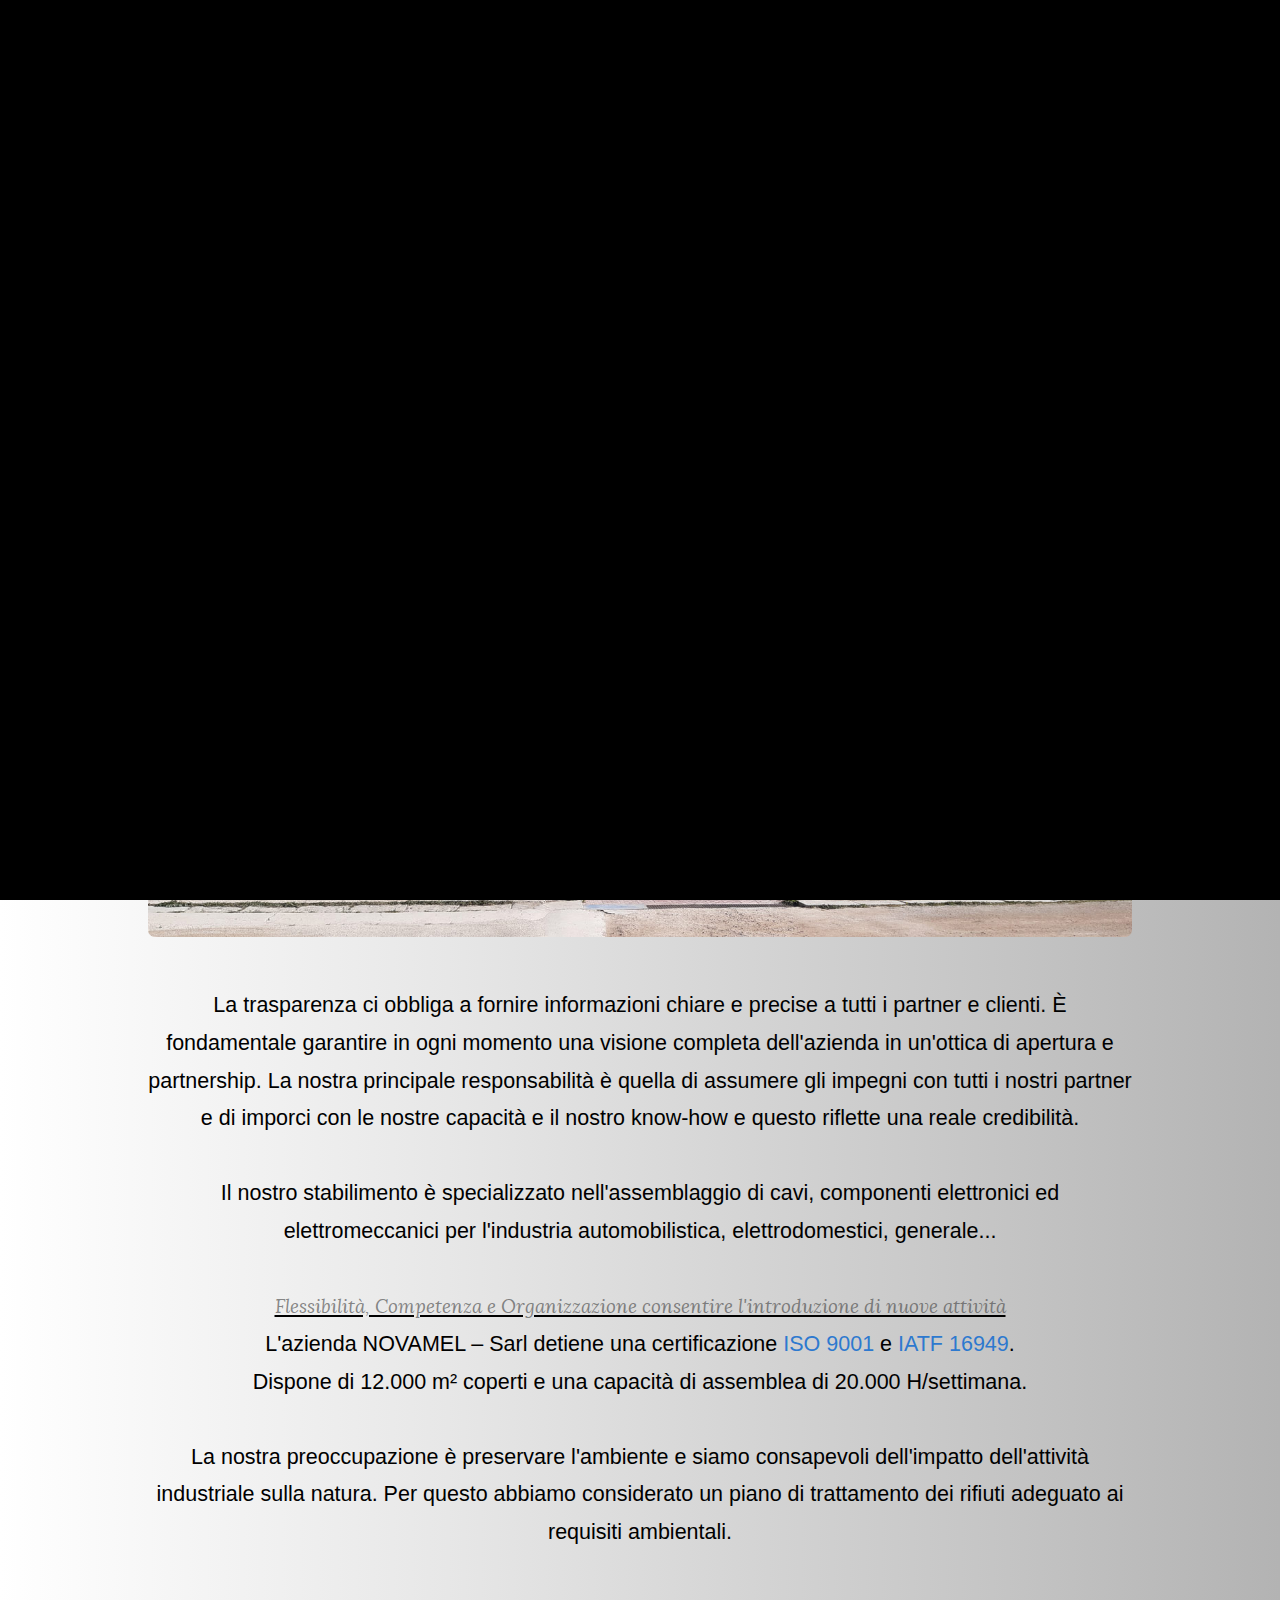
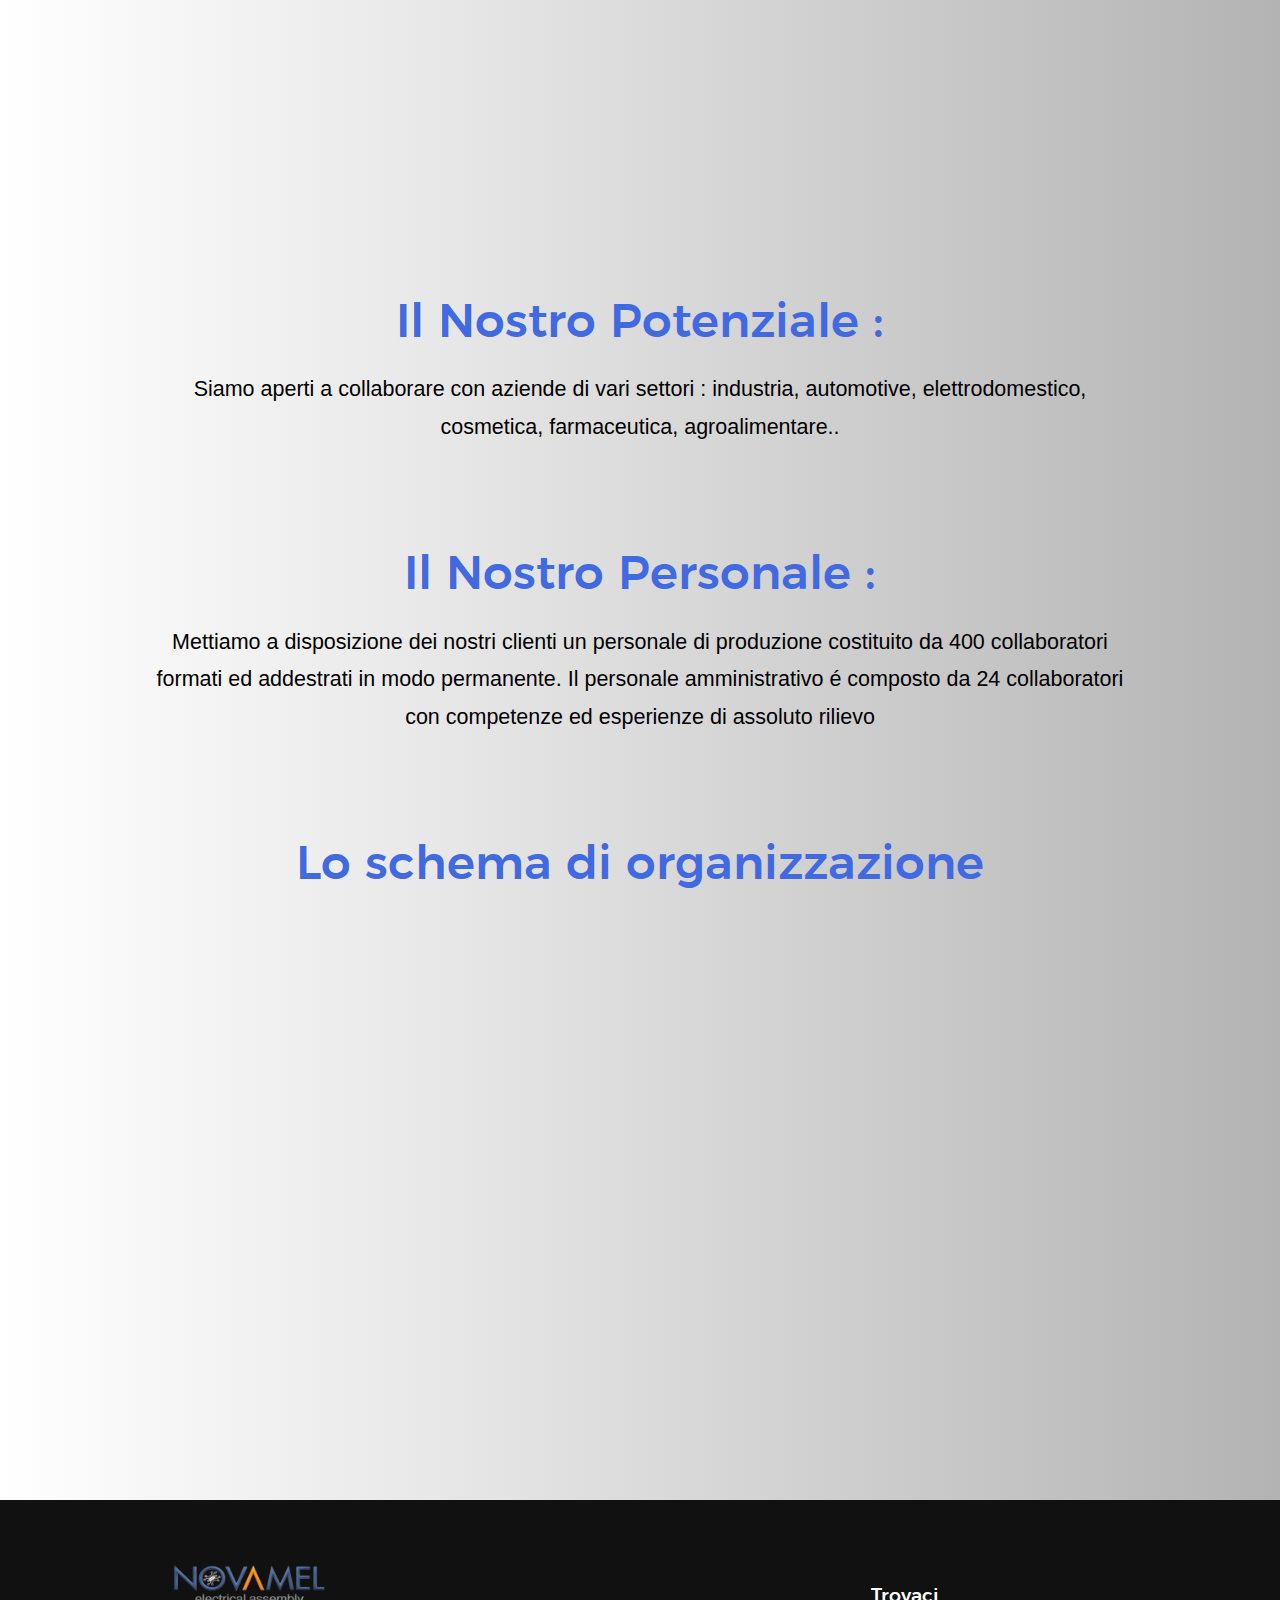
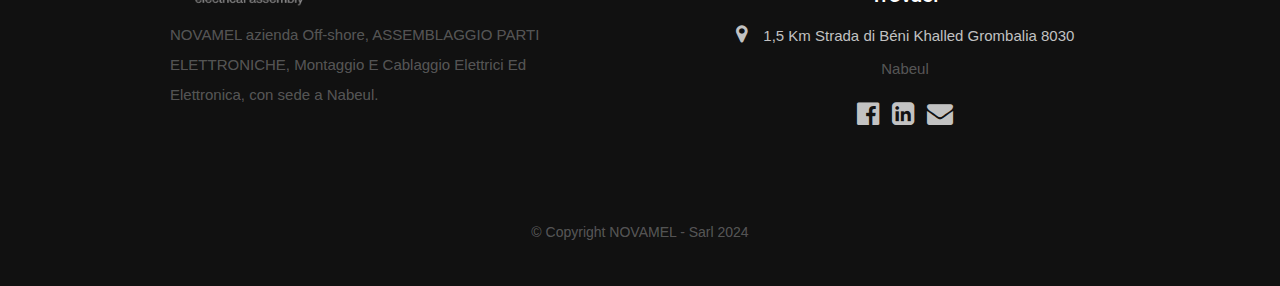
<file: presentazione.html>
<!DOCTYPE html>
 <html class="no-js" lang="it-IT" dir="ltr">

<head>
  <meta charset="utf-8" />
  <title>NOVAMEL - Sarl</title>
  <!-- favicons-->
  <link rel="shortcut icon" href="images/logo.png" type="image/x-icon" />
  <link rel="icon" href="images/logo.png" type="image/x-icon" />
  <meta name="description" content="Chi siamo" />
  <meta name="author" content="NOVAMEL" />
  <meta http-equiv="X-UA-Compatible" content="IE=edge" />
  <meta name="viewport" content="width=device-width, initial-scale=1.0" />
  <!-- CSS -->
  <link rel="stylesheet" href="css/base.css" />
  <link rel="stylesheet" href="css/vendor.css" />
  <link rel="stylesheet" href="css/style.css" />
  <!-- script -->
  <script src="js/modernizr.js"></script>
  <script src="js/pace.min.js"></script>
</head>

<body id="top">
  <!-- header -->
  <header class="s-header">
    <div class="header-logo">
      <a href="./it.html" title="Pagina Iniziale">
        <img src="images/logo.png" alt="logo" />
      </a>
    </div>

    <nav class="header-nav">
      <a style="cursor: pointer" class="header-nav__close" title="Vicino"><span>Close</span></a>

      <div class="header-nav__content">
        <h3>Navigazione</h3>

        <ul class="header-nav__list">
          <li class="current">
            <a href="./it.html" title="Pagina Iniziale">PAGINA INIZIALE</a>
          </li>
          <li>
            <a href="./presentazione.html" title="Presentazione">CHI SIAMO NOI ?</a>
          </li>
          <li>
            <a href="./caratteristiche.html" title="Caratteristiche">CARATTERISTICHE</a>
          </li>
          <li>
            <a href="./galleria.html" title="Galleria">GALLERIA</a>
          </li>
          <li>
            <a href="./it.html/it#Contatti" title="Contatti">CONTATTI</a>
          </li>
          <li>
            <span title="LINGUA" style="color:#cccccc;">LINGUA : <a href="presentation.html"
                title="Presentazione Novamel Fr"><img src="images/fr.png" alt="fr-flag"></a>
                &nbsp;-&nbsp;
              <a href="presentazione" title="Presentazione Novamel It"><span class="lngit"><img src="images/it.png"
                    alt="it-flag"></span></a> &nbsp;-&nbsp;
                    <a href="./presentation-en.html" title="NOVAMEL eng"><img src="images/eng.png" alt="eng-flag"></a></span>
          </li>
        </ul>

        <p>
          <a title="NOVAMEL - Sarl">NOVAMEL - Sarl</a><br />Electro-mechanical assembly
        </p>

        <ul class="header-nav__social">
          <li>
            <a href="#" target="_blank" title="Novamel Facebook Pagina"><i class="fa fa-facebook"></i></a>
          </li>
          <li>
            <a href="https://www.linkedin.com/company/novamel" target="_blank" title="Novamel LinkedIn"><i
                class="fa fa-linkedin"></i></a>
          </li>
        </ul>
      </div>
      <!-- nav -->
    </nav>
    <!-- nav -->

    <a class="header-menu-toggle" style="cursor: pointer" title="Menù">
      <span class="header-menu-text">Menù</span>
      <span class="header-menu-icon"></span>
    </a>
  </header>
  <!-- header -->

  <!-- about -->
  <section id="about" class="about" data-aos="fade-up">
    <div class="row section-header has-bottom-sep" data-aos="fade-up">
      <div class="col-full">
        <h1 class="display-1 display-1--light">Chi Siamo Noi?</h1>
      </div>
    </div>

    <div class="row about-desc" data-aos="fade-up">
      <div class="col-full">
        <p data-aos="fade-up">
          La nostra azienda è stata creata nel 1991 in Tunisia dal Sig. 
          Emanuele Canepa di nazionalità italiana, abbiamo stabilito una nuova visione strategica 
          e un piano di sviluppo molto chiaro. Il suo obiettivo è soddisfare le esigenze del cliente.
          <br /><br />
          <img class="nvimg" src="images/gallery/gallery/novamel.jpg" alt="novamel" data-aos="fade-up">
          <br><br>
          La trasparenza ci obbliga a fornire informazioni chiare e precise a tutti i partner e clienti. È fondamentale
          garantire in ogni momento una visione completa dell'azienda in un'ottica di apertura e partnership. La nostra
          principale responsabilità è quella di assumere gli impegni con tutti i nostri partner e di imporci con le
          nostre capacità e il nostro know-how e questo riflette una reale credibilità.
          <br />
          <br />
          Il nostro stabilimento è specializzato nell'assemblaggio di cavi, componenti elettronici ed elettromeccanici
          per l'industria automobilistica, elettrodomestici, generale...
          <br />
          <br />
          <u><i style="font-size: 19px;color:#4747479f;">Flessibilità, Competenza e Organizzazione
            consentire l'introduzione di nuove attività</i></u><br />
            L'azienda NOVAMEL – Sarl detiene una certificazione <a class="cert" href="ISO9001-NOVAMEL.pdf"
            target="_blank" title="Certificato ISO 9001">ISO 9001</a>
          e <a class="cert" href="ISO-TS-NOVAMEL.pdf" target="_blank" title="Certificato IATF 16949">IATF
            16949</a>.<br>Dispone di 12.000 m² coperti
            e una capacità di
            assemblea di 20.000 H/settimana.<br /><br />
            La nostra preoccupazione è preservare l'ambiente e siamo consapevoli dell'impatto dell'attività industriale sulla natura. Per questo abbiamo considerato un piano di trattamento dei rifiuti adeguato ai requisiti ambientali.<br>
        <div class="row about-stats stats block-1-2 block-m-1-2 block-mob-full" data-aos="fade-up">

          <div class="col-block stats__col2">
            <a href="ISO9001-NOVAMEL.pdf" target="_blank" title="Certificato ISO 9001">
              <div><img src="images/certificate.png" width="75" /></div>
              <h5 style="color: #585858;">Certificato ISO 9001</h5>
            </a>
          </div>
          <div class="col-block stats__col2">
            <a href="ISO-TS-NOVAMEL.pdf" target="_blank" title="Certificato IATF 16949">
              <div><img src="images/certificate.png" width="75" /></div>
              <h5 style="color: #585858;">Certificato IATF 16949</h5>
            </a>
          </div>

        </div>
        <h2>Il Nostro Potenziale :</h2>
        Siamo aperti a collaborare con aziende di vari settori : industria, automotive, elettrodomestico, cosmetica, farmaceutica, agroalimentare..<br><br>
        <h2>Il Nostro Personale :</h2>
        Mettiamo a disposizione dei nostri clienti un personale di produzione costituito da 400 collaboratori formati ed addestrati in modo permanente.
        Il personale amministrativo é composto da 24 collaboratori con competenze ed esperienze di assoluto rilievo<br><br>
        <h2>Lo schema di organizzazione</h2>
        <img style="border-radius:8px;" src="images/ORGANIZZAZIONE.png" alt="ORGANIZZAZIONE" width="1250"
          data-aos="fade-up">
        </p>
      </div>
    </div>

  </section>
  <!-- about -->

  <!-- footer -->
  <footer>
    <div class="row footer-main">
      <div class="col-six tab-full left footer-desc">
        <div class="footer-logo"></div>
        NOVAMEL azienda Off-shore, ASSEMBLAGGIO PARTI ELETTRONICHE, Montaggio E Cablaggio Elettrici Ed Elettronica, con
        sede a Nabeul.
      </div>

      <div class="col-six tab-full right footer-smedia">
        <h4 align="center">Trovaci</h4>
        <p class="ft-loc">
          <a style="font-size: 20px" href="https://goo.gl/maps/25T97RpJQ9uBc8hm9" target="_blank"
            title="Novamel Indirizzo"><i class="fa fa-map-marker" aria-hidden="true"></i>
            &nbsp; <span style="font-size:15px;">1,5 Km Strada di Béni Khalled Grombalia 8030</span></a>
          <br>
          Nabeul
        </p>
        <p class="ft-smedia">
          <a style="font-size: 20px" href="#" target="_blank" title="Novamel Facebook Pagina"><i
              class="fa fa-facebook-official" aria-hidden="true"></i></a>
          &nbsp;
          <a style="font-size: 20px" href="https://www.linkedin.com/company/novamel" target="_blank"
            title="Novamel LinkedIn"><i class="fa fa-linkedin-square" aria-hidden="true"></i></a>
          &nbsp;
          <a style="font-size: 20px" href="mailto:naceur.hamza@mel.ind.tn" title="Novamel Mail Contact">
            <i class="fa fa-envelope" aria-hidden="true"></i></a>
        </p>
      </div>
    </div>
    <div class="row footer-bottom">
      <div class="col-twelve">
        <div class="copyright">
          <span>© Copyright NOVAMEL - Sarl 2024</span>
        </div>

        <div class="go-top">
          <a class="smoothscroll" title="Torna in cima" href="#top"><i class="fa fa-angle-up"
              aria-hidden="true"></i></a>
        </div>
      </div>
    </div>
  </footer>
  <!-- footer -->

  <!-- preloader -->
  <div id="preloader">
    <div id="loader">
      <div class="line-scale-pulse-out">
        <img src="images/preloader.gif" title="loading" alt="preloader" />
      </div>
    </div>
  </div>

  <!-- JS -->
  <script src="js/jquery-3.2.1.min.js"></script>
  <script src="js/plugins.js"></script>
  <script src="js/main.js"></script>

</body>

</html>
</file>
<file: css/style.css>
@import url("https://fonts.googleapis.com/css2?family=Audiowide&display=swap");
html {
  scroll-behavior: smooth;
}
html::-webkit-scrollbar {
  display: none;
}
html {
  font-size: 10px;
}

@media only screen and (max-width: 400px) {
  html {
    font-size: 9.411764705882353px;
  }
}

html,
body {
  height: 100%;
}

body {
  background: #111111;
  font-family: "lora-regular", serif;
  font-size: 1.7rem;
  font-style: normal;
  font-weight: normal;
  line-height: 1.765;
  color: #757575;
  margin: 0;
  padding: 0;
}

/* links */
a {
  color: #0087cc;
  -webkit-transition: all 0.3s ease-in-out;
  transition: all 0.3s ease-in-out;
}

a:hover,
a:focus,
a:active {
  color: #397db5;
}

a:hover,
a:active {
  outline: 0;
}

/* general theme styles */
h1,
h2,
h3,
h4,
h5,
h6,
.h1,
.h2,
.h3,
.h4,
.h5,
.h6 {
  font-family: "montserrat-medium", sans-serif;
  color: #000000;
  font-style: normal;
  font-weight: normal;
  text-rendering: optimizeLegibility;
}

h1,
.h1,
h2,
.h2,
h3,
.h3,
h4,
.h4 {
  margin-top: 6rem;
  margin-bottom: 1.8rem;
}

@media only screen and (max-width: 600px) {
  h1,
  .h1,
  h2,
  .h2,
  h3,
  .h3,
  h4,
  .h4 {
    margin-top: 5.1rem;
  }
}

h5,
.h5,
h6,
.h6 {
  margin-top: 4.2rem;
  margin-bottom: 1.5rem;
}

@media only screen and (max-width: 600px) {
  h5,
  .h5,
  h6,
  .h6 {
    margin-top: 3.6rem;
    margin-bottom: 0.9rem;
  }
}

h1,
.h1 {
  font-size: 3.6rem;
  line-height: 1.25;
  letter-spacing: -0.1rem;
}

@media only screen and (max-width: 600px) {
  h1,
  .h1 {
    font-size: 3.3rem;
    letter-spacing: -0.07rem;
  }
}

h2,
.h2 {
  font-size: 3rem;
  line-height: 1.3;
}

h3,
.h3 {
  font-size: 2.4rem;
  line-height: 1.25;
}

h4,
.h4 {
  font-size: 2.1rem;
  line-height: 1.286;
}

h5,
.h5 {
  font-size: 1.6rem;
  line-height: 1.313;
}

h6,
.h6 {
  font-size: 1.3rem;
  line-height: 1.385;
  text-transform: uppercase;
  letter-spacing: 0.16rem;
}

p img {
  margin: 0;
}

p.lead {
  font-family: "montserrat-regular", sans-serif;
  font-size: 2rem;
  font-weight: 300;
  line-height: 1.8;
  margin-bottom: 3.6rem;
  color: #000000;
}

@media only screen and (max-width: 800px) {
  p.lead {
    font-size: 1.8rem;
  }
}

em,
i,
strong,
b {
  font-size: inherit;
  line-height: inherit;
  font-style: normal;
  font-weight: normal;
}

em,
i {
  font-family: "lora-italic", serif;
}

strong,
b {
  font-family: "lora-bold", serif;
}

small {
  font-size: 1.2rem;
  line-height: inherit;
}

blockquote {
  margin: 3.9rem 0;
  padding-left: 4.5rem;
  position: relative;
}

blockquote:before {
  content: "\201C";
  font-size: 10rem;
  line-height: 0px;
  margin: 0;
  color: rgba(0, 0, 0, 0.25);
  font-family: arial, sans-serif;
  position: absolute;
  top: 3.6rem;
  left: 0;
}

blockquote p {
  font-family: "montserrat-regular", sans-serif;
  padding: 0;
  font-size: 2.1rem;
  line-height: 1.857;
  color: #111111;
}

blockquote cite {
  display: block;
  font-family: "montserrat-regular", sans-serif;
  font-size: 1.4rem;
  font-style: normal;
  line-height: 1.5;
}

blockquote cite:before {
  content: "\2014 \0020";
}

blockquote cite a,
blockquote cite a:visited {
  color: #828282;
  border: none;
}

abbr {
  font-family: "lora-bold", serif;
  font-variant: small-caps;
  text-transform: lowercase;
  letter-spacing: 0.05rem;
  color: #828282;
}

var,
kbd,
samp,
code,
pre {
  font-family: Consolas, "Andale Mono", Courier, "Courier New", monospace;
}

pre {
  padding: 2.4rem 3rem 3rem;
  background: #f1f1f1;
  overflow-x: auto;
}

code {
  font-size: 1.4rem;
  margin: 0 0.2rem;
  padding: 0.3rem 0.6rem;
  white-space: nowrap;
  background: #f1f1f1;
  border: 1px solid #e1e1e1;
  border-radius: 3px;
}

pre > code {
  display: block;
  white-space: pre;
  line-height: 2;
  padding: 0;
  margin: 0;
}

pre.prettyprint > code {
  border: none;
}

del {
  text-decoration: line-through;
}

abbr[title],
dfn[title] {
  border-bottom: 1px dotted;
  cursor: help;
  text-decoration: none;
}

mark {
  background: #ffd900;
  color: #000000;
}

hr {
  border: solid rgba(0, 0, 0, 0.1);
  border-width: 1px 0 0;
  clear: both;
  margin: 2.4rem 0 1.5rem;
  height: 0;
}

/* Lists */
ol {
  list-style: decimal;
}

ul {
  list-style: disc;
}

li {
  display: list-item;
}

ol,
ul {
  margin-left: 1.7rem;
}

ul li {
  padding-left: 0.4rem;
}

ul ul,
ul ol,
ol ol,
ol ul {
  margin: 0.6rem 0 0.6rem 1.7rem;
}

ul.disc li {
  display: list-item;
  list-style: none;
  padding: 0 0 0 0.8rem;
  position: relative;
}

ul.disc li::before {
  content: "";
  display: inline-block;
  width: 8px;
  height: 8px;
  border-radius: 50%;
  background: #3983b5;
  position: absolute;
  left: -17px;
  top: 11px;
  vertical-align: middle;
}

dt {
  margin: 0;
  color: #ce7c12;
}

dd {
  margin: 0 0 0 2rem;
}

/* responsive video container */
.video-container {
  position: relative;
  padding-bottom: 56.25%;
  height: 0;
  overflow: hidden;
}

.video-container iframe,
.video-container object,
.video-container embed,
.video-container video {
  position: absolute;
  top: 0;
  left: 0;
  width: 100%;
  height: 100%;
}

/* floated image */
img.pull-right {
  margin: 1.5rem 0 0 3rem;
}

img.pull-left {
  margin: 1.5rem 3rem 0 0;
}

/* tables */
table {
  border-width: 0;
  width: 100%;
  max-width: 100%;
  font-family: "lora-regular", serif;
}

th,
td {
  padding: 1.5rem 3rem;
  text-align: left;
  border-bottom: 1px solid #e8e8e8;
}

th {
  color: #000000;
  font-family: "montserrat-bold", sans-serif;
}

td {
  line-height: 1.5;
}

th:first-child,
td:first-child {
  padding-left: 0;
}

th:last-child,
td:last-child {
  padding-right: 0;
}

.table-responsive {
  overflow-x: auto;
  -webkit-overflow-scrolling: touch;
}

/* Spacing  */
button,
.btn {
  margin-bottom: 1.2rem;
}

fieldset {
  margin-bottom: 1.5rem;
}

input,
textarea,
select,
pre,
blockquote,
figure,
table,
p,
ul,
ol,
dl,
form,
.video-container,
.cl-custom-select {
  margin-bottom: 3rem;
}

/* pace.js styles - minimal */
.pace {
  -webkit-pointer-events: none;
  pointer-events: none;
  -webkit-user-select: none;
  -moz-user-select: none;
  user-select: none;
}

.pace-inactive {
  display: none;
}

.pace .pace-progress {
  background: #585858;
  position: fixed;
  z-index: 900;
  top: 0;
  right: 100%;
  width: 100%;
  height: 4px;
}

.oldie .pace {
  display: none;
}

/* preloader */
#preloader {
  position: fixed;
  top: 0;
  left: 0;
  right: 0;
  bottom: 0;
  background: #000000;
  z-index: 800;
  height: 100%;
  width: 100%;
  display: table;
}

.no-js #preloader,
.oldie #preloader {
  display: none;
}

#loader {
  display: table-cell;
  text-align: center;
  vertical-align: middle;
}

/* forms */
fieldset {
  border: none;
}

input[type="email"],
input[type="number"],
input[type="search"],
input[type="text"],
input[type="tel"],
input[type="url"],
input[type="password"],
textarea,
select {
  display: block;
  height: 6rem;
  padding: 1.5rem 0;
  border: 0;
  outline: none;
  color: #333333;
  font-family: "montserrat-light", sans-serif;
  font-size: 1.4rem;
  line-height: 3rem;
  max-width: 100%;
  background: transparent;
  border-bottom: 2px solid rgba(0, 0, 0, 0.15);
  -webkit-transition: all 0.3s ease-in-out;
  transition: all 0.3s ease-in-out;
}

.cl-custom-select {
  position: relative;
  padding: 0;
}

.cl-custom-select select {
  -webkit-appearance: none;
  -moz-appearance: none;
  -ms-appearance: none;
  -o-appearance: none;
  appearance: none;
  text-indent: 0.01px;
  text-overflow: "";
  margin: 0;
  line-height: 3rem;
  vertical-align: middle;
}

.cl-custom-select select option {
  padding-left: 2rem;
  padding-right: 2rem;
}

.cl-custom-select select::-ms-expand {
  display: none;
}

.cl-custom-select::after {
  border-bottom: 2px solid rgba(0, 0, 0, 0.5);
  border-right: 2px solid rgba(0, 0, 0, 0.5);
  content: "";
  display: block;
  height: 8px;
  width: 8px;
  margin-top: -7px;
  pointer-events: none;
  position: absolute;
  right: 2.4rem;
  top: 50%;
  -webkit-transform-origin: 66% 66%;
  -ms-transform-origin: 66% 66%;
  transform-origin: 66% 66%;
  -webkit-transform: rotate(45deg);
  -ms-transform: rotate(45deg);
  transform: rotate(45deg);
  -webkit-transition: all 0.15s ease-in-out;
  transition: all 0.15s ease-in-out;
}

/* IE9 and below */

.oldie .cl-custom-select::after {
  display: none;
}

textarea {
  min-height: 25rem;
}

input[type="email"]:focus,
input[type="number"]:focus,
input[type="search"]:focus,
input[type="text"]:focus,
input[type="tel"]:focus,
input[type="url"]:focus,
input[type="password"]:focus,
textarea:focus,
select:focus {
  color: #000000;
  border-bottom: 2px solid black;
}

label,
legend {
  font-family: "montserrat-regular", sans-serif;
  font-size: 1.4rem;
  font-weight: bold;
  margin-bottom: 0.9rem;
  line-height: 1.714;
  color: #000000;
  display: block;
}

input[type="checkbox"],
input[type="radio"] {
  display: inline;
}

label > .label-text {
  display: inline-block;
  margin-left: 1rem;
  font-family: "montserrat-regular", sans-serif;
  font-weight: normal;
  line-height: inherit;
}

label > input[type="checkbox"],
label > input[type="radio"] {
  margin: 0;
  position: relative;
  top: 0.15rem;
}

/* style placeholder text */
::-webkit-input-placeholder {
  color: #828282;
}

:-moz-placeholder {
  color: #828282;
  /* Firefox 18- */
}

::-moz-placeholder {
  color: #828282;
  /* Firefox 19+ */
}

:-ms-input-placeholder {
  color: #828282;
}

.placeholder {
  color: #828282 !important;
}

/* change autocomplete styles in chrome */
input:-webkit-autofill,
input:-webkit-autofill:hover,
input:-webkit-autofill:focus input:-webkit-autofill,
textarea:-webkit-autofill,
textarea:-webkit-autofill:hover textarea:-webkit-autofill:focus,
select:-webkit-autofill,
select:-webkit-autofill:hover,
select:-webkit-autofill:focus {
  -webkit-text-fill-color: #eb791c;
  transition: background-color 5000s ease-in-out 0s;
}

/* buttons */
.btn,
button,
input[type="submit"],
input[type="reset"],
input[type="button"] {
  display: inline-block;
  font-family: "montserrat-medium", sans-serif;
  font-size: 1.2rem;
  text-transform: uppercase;
  letter-spacing: 0.3rem;
  height: 5.4rem;
  line-height: calc(5.4rem - 0.4rem);
  padding: 0 3rem;
  margin: 0 0.3rem 1.2rem 0;
  color: #000000;
  text-decoration: none;
  text-align: center;
  white-space: nowrap;
  cursor: pointer;
  -webkit-transition: all 0.3s ease-in-out;
  transition: all 0.3s ease-in-out;
  background-color: #c5c5c5;
  border: 0.2rem solid #c5c5c5;
}

.btn:hover,
button:hover,
input[type="submit"]:hover,
input[type="reset"]:hover,
input[type="button"]:hover,
.btn:focus,
button:focus,
input[type="submit"]:focus,
input[type="reset"]:focus,
input[type="button"]:focus {
  background-color: #b8b8b8;
  border-color: #b8b8b8;
  color: #000000;
  outline: 0;
}

/* button primary */

.btn.btn--primary,
button.btn--primary,
input[type="submit"].btn--primary,
input[type="reset"].btn--primary,
input[type="button"].btn--primary {
  background: #397db5;
  border-color: #397db5;
  color: #ffffff;
  border-radius: 5px;
}

.btn.btn--primary:hover,
button.btn--primary:hover,
input[type="submit"].btn--primary:hover,
input[type="reset"].btn--primary:hover,
input[type="button"].btn--primary:hover,
.btn.btn--primary:focus,
button.btn--primary:focus,
input[type="submit"].btn--primary:focus,
input[type="reset"].btn--primary:focus,
input[type="button"].btn--primary:focus {
  background: #2457a5;
  border-color: #2457a5;
}

/* button modifiers */

.btn.full-width,
button.full-width {
  width: 100%;
  margin-right: 0;
}

.btn--medium,
button.btn--medium {
  height: 5.7rem !important;
  line-height: calc(5.7rem - 0.4rem) !important;
}

.btn--large,
button.btn--large {
  height: 6rem !important;
  line-height: calc(6rem - 0.4rem) !important;
}

.btn--stroke,
button.btn--stroke {
  background: transparent !important;
  border: 0.2rem solid #3979b5;
  color: #e6880e;
}

.btn--stroke:hover,
button.btn--stroke:hover {
  border: 0.2rem solid #000000;
  color: #000000;
}

.btn--pill,
button.btn--pill {
  padding-left: 3rem !important;
  padding-right: 3rem !important;
  border-radius: 1000px !important;
}

button::-moz-focus-inner,
input::-moz-focus-inner {
  border: 0;
  padding: 0;
}

/*  alert box */
.alert-box {
  padding: 2.1rem 4rem 2.1rem 3rem;
  position: relative;
  margin-bottom: 3rem;
  border-radius: 3px;
  font-family: "montserrat-regular", sans-serif;
  font-size: 1.5rem;
  line-height: 1.6;
}

.alert-box__close {
  position: absolute;
  right: 1.8rem;
  top: 1.8rem;
  cursor: pointer;
}

.alert-box__close.fa {
  font-size: 12px;
}

.alert-box--error {
  background-color: #ffd1d2;
  color: #e65153;
}

.alert-box--success {
  background-color: #c8e675;
  color: #758c36;
}

.alert-box--info {
  background-color: #d7ecfb;
  color: #4a95cc;
}

.alert-box--notice {
  background-color: #fff099;
  color: #bba31b;
}

/* drop cap  */
.drop-cap:first-letter {
  float: left;
  margin: 0;
  padding: 1.5rem 0.6rem 0 0;
  font-size: 8.4rem;
  font-family: "montserrat-regular", sans-serif;
  font-weight: bold;
  line-height: 6rem;
  text-indent: 0;
  background: transparent;
  color: #000000;
}

/* line definition style  */
.lining dt,
.lining dd {
  display: inline;
  margin: 0;
}

.lining dt + dt:before,
.lining dd + dt:before {
  content: "\A";
  white-space: pre;
}

.lining dd + dd:before {
  content: ", ";
}

.lining dd + dd:before {
  content: ", ";
}

.lining dd:before {
  content: ": ";
  margin-left: -0.2em;
}

/* dictionary definition style  */
.dictionary-style dt {
  display: inline;
  counter-reset: definitions;
}

.dictionary-style dt + dt:before {
  content: ", ";
  margin-left: -0.2em;
}

.dictionary-style dd {
  display: block;
  counter-increment: definitions;
}

.dictionary-style dd:before {
  content: counter(definitions, decimal) ". ";
}

/** 
 * Pull Quotes
 * -----------
 * markup:
 *
 * <aside class="pull-quote">
 *		<blockquote>
 *			<p></p>
 *		</blockquote>
 *	</aside>
 *
 * --------------------------------------------------------------------- */

.pull-quote {
  position: relative;
  padding: 2.1rem 3rem 2.1rem 0px;
}

.pull-quote:before,
.pull-quote:after {
  height: 1em;
  position: absolute;
  font-size: 10rem;
  font-family: Arial, Sans-Serif;
  color: rgba(0, 0, 0, 0.25);
}

.pull-quote:before {
  content: "\201C";
  top: -3.6rem;
  left: 0;
}

.pull-quote:after {
  content: "\201D";
  bottom: 3.6rem;
  right: 0;
}

.pull-quote blockquote {
  margin: 0;
}

.pull-quote blockquote:before {
  content: none;
}

/** 
 * Stats Tab
 * ---------
 * markup:
 *
 * <ul class="stats-tabs">
 *		<li><a href="#">[value]<em>[name]</em></a></li>
 *	</ul>
 *
 * Extend this object into your markup.
 *
 * --------------------------------------------------------------------- */

.stats-tabs {
  padding: 0;
  margin: 3rem 0;
}

.stats-tabs li {
  display: inline-block;
  margin: 0 1.5rem 3rem 0;
  padding: 0 1.5rem 0 0;
  border-right: 1px solid rgba(0, 0, 0, 0.1);
}

.stats-tabs li:last-child {
  margin: 0;
  padding: 0;
  border: none;
}

.stats-tabs li a {
  display: inline-block;
  font-size: 2.5rem;
  font-family: "montserrat-regular", sans-serif;
  font-weight: bold;
  border: none;
  color: #000000;
}

.stats-tabs li a:hover {
  color: #39b54a;
}

.stats-tabs li a em {
  display: block;
  margin: 0.6rem 0 0 0;
  font-size: 1.4rem;
  font-family: "montserrat-regular", sans-serif;
  color: #828282;
}

/* skillbars  */
.skill-bars {
  list-style: none;
  margin: 6rem 0 3rem;
}

.skill-bars li {
  height: 0.6rem;
  background: #c9c9c9;
  width: 100%;
  margin-bottom: 6.9rem;
  padding: 0;
  position: relative;
}

.skill-bars li strong {
  position: absolute;
  left: 0;
  top: -3rem;
  font-family: "montserrat-bold", sans-serif;
  color: #000000;
  text-transform: uppercase;
  letter-spacing: 0.2rem;
  font-size: 1.4rem;
  line-height: 2.4rem;
}

.skill-bars li .progress {
  background: #000000;
  position: relative;
  height: 100%;
}

.skill-bars li .progress span {
  position: absolute;
  right: 0;
  top: -3.6rem;
  display: block;
  font-family: "montserrat-regular", sans-serif;
  color: #ffffff;
  font-size: 1.1rem;
  line-height: 1;
  background: #000000;
  padding: 0.6rem 0.6rem;
  border-radius: 3px;
}

.skill-bars li .progress span::after {
  position: absolute;
  left: 50%;
  bottom: -5px;
  margin-left: -5px;
  border-right: 5px solid transparent;
  border-left: 5px solid transparent;
  border-top: 5px solid #000000;
  content: "";
}

.skill-bars li .percent5 {
  width: 5%;
}
.skill-bars li .percent10 {
  width: 10%;
}
.skill-bars li .percent15 {
  width: 15%;
}
.skill-bars li .percent20 {
  width: 20%;
}
.skill-bars li .percent25 {
  width: 25%;
}
.skill-bars li .percent30 {
  width: 30%;
}
.skill-bars li .percent35 {
  width: 35%;
}
.skill-bars li .percent40 {
  width: 40%;
}
.skill-bars li .percent45 {
  width: 45%;
}
.skill-bars li .percent50 {
  width: 50%;
}
.skill-bars li .percent55 {
  width: 55%;
}
.skill-bars li .percent60 {
  width: 60%;
}
.skill-bars li .percent65 {
  width: 65%;
}
.skill-bars li .percent70 {
  width: 70%;
}
.skill-bars li .percent75 {
  width: 75%;
}
.skill-bars li .percent80 {
  width: 80%;
}
.skill-bars li .percent85 {
  width: 85%;
}
.skill-bars li .percent90 {
  width: 90%;
}
.skill-bars li .percent95 {
  width: 95%;
}
.skill-bars li .percent100 {
  width: 100%;
}

/* common theme styles */
.wide {
  max-width: 1400px;
}

.narrow {
  max-width: 800px;
}

/* display headings */
.display-1 {
  font-family: "montserrat-medium", sans-serif;
  font-size: 7.8rem;
  line-height: 1.25;
  color: #000000;
  margin-top: 0;
}

.display-1--light {
  color: #ffffff;
}

.display-2 {
  font-family: "montserrat-medium", sans-serif;
  font-size: 5.2rem;
  line-height: 1.255;
  color: #000000;
  margin-top: 0;
}

.display-2--light {
  color: #ffffff;
}

.subhead + .display-2 {
  margin-top: 0.6rem;
}

.subhead {
  font-family: "montserrat-bold", sans-serif;
  font-size: 1.7rem;
  line-height: 1.333;
  text-transform: uppercase;
  letter-spacing: 0.25rem;
  color: #3973b5;
  margin-top: 0;
  margin-bottom: 0;
}

.subhead--dark {
  color: #000000;
}

/* responsive: display headings */
@media only screen and (max-width: 1200px) {
  .display-1 {
    font-size: 7.2rem;
  }
  .display-2 {
    font-size: 4.4rem;
  }
}

@media only screen and (max-width: 800px) {
  .display-1 {
    font-size: 6.5rem;
  }
  .display-2 {
    font-size: 4rem;
  }
}

@media only screen and (max-width: 600px) {
  .display-1 {
    font-size: 5rem;
  }
  .display-2 {
    font-size: 3.3rem;
  }
  .subhead {
    font-size: 1.5rem;
  }
}

@media only screen and (max-width: 400px) {
  .display-1 {
    font-size: 4.2rem;
  }
  .display-2 {
    font-size: 3rem;
  }
}

/* section header */
.section-header {
  text-align: center;
  position: relative;
  margin-bottom: 3.6rem;
  max-width: 960px;
}
.lngfr,
.lngit {
  border-bottom: 2px solid green;
}

.section-header.has-bottom-sep {
  padding-bottom: 2.1rem;
  position: relative;
}

.section-header.has-bottom-sep::before {
  content: "";
  display: inline-block;
  height: 1px;
  width: 550px;
  background-color: rgba(0, 0, 0, 0.1);
  position: absolute;
  bottom: 0;
  left: 50%;
  -webkit-transform: translateX(-50%);
  -ms-transform: translateX(-50%);
  transform: translateX(-50%);
}

.section-header.has-bottom-sep.light-sep::before {
  background-color: rgba(255, 255, 255, 0.05);
}

/* responsive: section-header */
@media only screen and (max-width: 1200px) {
  .section-header {
    max-width: 800px;
  }
  .header-logo a img {
    width: 230px;
  }
}

@media only screen and (max-width: 900px) {
  .header-logo a img {
    width: 210px;
  }
  .section-header {
    max-width: 700px;
  }
}

@media only screen and (max-width: 800px) {
  .section-header.has-bottom-sep::before {
    width: 400px;
  }
}

@media only screen and (max-width: 600px) {
  .header-logo a img {
    width: 166px;
  }
  .section-header.has-bottom-sep {
    padding-bottom: 0;
  }
  .section-header.has-bottom-sep::before {
    width: 250px;
  }
}

@media only screen and (max-width: 350px) {
  .header-logo a img {
    width: 135px;
  }
}

/* slick slider  */
.slick-slider .slick-slide {
  outline: none;
}

.slick-slider .slick-dots {
  display: block;
  list-style: none;
  width: 100%;
  padding: 0;
  margin: 3rem 0 0 0;
  text-align: center;
  position: absolute;
  top: 100%;
  left: 0;
}

.slick-slider .slick-dots li {
  display: inline-block;
  width: 27px;
  height: 27px;
  margin: 0;
  padding: 9px;
  cursor: pointer;
}

.slick-slider .slick-dots li button {
  display: block;
  width: 10px;
  height: 10px;
  border-radius: 50%;
  background: #959595;
  border: none;
  line-height: 10px;
  padding: 0;
  margin: 0;
  cursor: pointer;
  font: 0/0 a;
  text-shadow: none;
  color: transparent;
}

.slick-slider .slick-dots li button:hover,
.slick-slider .slick-dots li button:focus {
  outline: none;
}

.slick-slider .slick-dots li.slick-active button,
.slick-slider .slick-dots li:hover button {
  background: #d66d0b;
}

/* header styles */
.s-header {
  width: 100%;
  height: 96px;
  background-color: transparent;
  position: absolute;
  top: 0;
  z-index: 500;
}

/* header logo */
.header-logo {
  display: inline-block;
  position: absolute;
  margin: 0;
  padding: 0;
  left: 25px;
  top: 60%;
  -webkit-transform: translateY(-50%);
  -ms-transform: translateY(-50%);
  transform: translateY(-50%);
  z-index: 501;
}
.header-logo img {
  width: 246px;
}
.header-logo a {
  display: block;
  margin: 9px 0 0 0;
  padding: 0;
  outline: 0;
  border: none;
  width: auto;
  -webkit-transition: all 0.3s ease-in-out;
  transition: all 0.3s ease-in-out;
}

/* main navigation  */
.header-nav {
  background: #0c0c0c;
  color: rgba(255, 255, 255, 0.25);
  font-family: "montserrat-light", sans-serif;
  font-size: 1.3rem;
  line-height: 1.846;
  padding: 3.6rem 3rem 3.6rem 3.6rem;
  height: 100%;
  width: 280px;
  position: fixed;
  right: 0;
  top: 0;
  z-index: 700;
  overflow-y: auto;
  overflow-x: hidden;
  -webkit-transition: all 0.5s ease;
  transition: all 0.5s ease;
  -webkit-transform: translateZ(0);
  -webkit-backface-visibility: hidden;
  -webkit-transform: translateX(100%);
  -ms-transform: translateX(100%);
  transform: translateX(100%);
  visibility: hidden;
}

.header-nav a,
.header-nav a:visited {
  color: rgba(255, 255, 255, 0.5);
}

.header-nav a:hover,
.header-nav a:focus,
.header-nav a:active {
  color: white;
}

.header-nav h3 {
  font-family: "montserrat-semibold", sans-serif;
  font-size: 11px;
  line-height: 1.5;
  text-transform: uppercase;
  letter-spacing: 0.25rem;
  margin-bottom: 4.8rem;
  margin-top: 0.9rem;
  color: #0d6ad4;
}

.header-nav p {
  margin-bottom: 2.7rem;
}

.header-nav__content {
  position: relative;
  left: 50px;
  opacity: 0;
  visibility: hidden;
}

.header-nav__list {
  font-family: "montserrat-regular", sans-serif;
  font-size: 1.8rem;
  margin: 3.6rem 0 3rem 0;
  padding: 0 0 1.8rem 0;
  list-style: none;
}

.header-nav__list li {
  padding-left: 0;
  line-height: 4.5rem;
}

.header-nav__list a,
.header-nav__list a:visited {
  color: #ffffff;
}
.header-nav__list li a:hover {
  color: #808080;
}

.header-nav__social {
  list-style: none;
  display: inline-block;
  margin: 0;
  font-size: 1.8rem;
}

.header-nav__social li {
  margin-right: 12px;
  padding-left: 0;
  display: inline-block;
}

.header-nav__social li a {
  color: rgba(255, 255, 255, 0.15);
}

.header-nav__social li a:hover,
.header-nav__social li a:focus {
  color: white;
}

.header-nav__social li:last-child {
  margin: 0;
}

.header-nav__close {
  display: block;
  height: 30px;
  width: 30px;
  border-radius: 3px;
  background-color: rgba(0, 0, 0, 0.3);
  position: absolute;
  top: 36px;
  right: 30px;
  font: 0/0 a;
  text-shadow: none;
  color: transparent;
  z-index: 800;
}

.header-nav__close span::before,
.header-nav__close span::after {
  content: "";
  display: block;
  height: 2px;
  width: 12px;
  background-color: #ffffff;
  position: absolute;
  top: 50%;
  left: 9px;
  margin-top: -1px;
}

.header-nav__close span::before {
  -webkit-transform: rotate(-45deg);
  -ms-transform: rotate(-45deg);
  transform: rotate(-45deg);
}

.header-nav__close span::after {
  -webkit-transform: rotate(45deg);
  -ms-transform: rotate(45deg);
  transform: rotate(45deg);
}

/* menu is open */
.menu-is-open .header-nav {
  -webkit-transform: translateX(0);
  -ms-transform: translateX(0);
  transform: translateX(0);
  visibility: visible;
  -webkit-overflow-scrolling: touch;
}

.menu-is-open .header-nav .header-nav__content {
  opacity: 1;
  visibility: visible;
  -webkit-transition-property: all;
  transition-property: all;
  -webkit-transition-duration: 0.5s;
  transition-duration: 0.5s;
  -webkit-transition-timing-function: ease-in-out;
  transition-timing-function: ease-in-out;
  -webkit-transition-delay: 0.3s;
  transition-delay: 0.3s;
  left: 0;
}

/* mobile menu toggle  */
.header-menu-toggle {
  position: fixed;
  right: 37px;
  top: 24px;
  height: 42px;
  width: 42px;
  line-height: 42px;
  font-family: "montserrat-medium", sans-serif;
  font-size: 1.4rem;
  text-transform: uppercase;
  letter-spacing: 0.3rem;
  color: rgb(255, 255, 255);
  -webkit-transition: all 0.5s ease-in-out;
  transition: all 0.5s ease-in-out;
}

.header-menu-toggle.opaque {
  background-color: #3e87e6c5;
  border-top-right-radius: 5px;
  border-bottom-right-radius: 5px;
}

.header-menu-toggle.opaque .header-menu-text {
  background-color: #0000005b;
  border-top-left-radius: 5px;
  border-bottom-left-radius: 5px;
}

.header-menu-toggle:hover,
.header-menu-toggle:focus {
  color: #e4630d;
}

.header-menu-text {
  display: block;
  position: absolute;
  top: 0;
  left: -70px;
  width: 70px;
  padding-left: 12px;
}

.header-menu-icon {
  display: block;
  width: 22px;
  height: 2px;
  margin-top: -1px;
  position: absolute;
  left: 10px;
  top: 50%;
  right: auto;
  bottom: auto;
  background-color: white;
  -webkit-transition: all 0.5s ease-in-out;
  transition: all 0.5s ease-in-out;
}

.header-menu-icon::before,
.header-menu-icon::after {
  content: "";
  width: 100%;
  height: 100%;
  background-color: inherit;
  position: absolute;
  left: 0;
  -webkit-transition: all 0.5s ease-in-out;
  transition: all 0.5s ease-in-out;
}

.header-menu-icon::before {
  top: -9px;
}

.header-menu-icon::after {
  bottom: -9px;
}

/* responsive: header */
@media only screen and (max-width: 600px) {
  .s-header {
    height: 90px;
  }
  .header-logo {
    left: 20px;
    top: 55%;
  }
  .header-menu-toggle {
    right: 18px;
  }
}

@media only screen and (max-width: 400px) {
  .header-menu-text {
    display: none;
  }
  .header-menu-toggle.opaque {
    background-color: #232324c0;
    border-radius: 5px;
  }
}

/* home */
.s-home {
  width: 100%;
  height: 100%;
  min-height: 786px;
  background-color: transparent;
  position: relative;
  display: table;
}

.s-home .shadow-overlay {
  position: absolute;
  top: 0;
  left: 0;
  width: 100%;
  height: 100%;
  opacity: 0.4;
  background: -moz-linear-gradient(
    top,
    transparent 0%,
    rgba(0, 0, 0, 0.247) 100%
  );
  background: -webkit-linear-gradient(
    top,
    transparent 0%,
    rgba(0, 0, 0, 0.253) 100%
  );
  background: linear-gradient(
    to bottom,
    transparent 0%,
    rgba(0, 0, 0, 0.26) 100%
  );
  filter: progid: DXImageTransform.Microsoft.gradient( startColorstr='#00000000', endColorstr='#cc000000', GradientType=0);
}

.s-home .overlay {
  position: absolute;
  top: 0;
  left: 0;
  width: 100%;
  height: 100%;
  opacity: 0.6;
  background-color: #000000cb;
}

.no-js .s-home {
  background: #000000;
}

/*  home content */
.home-content {
  display: table-cell;
  width: 100%;
  height: 100%;
  vertical-align: middle;
  padding-bottom: 15.7rem;
  position: relative;
  overflow: hidden;
}

.home-content h3 {
  font-family: "montserrat-medium", sans-serif;
  font-size: 1.6rem;
  color: rgba(255, 255, 255, 0.5);
  text-transform: uppercase;
  letter-spacing: 0.3rem;
  position: relative;
  margin-top: 0;
  margin-bottom: 1.2rem;
  margin-left: 6px;
}

.home-content h1 {
  font-family: "montserrat-medium", sans-serif;
  font-size: 4.9rem;
  line-height: 1.333;
  margin-top: 0;
  color: #ffffff;
}

.home-content__main {
  padding-top: 13rem;
  position: relative;
}

.home-content__buttons {
  padding-top: 1rem;
  text-align: left;
}

.home-content__buttons .btn {
  width: auto;
  border-radius: 6px;
  border-color: #ffffff;
  color: #ffffff;
  margin: 1.5rem 1.5rem 0 0;
  letter-spacing: 0.25rem;
  -webkit-transition: all 0.5s ease-in-out;
  transition: all 0.5s ease-in-out;
}
.home-content__buttons .btn .fa-linkedin-square {
  font-size: 14px;
}

.home-content__buttons .btn:last-child {
  margin-right: 0;
}

.home-content__buttons .btn:hover,
.home-content__buttons .btn:focus {
  background: #ffffff !important;
  color: #000000;
}

.home-content__scroll {
  position: absolute;
  right: 9.5rem;
  bottom: 8rem;
}

.home-content__scroll a {
  font-family: "montserrat-semibold", sans-serif;
  font-size: 1rem;
  text-transform: uppercase;
  letter-spacing: 0.3rem;
  color: #ffffff;
  position: relative;
  display: inline-block;
  line-height: 3rem;
  padding-left: 2.5rem;
}

.home-content__scroll a::before {
  border-bottom: 2px solid #3979b5;
  border-right: 2px solid #3988b5;
  content: "";
  display: block;
  height: 8px;
  width: 8px;
  margin-top: -6px;
  pointer-events: none;
  position: absolute;
  left: 0;
  top: 50%;
  -webkit-transform-origin: 66% 66%;
  -ms-transform-origin: 66% 66%;
  transform-origin: 66% 66%;
  -webkit-transform: rotate(45deg);
  -ms-transform: rotate(45deg);
  transform: rotate(45deg);
  -webkit-transition: all 0.15s ease-in-out;
  transition: all 0.15s ease-in-out;
}

/* home social  */
.home-social {
  font-family: "montserrat-regular", sans-serif;
  list-style: none;
  margin: 0;
  position: absolute;
  top: 50%;
  right: 5.4rem;
  -webkit-transform: translate3d(0, -50%, 0);
  -ms-transform: translate3d(0, -50%, 0);
  transform: translate3d(0, -50%, 0);
}

.home-social a {
  color: white;
  -webkit-transition: all 0.5s ease-in-out;
  transition: all 0.5s ease-in-out;
}

.home-social li {
  position: relative;
  padding: 0.9rem 0;
}

.home-social li a {
  display: block;
  width: 33px;
  height: 33px;
}

.home-social i,
.home-social span {
  position: absolute;
  top: 0;
  line-height: 33px;
  -webkit-transition: all 0.5s ease-in-out;
  transition: all 0.5s ease-in-out;
}

.home-social i {
  font-size: 14px;
  right: 0;
  text-align: center;
  display: inline-block;
  width: 33px;
  height: 33px;
  line-height: calc(33px - 4px);
  border: 2px solid #ffffff;
  border-radius: 50%;
}

.home-social span {
  color: #4e8eec;
  right: 4.5rem;
  font-size: 1.3rem;
  opacity: 0;
  visibility: hidden;
  -webkit-transform: scale(0);
  -ms-transform: scale(0);
  transform: scale(0);
  -webkit-transform-origin: 100% 50%;
  -ms-transform-origin: 100% 50%;
  transform-origin: 100% 50%;
}

.home-social li:hover span {
  opacity: 1;
  visibility: visible;
  -webkit-transform: scale(1);
  -ms-transform: scale(1);
  transform: scale(1);
}
.slidedown {
  font-size: 55px;
  font-weight: 900;
  color: #fff;
  position: absolute;
  bottom: 0%;
  left: 49%;
  z-index: 99;
  cursor: pointer;
  -webkit-animation: move_down 1.5s ease-in-out infinite;
  -moz-animation: move_down 1.5s ease-in-out infinite;
  animation: move_down 1.5s ease-in-out infinite;
}

/*animated scroll arrow animation*/
@-webkit-keyframes move_down {
  0% {
    -webkit-transform: translate(0, -12px);
    opacity: 0;
  }
  50% {
    opacity: 1;
  }
  100% {
    -webkit-transform: translate(0, 12px);
    opacity: 0;
  }
}
@-moz-keyframes move_down {
  0% {
    -moz-transform: translate(0, -12px);
    opacity: 0;
  }
  50% {
    opacity: 1;
  }
  100% {
    -moz-transform: translate(0, 12px);
    opacity: 0;
  }
}
@keyframes move_down {
  0% {
    transform: translate(0, -12px);
    opacity: 0;
  }
  50% {
    opacity: 1;
  }
  100% {
    transform: translate(0, 12px);
    opacity: 0;
  }
}
/* animate .home-content__main */
html.cl-preload .home-content__main {
  opacity: 0;
}

html.cl-loaded .home-content__main {
  animation-duration: 2s;
  -webkit-animation-name: fadeIn;
  animation-name: fadeIn;
}

html.no-csstransitions .home-content__main {
  opacity: 1;
}

/* home animations */

/* fade in */
@-webkit-keyframes fadeIn {
  from {
    opacity: 0;
    -webkit-transform: translate3d(0, 150%, 0);
    -ms-transform: translate3d(0, 150%, 0);
    transform: translate3d(0, 150%, 0);
  }
  to {
    opacity: 1;
    -webkit-transform: translate3d(0, 0, 0);
    -ms-transform: translate3d(0, 0, 0);
    transform: translate3d(0, 0, 0);
  }
}

@keyframes fadeIn {
  from {
    opacity: 0;
    -webkit-transform: translate3d(0, 150%, 0);
    -ms-transform: translate3d(0, 150%, 0);
    transform: translate3d(0, 150%, 0);
  }
  to {
    opacity: 1;
    -webkit-transform: translate3d(0, 0, 0);
    -ms-transform: translate3d(0, 0, 0);
    transform: translate3d(0, 0, 0);
  }
}

/* fade out */

@-webkit-keyframes fadeOut {
  from {
    opacity: 1;
  }
  to {
    opacity: 0;
    -webkit-transform: translate3d(0, -150%, 0);
    -ms-transform: translate3d(0, -150%, 0);
    transform: translate3d(0, -150%, 0);
  }
}

@keyframes fadeOut {
  from {
    opacity: 1;
  }
  to {
    opacity: 0;
    -webkit-transform: translate3d(0, -150%, 0);
    -ms-transform: translate3d(0, -150%, 0);
    transform: translate3d(0, -150%, 0);
  }
}

/* responsive: home */
@media only screen and (max-width: 1500px) {
  .home-content h1 {
    font-size: 5rem;
  }
  .home-content__main {
    padding-top: 14rem;
    max-width: 1000px;
  }
 
}
@media only screen and (max-width: 1380px) {
  .slidedown {
    bottom: 15%;
    left: 50%;
  }
  .home-content__main {
    padding-top: 11rem;
  }
  
}

@media only screen and (max-width: 1200px) {
  .home-content h1 {
    font-size: 4.9rem;
  }
  .home-content__main {
    max-width: 800px;
  }
}

@media only screen and (max-width: 1000px) {
  .home-content h1 {
    font-size: 4rem;
  }
  .home-content br {
    display: none;
  }
  .home-content__main {
    padding-right: 70px;
    max-width: 680px;
  }
}

@media only screen and (max-width: 800px) {
  .home-content h3 {
    font-size: 1.5rem;
  }
  .home-content h1 {
    font-size: 3.7rem;
  }
  .home-content__main {
    padding-top: 15rem;
    padding-right: 60px;
    max-width: 550px;
  }
}

@media only screen and (max-width: 700px) {
  .home-content__main {
    max-width: 490px;
    padding-top: 15rem;
  }
  .home-content__buttons {
    padding-top: 0.9rem;
    text-align: center;
  }
  .home-content__buttons .btn {
    display: block;
    width: 70%;
    margin: 1.5rem 0 0 0;
  }
  .home-social {
    right: 4rem;
  }
  .home-content__scroll {
    right: 7.5rem;
  }
}

@media only screen and (max-width: 600px) {
  .home-content h1 {
    font-size: 3.5rem;
  }
  .home-social {
    right: 2rem;
  }
  .home-social li {
    padding: 0.6rem 0;
  }
  .home-social i {
    font-size: 17px;
    border: none;
  }
  .home-social span {
    display: none;
  }
  .home-content__scroll {
    bottom: 5.4rem;
  }
  .slidedown {
    bottom:0%;
    left: 47%;
  }
}

@media only screen and (max-width: 500px) {
  .s-home {
    min-height: 642px;
  }
  .home-content h1 {
    font-size: 3rem;
  }
  .home-content__main {
    text-align: center;
    max-width: none;
    padding-top: 15rem;
    padding-right: 20px;
    width: 85%;
  }
  .home-content__buttons {
    padding-top: 0.8rem;
  }
  .home-content__buttons .btn {
    width: auto;
    margin: 1.5rem 0 0 0;
  }
  .home-social {
    display: none;
  }
}

@media only screen and (max-width: 450px) {
  .home-content h1 {
    font-size: 3rem;
  }
}

@media only screen and (max-width: 400px) {
  .s-home {
    min-height: 630px;
  }
  .home-content h1 {
    font-size: 2.7rem;
  }
  .home-content__main {
    padding-top: 13.2rem;
    width: auto;
  }
}

/* about */
.s-about {
  padding-top: 15rem;
  padding-bottom: 8rem;
  background-color: #4b78ff;
  color: black;
  position: relative;
}
.s-about a {
  color: rgb(51, 51, 51);
  font-size: 15px;
}
.s-about a:hover {
  color: white;
}
.s-about .section-header.has-bottom-sep::before {
  background-color: rgba(255, 255, 255, 0.25);
}

.about-desc {
  font-size: 2.15rem;
  line-height: 1.75;
  text-align: center;
  max-width: 1024px;
}
.about {
  padding-top: 16rem;
  padding-bottom: 8rem;
  background: rgb(10, 10, 10);
  background: linear-gradient(
    90deg,
    white 0%,
    rgb(231, 231, 231) 35%,
    rgb(179, 179, 179) 100%
  );
  background-size: cover;
  color: rgb(0, 0, 0);
  position: relative;
}
.about a.cert {
  color: #2d79cf;
}
.about a.cert:hover {
  text-decoration: underline;
}
.about img.nvimg {
  border-radius: 7px;
  width: 100%;
}
.about .section-header.has-bottom-sep::before {
  background-color: rgba(56, 56, 56, 0.452);
}
.about h1 {
  color: rgb(72, 96, 175);
  font-family: "Audiowide", cursive;
}
.about h2 {
  font-size: 2.2em;
  color: royalblue;
}

/* about stats */
.about-stats {
  text-align: center;
}

.stats__col {
  margin: 5.4rem 0;
  padding: 0 2rem;
  position: relative;
  overflow: hidden;
  white-space: nowrap;
  border-right: 1px solid rgba(255, 255, 255, 0.25);
}

.stats__col2 {
  margin: 5.4rem 0;
  padding: 0 2rem;
  position: relative;
  overflow: hidden;
  white-space: nowrap;
  border-right: 1px solid rgba(36, 36, 36, 0.37);
}

.stats__col:last-child {
  border-right: none;
}
.stats__col2:last-child {
  border-right: none;
}

.stats__count {
  font-family: "montserrat-bold", sans-serif;
  font-size: 8rem;
  line-height: 1;
  color: #ffffff;
  position: relative;
  overflow: hidden;
  text-overflow: ellipsis;
  white-space: nowrap;
}
.stats__count2 {
  font-family: "montserrat-bold", sans-serif;
  font-size: 8rem;
  line-height: 1;
  color: rgb(235, 133, 38);
  position: relative;
  overflow: hidden;
  text-overflow: ellipsis;
  white-space: nowrap;
}

.stats h5 {
  font-family: "montserrat-semibold", sans-serif;
  margin-top: 1.8rem;
  color: #000000;
  font-size: 1.6rem;
  line-height: 1.333;
  position: relative;
}

.about__line {
  display: block;
  width: 2px;
  height: 1.2rem;
  background-color: #ffffff;
  position: absolute;
  right: 7.2rem;
  top: 0;
}

/*responsive: about */
@media only screen and (max-width: 1200px) {
  .about-desc {
    font-size: 2.2rem;
    max-width: 940px;
  }
  .about-stats {
    padding-top: 3rem;
    padding-bottom: 3.9rem;
  }
  .about-stats {
    max-width: 800px;
  }
  .stats__col {
    margin: 1.5rem 0;
  }
  .stats__col:nth-child(n) {
    border: none;
  }
  .stats__col:nth-child(2n + 1) {
    border-right: 1px solid rgba(255, 255, 255, 0.25);
  }
  .stats__col2 {
    margin: 1.5rem 0;
  }
  .stats__col2:nth-child(n) {
    border: none;
  }
  .stats__col2:nth-child(2n + 1) {
    border-right: 1px solid rgba(53, 53, 53, 0.25);
  }
}

@media only screen and (max-width: 800px) {
  .about-desc {
    font-size: 2rem;
    max-width: 600px;
  }
  .stats__count {
    font-size: 7.8rem;
  }
  .stats__count2 {
    font-size: 7.8rem;
  }
  .stats h5 {
    margin-top: 1.2rem;
  }
  .about h2 {
    font-size: 1.8em;
  }
}

@media only screen and (max-width: 700px) {
  .about__line {
    right: 1.5rem;
  }
}

@media only screen and (max-width: 600px) {
  .s-about {
    padding-top: 11rem;
  }
  .about-desc {
    font-size: 1.9rem;
  }
  .about-stats {
    padding-top: 0;
  }
  .stats__col {
    margin: 0;
    padding-top: 3rem;
    padding-bottom: 3rem;
    position: relative;
  }
  .stats__col2 {
    margin: 0;
    padding-top: 3rem;
    padding-bottom: 3rem;
    position: relative;
  }
  .stats__col::after {
    content: "";
    display: block;
    height: 1px;
    width: 250px;
    background-color: rgba(255, 255, 255, 0.25);
    position: absolute;
    bottom: 0;
    left: 50%;
    margin-left: -125px;
  }
  .stats__col2::after {
    content: "";
    display: block;
    height: 1px;
    width: 250px;
    background-color: rgba(44, 44, 44, 0.432);
    position: absolute;
    bottom: 0;
    left: 50%;
    margin-left: -125px;
  }
  .stats__col:last-child::after {
    display: none;
  }
  .stats__col:nth-child(n) {
    border: none;
  }
  .stats__col2:last-child::after {
    display: none;
  }
  .stats__col2:nth-child(n) {
    border: none;
  }
  .about__line {
    height: 1.2rem;
  }
}

@media only screen and (max-width: 400px) {
  .about-desc {
    font-size: 1.8rem;
  }
  .stats__count {
    font-size: 7.1rem;
  }
  .stats__count2 {
    font-size: 7.1rem;
  }
  .about h2 {
    font-size: 1.5em;
  }
}
@media only screen and (max-width: 290px) {
  .about h2 {
    font-size: 1.1em;
  }
}

@media only screen and (max-width: 35px) {
  .about-desc {
    font-size: 1.5rem;
  }
  .stats__count {
    font-size: 7rem;
  }
  .stats__count2 {
    font-size: 7rem;
  }
}

/* services */
.s-services {
  padding-top: 14rem;
  padding-bottom: 12.9rem;
  background-color: #ffffff;
  color: #757575;
  position: relative;
}

/* services list */
.services-list {
  margin-top: 6rem;
}

.services-list .service-item {
  margin-bottom: 0.9rem;
}

.services-list .service-item h3 {
  margin-top: 0;
}

.services-list .service-item:nth-child(2n + 1) {
  padding-right: 50px;
}

.services-list .service-item:nth-child(2n + 2) {
  padding-left: 50px;
}

.services-list .service-text {
  margin-left: 7.8rem;
}

.services-list .service-icon {
  float: left;
  color: #ec791b;
  font-size: 4.8rem;
  margin-top: -0.6rem;
}

.s-services a.morebtn {
  border-radius: 6px;
  text-align: center;
  padding: 11px;
  padding-right: 23px;
  padding-left: 23px;
  border: 1px solid rgba(255, 255, 255, 0.315);
  color: white;
  text-decoration: none;
  outline: none;
  background-color: rgba(221, 148, 80, 0.911);
}
.s-services a.morebtn:hover {
  background-color: rgb(207, 123, 26);
  color: black;
  box-shadow: 2px 2px #dd6b0e80;
}
/* responsive: services */
@media only screen and (max-width: 1200px) {
  .services-list {
    max-width: 1000px;
  }
  .services-list .service-item:nth-child(2n + 1) {
    padding-right: 30px;
  }
  .services-list .service-item:nth-child(2n + 2) {
    padding-left: 30px;
  }
}

@media only screen and (max-width: 1000px) {
  .services-list h3 {
    font-size: 2.5rem;
  }
  .services-list .service-item:nth-child(2n + 1) {
    padding-right: 20px;
  }
  .services-list .service-item:nth-child(2n + 2) {
    padding-left: 20px;
  }
}

@media only screen and (max-width: 800px) {
  .services-list {
    margin-top: 4.2rem;
    max-width: 500px;
    text-align: center;
  }
  .services-list .service-item:nth-child(n) {
    padding-right: 15px;
    padding-left: 15px;
  }
  .services-list h3 {
    font-size: 3rem;
  }
  .services-list .service-text {
    margin-left: 0;
  }
  .services-list .service-icon {
    font-size: 4.5rem;
    float: none;
    margin-top: 0;
  }
}

@media only screen and (max-width: 600px) {
  .s-services {
    padding-top: 12rem;
  }
  .services-list .service-item:nth-child(n) {
    padding-right: 10px;
    padding-left: 10px;
  }
  .services-list h3 {
    font-size: 2.5rem;
  }
}

@media only screen and (max-width: 400px) {
  .services-list .service-item:nth-child(n) {
    padding-right: 0;
    padding-left: 0;
  }
  .services-list h3 {
    font-size: 2.5rem;
  }
}

/* gallery */
.s-gallery {
  background: #ffffff;
  padding: 0 0 15rem 0;
  min-height: 800px;
  position: relative;
}

.s-gallery .intro-wrap {
  padding: 15rem 0 25.2rem;
  background: #111111;
}

.gallery-content {
  max-width: 1160px;
  margin-top: -23.4rem;
}

.s-gallery a.morebtn {
  border-radius: 6px;
  text-align: center;
  padding: 11px;
  padding-right: 23px;
  padding-left: 23px;
  border: 1px solid rgba(255, 255, 255, 0.315);
  color: white;
  text-decoration: none;
  outline: none;
  background-color: rgba(80, 146, 221, 0.911);
}
.s-gallery a.morebtn:hover {
  background-color: rgb(26, 120, 207);
  box-shadow: 2px 2px #0e91dd80;
}
@import url("https://fonts.googleapis.com/css2?family=Audiowide&display=swap");
* {
  margin: 0;
  padding: 0;
  font-family: "montserrat", sans-serif;
  box-sizing: border-box;
}

.gallery-section {
  letter-spacing: 1px;
  background: #232526; /* fallback for old browsers */
  background: -webkit-linear-gradient(
    to left,
    #414345,
    #232526
  ); /* Chrome 10-25, Safari 5.1-6 */
  background: linear-gradient(
    to left,
    #414345,
    #232526
  ); /* W3C, IE 10+/ Edge, Firefox 16+, Chrome 26+, Opera 12+, Safari 7+ */
  width: 100%;
  height: 100%;
  padding: 60px 0;
}

.inner-width {
  width: 100%;
  max-width: 1200px;
  margin: auto;
  padding: 0 20px;
}

.gallery-section h1 {
  text-align: center;
  font-size: 2.2em;
  letter-spacing: 4px;
  text-transform: uppercase;
  color: rgb(255, 255, 255);
}

.border {
  width: 180px;
  height: 4px;
  background: rgb(255, 255, 255);
  margin: 50px auto;
}

.gallery-section .gallery {
  display: flex;
  cursor: pointer;
  flex-wrap: wrap-reverse;
  justify-content: center;
}

.gallery-section .image {
  flex: 26%;
  overflow: hidden;
  cursor: pointer;
}

.gallery-section .image img {
  width: 100%;
  cursor: pointer;
  height: 100%;
  transition: 0.4s;
}

.gallery-section .image:hover img {
  transform: scale(1.2) rotate(1deg);
}

@media screen and (max-width: 960px) {
  .gallery-section .image {
    flex: 33.33%;
  }
}

@media screen and (max-width: 768px) {
  .gallery-section .image {
    flex: 50%;
  }
  .gallery-section h1 {
    font-size: 1.5em;
  }
}

@media screen and (max-width: 480px) {
  .gallery-section .image {
    flex: 100%;
  }
}

/* bricks/masonry */
.masonry:after {
  content: "";
  display: table;
  clear: both;
}

.masonry .grid-sizer,
.masonry__brick {
  width: 50%;
}

.masonry__brick {
  float: left;
  padding: 0;
}

.item-folio {
  position: relative;
  overflow: hidden;
}

.item-folio__thumb img {
  vertical-align: bottom;
  -webkit-transition: all 0.5s ease-in-out;
  transition: all 0.5s ease-in-out;
}

.item-folio__thumb a {
  display: block;
}

.item-folio__thumb a::before {
  display: block;
  background-color: rgba(0, 0, 0, 0.8);
  content: "";
  opacity: 0;
  visibility: hidden;
  position: absolute;
  top: 0;
  left: 0;
  width: 100%;
  height: 100%;
  -webkit-transition: all 0.5s ease-in-out;
  transition: all 0.5s ease-in-out;
  z-index: 1;
}

.item-folio__thumb a::after {
  font-family: georgia, serif;
  font-size: 2.7rem;
  display: block;
  height: 30px;
  width: 30px;
  line-height: 30px;
  margin-left: -15px;
  margin-top: -15px;
  position: absolute;
  left: 50%;
  top: 50%;
  text-align: center;
  color: rgba(255, 255, 255, 0.8);
  opacity: 0;
  visibility: hidden;
  -webkit-transition: all 0.5s ease-in-out;
  transition: all 0.5s ease-in-out;
  -webkit-transform: scale(0.5);
  -ms-transform: scale(0.5);
  transform: scale(0.5);
  z-index: 1;
}

.item-folio__text {
  position: absolute;
  left: 0;
  bottom: 3.6rem;
  padding: 0 3.3rem;
  z-index: 2;
  opacity: 0;
  visibility: hidden;
  -webkit-transform: translate3d(0, 100%, 0);
  -ms-transform: translate3d(0, 100%, 0);
  transform: translate3d(0, 100%, 0);
  -webkit-transition: all 0.3s ease-in-out;
  transition: all 0.3s ease-in-out;
}

.item-folio__title {
  font-family: "montserrat-semibold", sans-serif;
  font-size: 1.4rem;
  line-height: 1.286;
  color: #ffffff;
  text-transform: uppercase;
  letter-spacing: 0.2rem;
  margin: 0 0 0.3rem 0;
}

.item-folio__cat {
  color: rgba(255, 255, 255, 0.5);
  font-family: "montserrat-light", sans-serif;
  font-size: 1.4rem;
  line-height: 1.714;
  margin-bottom: 0;
}

.item-folio__caption {
  display: none;
}

.item-folio__project-link {
  display: block;
  color: #ffffff;
  box-shadow: 0 0 0 1px #ffffff;
  border-radius: 50%;
  height: 4.2rem;
  width: 4.2rem;
  text-align: center;
  z-index: 500;
  position: absolute;
  top: 3rem;
  left: 3rem;
  opacity: 0;
  visibility: hidden;
  -webkit-transform: translate3d(0, -100%, 0);
  -ms-transform: translate3d(0, -100%, 0);
  transform: translate3d(0, -100%, 0);
}

.item-folio__project-link i {
  font-size: 1.8rem;
  line-height: 4.2rem;
}

.item-folio__project-link::before {
  display: block;
  content: "";
  height: 3rem;
  width: 1px;
  background-color: rgba(255, 255, 255, 0.1);
  position: absolute;
  top: -3rem;
  left: 50%;
}

.item-folio__project-link:hover,
.item-folio__project-link:focus,
.item-folio__project-link:active {
  background-color: #ffffff;
  color: #000000;
}

/* on hover 
 * ----------------------------------------------- */
.item-folio:hover .item-folio__thumb a::before {
  opacity: 1;
  visibility: visible;
}

.item-folio:hover .item-folio__thumb a::after {
  opacity: 1;
  visibility: visible;
  -webkit-transform: scale(1);
  -ms-transform: scale(1);
  transform: scale(1);
}

.item-folio:hover .item-folio__thumb img {
  -webkit-transform: scale(1.05);
  -ms-transform: scale(1.05);
  transform: scale(1.05);
}

.item-folio:hover .item-folio__project-link,
.item-folio:hover .item-folio__text {
  opacity: 1;
  visibility: visible;
  -webkit-transform: translate3d(0, 0, 0);
  -ms-transform: translate3d(0, 0, 0);
  transform: translate3d(0, 0, 0);
}

/* responsive: gallery */
@media only screen and (max-width: 800px) {
  .item-folio__title,
  .item-folio__cat {
    font-size: 1.3rem;
  }
}

@media only screen and (max-width: 600px) {
  .s-gallery {
    padding-bottom: 12rem;
  }
  .s-gallery .intro-wrap {
    padding: 12rem 0 25.2rem;
  }
  .gallery-content {
    margin-top: -25.2rem;
  }
  .masonry__brick {
    float: none;
    width: 100%;
  }
  .item-folio__title,
  .item-folio__cat {
    font-size: 1.4rem;
  }
}

/* contact */
.s-contact {
  background-color: #15151571;
  background-image: url("../images/contact-bg.jpg");
  background-repeat: no-repeat;
  background-position: cover, center;
  background-size: cover;
  padding-top: 15rem;
  padding-bottom: 12rem;
  color: rgba(255, 255, 255, 0.589);
  position: relative;
}
.cinfo a {
  text-decoration: none;
  color: #7a7a7a;
}
.cinfo a:hover {
  color: rgb(255, 255, 255);
}
.s-contact .overlay {
  position: absolute;
  top: 0;
  left: 0;
  width: 100%;
  height: 100%;
  opacity: 0.8;
  background-color: #151515b9;
}

.s-contact .form-field {
  position: relative;
}

.s-contact .form-field:after {
  content: "";
  display: table;
  clear: both;
}

.s-contact .form-field label {
  font-family: "montserrat-light", sans-serif;
  font-size: 1rem;
  line-height: 2.4rem;
  position: absolute;
  bottom: -0.3rem;
  right: 0.6rem;
  text-transform: uppercase;
  letter-spacing: 0.1rem;
  padding: 0 2rem;
  margin: 0;
  color: #ffffff;
  background: #396bb5;
}

.s-contact .form-field label::after {
  content: "";
  position: absolute;
  left: -5px;
  top: 50%;
  margin-top: -6px;
  border-top: 5px solid transparent;
  border-bottom: 5px solid transparent;
  border-right: 5px solid #397db5;
}

.contact__line {
  display: block;
  width: 2px;
  height: 15.4rem;
  background-color: #d1751f;
  position: absolute;
  left: 50%;
  top: -7.2rem;
  margin-left: -1px;
}

.contact-content {
  max-width: 1000px;
  background-color: rgba(0, 0, 0, 0.2);
  color: rgba(255, 255, 255, 0.4);
  padding-top: 6rem;
  padding-bottom: 6rem;
  font-family: "montserrat-light", sans-serif;
  font-size: 1.5rem;
  line-height: 2;
  position: relative;
}

.contact-content h3 {
  margin-top: 0;
  margin-bottom: 6.6rem;
  color: #ffffff;
}

.contact-content h5 {
  margin-top: 0;
  color: #3988e2;
}

.contact-content input[type="email"],
.contact-content input[type="number"],
.contact-content input[type="search"],
.contact-content input[type="text"],
.contact-content input[type="tel"],
.contact-content input[type="url"],
.contact-content input[type="password"],
.contact-content textarea,
.contact-content select {
  color: rgba(255, 255, 255, 0.596);
  border-bottom: 1px solid rgba(255, 255, 255, 0.185);
  border-radius: 3px;
  margin-bottom: 0.9rem;
}

.contact-content input[type="email"]:focus,
.contact-content input[type="number"]:focus,
.contact-content input[type="search"]:focus,
.contact-content input[type="text"]:focus,
.contact-content input[type="tel"]:focus,
.contact-content input[type="url"]:focus,
.contact-content input[type="password"]:focus,
.contact-content textarea:focus,
.contact-content select:focus {
  color: #ffffff;
  border-bottom: 1px solid #3a6fc0;
}

.contact-content button,
.contact-content .btn {
  margin-top: 3.6rem;
}
.contact-content input::-webkit-input-placeholder,
.contact-content select::-webkit-input-placeholder,
.contact-content textarea::-webkit-input-placeholder {
  color: #4f4f4f;
}

.contact-content input:-moz-placeholder,
.contact-content select:-moz-placeholder,
.contact-content textarea:-moz-placeholder {
  color: #4f4f4f;
}

.contact-content input::-moz-placeholder,
.contact-content select::-moz-placeholder,
.contact-content textarea::-moz-placeholder {
  color: #4f4f4f;
}

.contact-content input:-ms-input-placeholder,
.contact-content select:-ms-input-placeholder,
.contact-content textarea:-ms-input-placeholder {
  color: #4f4f4f;
}

.contact-content input.placeholder,
.contact-content select.placeholder,
.contact-content textarea.placeholder {
  color: #4f4f4f !important;
}
.contact-primary,
.contact-secondary {
  float: left;
  padding: 0 5rem;
}

.contact-primary {
  width: 65%;
}

.contact-primary #contactForm {
  margin-top: -1.5rem;
}
.contact-primary #contactForm2 {
  margin-top: -1.5rem;
}
.contact-secondary {
  width: 35%;
}

.contact-secondary::before {
  content: "";
  display: block;
  width: 35%;
  position: absolute;
  top: 0;
  bottom: 0;
  right: 0;
  background-color: #121212;
}

.contact-secondary .contact-info {
  position: relative;
}

.contact-secondary .cinfo {
  margin-bottom: 4.8rem;
}

.contact-social {
  list-style: none;
  display: inline-block;
  margin: 0;
  font-size: 2rem;
}

.contact-social li {
  margin-right: 15px;
  padding-left: 0;
  display: inline-block;
}

.contact-social li a {
  color: white;
}

.contact-social li a:hover,
.contact-social li a:focus {
  color: #3979b5;
}

.contact-social li:last-child {
  margin: 0;
}

.message-warning,
.message-success {
  display: none;
  background: #111111;
  font-size: 1.5rem;
  line-height: 2;
  padding: 3rem;
  margin-bottom: 3.6rem;
  width: 100%;
}

.message-warning {
  color: #ff0a0f;
}

.message-success {
  color: #39b54a;
}

.message-warning i,
.message-success i {
  margin-right: 10px;
  font-size: 1.2rem;
}

/* form loader */
.submit-loader {
  display: none;
  position: relative;
  left: 0;
  top: 1.8rem;
  width: 100%;
  text-align: center;
  margin-bottom: 3rem;
}

.submit-loader .text-loader {
  display: none;
  font-family: "montserrat-regular", sans-serif;
  font-size: 1.3rem;
  font-weight: bold;
  line-height: 1.846;
  color: #ffffff;
  letter-spacing: 0.2rem;
  text-transform: uppercase;
}

.oldie .submit-loader .s-loader {
  display: none;
}

.oldie .submit-loader .text-loader {
  display: block;
}

/* loader animation  */
.s-loader {
  margin: 1.2rem auto 3rem;
  width: 70px;
  text-align: center;
  -webkit-transform: translateX(0.45rem);
  -ms-transform: translateX(0.45rem);
  transform: translateX(0.45rem);
}

.s-loader > div {
  width: 9px;
  height: 9px;
  background-color: #ffffff;
  border-radius: 100%;
  display: inline-block;
  margin-right: 0.9rem;
  -webkit-animation: bouncedelay 1.4s infinite ease-in-out both;
  animation: bouncedelay 1.4s infinite ease-in-out both;
}

.s-loader .bounce1 {
  -webkit-animation-delay: -0.32s;
  animation-delay: -0.32s;
}

.s-loader .bounce2 {
  -webkit-animation-delay: -0.16s;
  animation-delay: -0.16s;
}

@-webkit-keyframes bouncedelay {
  0%,
  80%,
  100% {
    -webkit-transform: scale(0);
    -ms-transform: scale(0);
    transform: scale(0);
  }
  40% {
    -webkit-transform: scale(1);
    -ms-transform: scale(1);
    transform: scale(1);
  }
}

@keyframes bouncedelay {
  0%,
  80%,
  100% {
    -webkit-transform: scale(0);
    -ms-transform: scale(0);
    transform: scale(0);
  }
  40% {
    -webkit-transform: scale(1);
    -ms-transform: scale(1);
    transform: scale(1);
  }
}

/* responsive: contact */
@media only screen and (max-width: 1200px) {
  .contact-content {
    max-width: 900px;
  }
}

@media only screen and (max-width: 1000px) {
  .contact-content {
    max-width: 700px;
  }
  .contact-primary,
  .contact-secondary {
    float: none;
    width: 100%;
  }
  .contact-primary #contactForm {
    margin-top: -1.5rem;
    margin-bottom: 7.2rem;
  }
  .contact-primary #contactForm2 {
    margin-top: -1.5rem;
    margin-bottom: 7.2rem;
  }
  .contact-secondary .hide-on-fullwidth {
    display: none;
  }
  .contact-secondary::before {
    display: none;
  }
  .message-warning,
  .message-success {
    margin-bottom: 6rem;
  }
}

@media only screen and (max-width: 800px) {
  .contact-content h3 {
    text-align: center;
  }
}

@media only screen and (max-width: 600px) {
  .s-contact {
    padding-top: 12rem;
    padding-bottom: 0;
  }
  .contact__line {
    height: 14.4rem;
    top: -7.2rem;
  }
  .contact-content {
    padding-bottom: 12rem;
    text-align: center;
  }
  .contact-primary,
  .contact-secondary {
    padding: 0 20px;
  }
}

@media only screen and (max-width: 400px) {
  .contact-primary,
  .contact-secondary {
    padding: 0 5px;
  }
  .message-warning,
  .message-success {
    font-size: 1.1rem;
  }
}

/* footer */
footer {
  padding: 7rem 0 4rem;
  font-family: "montserrat-light", sans-serif;
  font-size: 15px;
  line-height: 2;
  text-align: center;
  color: rgba(255, 255, 255, 0.3);
}

footer h4 {
  color: #ffffff;
  font-size: 1.9rem;
  line-height: 1.313;
  margin-top: 15px;
  margin-bottom: 2.4rem;
}

footer a {
  color: #c2c2c2;
}
footer p.ft-loc {
  margin-top: -20px;
  text-align: center;
}
footer p.ft-loc :hover {
  color: #39b54a;
}

footer .row {
  max-width: 980px;
}

/* footer main*/
.footer-main {
  text-align: left;
}

.footer-main .left {
  padding-right: 40px;
}

.footer-main .right {
  padding-left: 40px;
}

.footer-logo {
  display: block;
  margin-left: -10px;
  margin-top: -25px;
  padding: 0;
  outline: 0;
  border: none;
  width: 175px;
  height: 75px;
  background: url("../images/logo-footer.png") no-repeat center;
  background-size: 172px 58px;
  text-shadow: none;
  color: transparent;
  -webkit-transition: all 0.3s ease-in-out;
  transition: all 0.3s ease-in-out;
}

.footer-smedia {
  margin: 0;
  padding: 0;
  position: relative;
}

.footer-smedia #mc-form {
  width: 100%;
}

.footer-smedia #mc-form label {
  color: #ffffff;
  font-family: "montserrat-regular", sans-serif;
  font-size: 1.3rem;
  padding: 0 2rem;
}

.footer-smedia #mc-form label i {
  padding-right: 6px;
}
p.ft-smedia {
  margin-top: -18px;
  text-align: center;
}
p.ft-smedia i {
  font-size: 26px;
}
p.ft-smedia :hover {
  color: rgb(13, 119, 219);
}
/* footer bottom */
.footer-bottom {
  margin-top: 5.2rem;
  text-align: center;
  font-size: 14px;
}

.footer-bottom .copyright span {
  display: inline-block;
}

.footer-bottom .copyright span::after {
  content: "|";
  display: inline-block;
  padding: 0 1rem 0 1.2rem;
  color: rgba(255, 255, 255, 0.05);
}

.footer-bottom .copyright span:last-child::after {
  display: none;
}

/* go to top */
.go-top {
  position: fixed;
  bottom: 20px;
  right: 15px;
  z-index: 600;
  display: none;
  scroll-behavior: smooth;
}
.go-top a i {
  font-size: 30px;
}
.go-top a,
.go-top a:visited {
  text-decoration: none;
  scroll-behavior: smooth;
  border: 0 none;
  display: block;
  height: 58px;
  width: 56.5px;
  line-height: 60px;
  text-align: center;
  border-radius: 15px;
  background: rgba(0, 0, 0, 0.562);
  color: rgb(255, 255, 255);
  text-align: center;
  text-transform: uppercase;
  -webkit-transition: all 0.3s ease-in-out;
  transition: all 0.3s ease-in-out;
}

.go-top a i,
.go-top a:visited i {
  font-size: 27px;
  scroll-behavior: smooth;
  line-height: inherit;
}

.go-top a:hover,
.go-top a:focus {
  color: #4386bd;
}

/* responsive: footer */
@media only screen and (max-width: 900px) {
  .footer-main .left {
    padding-right: 20px;
  }
  .footer-main .right {
    padding-left: 20px;
  }
}

@media only screen and (max-width: 800px) {
  footer .row {
    max-width: 600px;
  }
  .footer-main .left {
    padding-right: 15px;
    margin-bottom: 4.2rem;
  }
  .footer-main .right {
    padding-left: 15px;
  }
  .footer-main {
    text-align: center;
    margin-bottom: 4.2rem;
  }
  .footer-logo {
    justify-content: center;
    align-items: center;
    margin: auto;
    text-align: center;
  }
}

@media only screen and (max-width: 600px) {
  .footer-main .left {
    padding-right: 10px;
  }
  .footer-main .right {
    padding-left: 10px;
  }
  .footer-logo {
    margin: -0.6rem auto 0.5rem;
  }
  .footer-bottom {
    padding-bottom: 0.6rem;
  }
  .footer-bottom .copyright span {
    display: block;
  }
  .footer-bottom .copyright span::after {
    display: none;
  }
  .go-top {
    right: 1;
    bottom: 1;
  }
}

@media only screen and (max-width: 500px) {
  .footer-smedia #mc-form label {
    text-align: center;
  }
}

@media only screen and (max-width: 400px) {
  .footer-main .left {
    padding-right: 0;
  }
  .footer-main .right {
    padding-left: 0;
  }
  footer h4 {
    margin-top: 50px;
  }
}

/* home service */
.serviceHome {
  width: 100%;
  height: 100%;
  min-height: 786px;
  background-color: transparent;
  position: relative;
  background: #000000; /* fallback for old browsers */
  background: -webkit-linear-gradient(
    to top,
    #434343,
    #000000
  ); /* Chrome 10-25, Safari 5.1-6 */
  background: linear-gradient(
    to top,
    #434343,
    #000000
  ); /* W3C, IE 10+/ Edge, Firefox 16+, Chrome 26+, Opera 12+, Safari 7+ */

  display: table;
}

.no-js .serviceHome {
  background: #000000;
}

@media only screen and (max-width: 500px) {
  .serviceHome {
    min-height: 642px;
  }
}

@media only screen and (max-width: 400px) {
  .serviceHome {
    min-height: 630px;
  }
}

/*  home service */
.home-service {
  display: table-cell;
  width: 100%;
  height: 100%;
  vertical-align: middle;
  padding-bottom: 15.7rem;
  position: relative;
  overflow: hidden;
}

.home-service h3 {
  font-family: "Audiowide", cursive;
  font-size: 2rem;
  color: rgba(255, 255, 255, 0.5);
  text-transform: uppercase;
  letter-spacing: 0.3rem;
  position: relative;
  margin-top: 0;
  margin-bottom: 1.2rem;
  margin-left: 6px;
}

.home-service h1 {
  font-family: "montserrat-medium", sans-serif;
  font-size: 8.8rem;
  line-height: 1.333;
  margin-top: 0;
  color: #ffffff;
}

.home-service__main {
  margin-top: 100px;
  padding-top: 13rem;
  position: relative;
}

/* animate .home-service__main */
html.cl-preload .home-service__main {
  opacity: 0;
}

html.cl-loaded .home-service__main {
  animation-duration: 2s;
  -webkit-animation-name: fadeIn;
  animation-name: fadeIn;
}

html.no-csstransitions .home-service__main {
  opacity: 1;
}
/* responsive: home service */
@media only screen and (max-width: 1500px) {
  .home-service h1 {
    font-size: 8rem;
  }
  .home-service__main {
    padding-top: 6rem;
    max-width: 1000px;
  }
}

@media only screen and (max-width: 1200px) {
  .home-service h1 {
    font-size: 8rem;
  }
  .home-service__main {
    max-width: 800px;
  }
}

@media only screen and (max-width: 1000px) {
  .home-service h1 {
    font-size: 7.5rem;
  }
  .home-service br {
    display: none;
  }
  .home-service__main {
    margin-top: 20px;
    max-width: 680px;
  }
}

@media only screen and (max-width: 800px) {
  .home-service h3 {
    font-size: 1.5rem;
  }
  .home-service h1 {
    font-size: 7rem;
  }
  .home-service__main {
    padding-top: 15rem;
    margin-top: 35px;
    max-width: 550px;
  }
}

@media only screen and (max-width: 700px) {
  .home-service__main {
    max-width: 490px;
    padding-top: 15rem;
  }
}
@media only screen and (max-width: 600px) {
  .home-service h1 {
    font-size: 5.5rem;
  }
}
@media only screen and (max-width: 500px) {
  .home-service h1 {
    font-size: 4rem;
  }
  .home-service__main {
    text-align: center;
    margin-top: 100px;
    max-width: none;
    padding-top: 15rem;
    width: 85%;
  }
}

@media only screen and (max-width: 450px) {
  .home-service h1 {
    font-size: 4rem;
  }
}

@media only screen and (max-width: 400px) {
  .home-service h1 {
    font-size: 3.5rem;
  }
  .home-service__main {
    margin-top: 40px;
    padding-top: 13.2rem;
    width: auto;
  }
}

/* Qualite */
.qualite {
  padding-top: 15rem;
  padding-bottom: 8rem;
  background: linear-gradient(
    90deg,
    white 0%,
    rgb(255, 255, 255) 35%,
    rgb(245, 245, 245) 100%
  );
  color: black;
  position: relative;
}

.qualite .section-header.has-bottom-sep::before {
  background-color: rgba(255, 255, 255, 0.25);
}

.qualite-desc {
  font-size: 2.15rem;
  line-height: 1.75;
  text-align: center;
  max-width: 1024px;
}

.qualite .section-header.has-bottom-sep::before {
  background-color: rgba(56, 56, 56, 0.452);
}
.qualite h1 {
  color: rgb(72, 96, 175);
}
.qualite h2 {
  font-size: 2.2em;
  color: royalblue;
}

/*responsive: qualite */
@media only screen and (max-width: 1200px) {
  .qualite-desc {
    font-size: 2.2rem;
    max-width: 940px;
  }
}

@media only screen and (max-width: 800px) {
  .qualite-desc {
    font-size: 2rem;
    max-width: 600px;
  }
}

@media only screen and (max-width: 700px) {
  .qualite__line {
    right: 1.5rem;
  }
}

@media only screen and (max-width: 600px) {
  .qualite {
    padding-top: 11rem;
  }
  .qualite-desc {
    font-size: 1.9rem;
  }
}

@media only screen and (max-width: 400px) {
  .qualite-desc {
    font-size: 1.8rem;
  }
  .about h2 {
    font-size: 1.5em;
  }
}
@media only screen and (max-width: 290px) {
  .qualite h2 {
    font-size: 1.1em;
  }
}

@media only screen and (max-width: 35px) {
  .qualite-desc {
    font-size: 1.5rem;
  }
}

/* Flexibilite */
.flexibilite {
  padding-top: 15rem;
  padding-bottom: 8rem;
  background: #1c92d2; /* fallback for old browsers */
  background: -webkit-linear-gradient(
    to right,
    #f2fcfe,
    #1c92d2
  ); /* Chrome 10-25, Safari 5.1-6 */
  background: linear-gradient(
    to right,
    #f2fcfe,
    #1c92d2
  ); /* W3C, IE 10+/ Edge, Firefox 16+, Chrome 26+, Opera 12+, Safari 7+ */

  color: black;
  position: relative;
}

.flexibilite .section-header.has-bottom-sep::before {
  background-color: rgba(255, 255, 255, 0.25);
}

.flexibilite-desc {
  font-size: 2.15rem;
  line-height: 1.75;
  text-align: center;
  max-width: 1024px;
}
/*responsive: Flexibilite */
@media only screen and (max-width: 1200px) {
  .flexibilite-desc {
    font-size: 2.2rem;
    max-width: 940px;
  }
}

@media only screen and (max-width: 800px) {
  .flexibilite-desc {
    font-size: 2rem;
    max-width: 600px;
  }
  .flexibilite h2 {
    font-size: 1.8em;
  }
}

@media only screen and (max-width: 600px) {
  .flexibilite {
    padding-top: 11rem;
  }
  .flexibilite-desc {
    font-size: 1.9rem;
  }
}

@media only screen and (max-width: 400px) {
  .flexibilite-desc {
    font-size: 1.8rem;
  }
}
@media only screen and (max-width: 290px) {
  .flexibilite h2 {
    font-size: 1.1em;
  }
}

@media only screen and (max-width: 35px) {
  .flexibilite-desc {
    font-size: 1.5rem;
  }
}

/* competences */
.competences {
  padding-top: 14rem;
  padding-bottom: 12.9rem;
  background-color: #ffffff;
  color: #555555;
  position: relative;
}
.comp-desc {
  font-size: 2.15rem;
  line-height: 1.75;
  text-align: center;
  max-width: 1024px;
}
@media only screen and (max-width: 1200px) {
  .comp-desc {
    font-size: 2.2rem;
    max-width: 940px;
  }
}
@media only screen and (max-width: 800px) {
  .comp-desc {
    font-size: 2rem;
    max-width: 600px;
  }
}
@media only screen and (max-width: 600px) {
  .competences {
    padding-top: 12rem;
  }
  .comp-desc {
    font-size: 1.9rem;
  }
}
@media only screen and (max-width: 400px) {
  .comp-desc {
    font-size: 1.8rem;
  }
}
@media only screen and (max-width: 35px) {
  .comp-desc {
    font-size: 1.5rem;
  }
}

/* Controles */
.controles {
  padding-top: 14rem;
  padding-bottom: 12.9rem;
  background: #ffefba; /* fallback for old browsers */
  background: -webkit-linear-gradient(
    to right,
    #ffffff,
    #ffefba
  ); /* Chrome 10-25, Safari 5.1-6 */
  background: linear-gradient(
    to right,
    #ffffff,
    #ffefba
  ); /* W3C, IE 10+/ Edge, Firefox 16+, Chrome 26+, Opera 12+, Safari 7+ */
  color: #757575;
  position: relative;
}
.cont-desc {
  font-size: 2.15rem;
  line-height: 1.75;
  text-align: center;
  max-width: 1024px;
}
@media only screen and (max-width: 1200px) {
  .cont-desc {
    font-size: 2.2rem;
    max-width: 940px;
  }
}
@media only screen and (max-width: 800px) {
  .cont-desc {
    font-size: 2rem;
    max-width: 600px;
  }
}
@media only screen and (max-width: 600px) {
  .controles {
    padding-top: 12rem;
  }
  .cont-desc {
    font-size: 1.9rem;
  }
}
@media only screen and (max-width: 400px) {
  .cont-desc {
    font-size: 1.8rem;
  }
}
@media only screen and (max-width: 35px) {
  .cont-desc {
    font-size: 1.5rem;
  }
}

/* Rapidite */
.rapidite {
  padding-top: 14rem;
  padding-bottom: 12.9rem;
  background-color: #ffffff;
  color: #757575;
  position: relative;
}
.rapid-desc {
  font-size: 2.15rem;
  line-height: 1.75;
  text-align: center;
  max-width: 1024px;
}
@media only screen and (max-width: 1200px) {
  .rapid-desc {
    font-size: 2.2rem;
    max-width: 940px;
  }
}
@media only screen and (max-width: 800px) {
  .rapid-desc {
    font-size: 2rem;
    max-width: 600px;
  }
}
@media only screen and (max-width: 600px) {
  .rapidite {
    padding-top: 12rem;
  }
  .rapid-desc {
    font-size: 1.9rem;
  }
}
@media only screen and (max-width: 400px) {
  .rapid-desc {
    font-size: 1.8rem;
  }
}
@media only screen and (max-width: 35px) {
  .rapid-desc {
    font-size: 1.5rem;
  }
}
</file>
<file: css/base.css>
@import url("font-awesome/css/font-awesome.min.css");
@import url("micons/micons.css");
@import url("fonts.css");


/* ------------------------------------------------------------------- */
html {
    font-family: sans-serif;
    line-height: 1.15;
    -ms-text-size-adjust: 100%;
    -webkit-text-size-adjust: 100%;
    scroll-behavior: smooth;
}

body {
    margin: 0;
}

article,
aside,
footer,
header,
nav,
section {
    display: block;
}

h1 {
    font-size: 2em;
    margin: 0.67em 0;
}

figcaption,
figure,
main {
    display: block;
}

figure {
    margin: 1em 40px;
}

hr {
    box-sizing: content-box;
    height: 0;
    overflow: visible;
}

pre {
    font-family: monospace, monospace;
    font-size: 1em;
}

a {
    background-color: transparent;
    -webkit-text-decoration-skip: objects;
}

a:active,
a:hover {
    outline-width: 0;
}

abbr[title] {
    border-bottom: none;
    text-decoration: underline;
    text-decoration: underline dotted;
}

b,
strong {
    font-weight: inherit;
}

b,
strong {
    font-weight: bolder;
}

code,
kbd,
samp {
    font-family: monospace, monospace;
    font-size: 1em;
}

dfn {
    font-style: italic;
}

mark {
    background-color: #ff0;
    color: #000;
}

small {
    font-size: 80%;
}

sub,
sup {
    font-size: 75%;
    line-height: 0;
    position: relative;
    vertical-align: baseline;
}

sub {
    bottom: -0.25em;
}

sup {
    top: -0.5em;
}

audio,
video {
    display: inline-block;
}

audio:not([controls]) {
    display: none;
    height: 0;
}

img {
    border-style: none;
}

svg:not(:root) {
    overflow: hidden;
}

button,
input,
optgroup,
select,
textarea {
    font-family: sans-serif;
    font-size: 100%;
    line-height: 1.15;
    margin: 0;
}

button,
input {
    overflow: visible;
}

button,
select {
    text-transform: none;
}

button,
html [type="button"],
[type="reset"],
[type="submit"] {
    -webkit-appearance: button;
}

button::-moz-focus-inner,
[type="button"]::-moz-focus-inner,
[type="reset"]::-moz-focus-inner,
[type="submit"]::-moz-focus-inner {
    border-style: none;
    padding: 0;
}

button:-moz-focusring,
[type="button"]:-moz-focusring,
[type="reset"]:-moz-focusring,
[type="submit"]:-moz-focusring {
    outline: 1px dotted ButtonText;
}

fieldset {
    border: 1px solid #c0c0c0;
    margin: 0 2px;
    padding: 0.35em 0.625em 0.75em;
}

legend {
    box-sizing: border-box;
    color: inherit;
    display: table;
    max-width: 100%;
    padding: 0;
    white-space: normal;
}

progress {
    display: inline-block;
    vertical-align: baseline;
}

textarea {
    overflow: auto;
}

[type="checkbox"],
[type="radio"] {
    box-sizing: border-box;
    padding: 0;
}

[type="number"]::-webkit-inner-spin-button,
[type="number"]::-webkit-outer-spin-button {
    height: auto;
}

[type="search"] {
    -webkit-appearance: textfield;
    outline-offset: -2px;
}

[type="search"]::-webkit-search-cancel-button,
[type="search"]::-webkit-search-decoration {
    -webkit-appearance: none;
}

::-webkit-file-upload-button {
    -webkit-appearance: button;
    font: inherit;
}

details,
menu {
    display: block;
}

summary {
    display: list-item;
}

canvas {
    display: inline-block;
}

template {
    display: none;
}

[hidden] {
    display: none;
}


/* basic/base setup styles */
html {
    font-size: 62.5%;
    box-sizing: border-box;
}

*,
*::before,
*::after {
    box-sizing: inherit;
}

body {
    font-weight: normal;
    line-height: 1;
    word-wrap: break-word;
    text-rendering: optimizeLegibility;
    -webkit-overflow-scrolling: touch;
    -webkit-text-size-adjust: none;
}

body,
input,
button {
    -moz-osx-font-smoothing: grayscale;
    -webkit-font-smoothing: antialiased;
}


/* Media */
img,
video {
    max-width: 100%;
    height: auto;
}


/* Typography resets */
div,
dl,
dt,
dd,
ul,
ol,
li,
h1,
h2,
h3,
h4,
h5,
h6,
pre,
form,
p,
blockquote,
th,
td {
    margin: 0;
    padding: 0;
}

h1,
h2,
h3,
h4,
h5,
h6 {
    -webkit-font-smoothing: auto;
    -webkit-font-smoothing: antialiased;
    -webkit-font-variant-ligatures: common-ligatures;
    -moz-font-variant-ligatures: common-ligatures;
    font-variant-ligatures: common-ligatures;
    text-rendering: optimizeLegibility;
}

em,
i {
    font-style: italic;
    line-height: inherit;
}

strong,
b {
    font-weight: bold;
    line-height: inherit;
}

small {
    font-size: 60%;
    line-height: inherit;
}

ol,
ul {
    list-style: none;
}

li {
    display: block;
}


/* links  */
a {
    text-decoration: none;
    line-height: inherit;
}

a img {
    border: none;
}


/* inputs  */
fieldset {
    margin: 0;
    padding: 0;
}

input[type="email"],
input[type="number"],
input[type="search"],
input[type="text"],
input[type="tel"],
input[type="url"],
input[type="password"],
textarea {
    -webkit-appearance: none;
    -moz-appearance: none;
    -ms-appearance: none;
    -o-appearance: none;
    appearance: none;
}


/* grid */
.row2 {
    width: 94%;
    max-width: 1200px;
    margin:45px;
}

.row2:after {
    content: "";
    display: table;
    clear: both;
}

.row2 .row {
    width: auto;
    max-width: none;
    margin-left: -20px;
    margin-right: -20px;
}

.row {
    width: 94%;
    max-width: 1200px;
    margin:0 auto;
}

.row:after {
    content: "";
    display: table;
    clear: both;
}

.row .row {
    width: auto;
    max-width: none;
    margin-left: -20px;
    margin-right: -20px;
}


/* column blocks
 * -------------------------------------- */
[class*="col-"] {
    float: left;
    padding: 0 20px;
}

[class*="col-"]+[class*="col-"].end {
    float: right;
}


/* column width classes 
 * -------------------------------------- */
.col-one {
    width: 8.33333%;
}

.col-two,
.col-1-6 {
    width: 16.66667%;
}

.col-three,
.col-1-4 {
    width: 25%;
}

.col-four,
.col-1-3 {
    width: 33.33333%;
}

.col-five {
    width: 41.66667%;
}

.col-six,
.col-1-2 {
    width: 50%;
}

.col-seven {
    width: 58.33333%;
}

.col-eight,
.col-2-3 {
    width: 66.66667%;
}

.col-nine,
.col-3-4 {
    width: 75%;
}

.col-ten,
.col-5-6 {
    width: 83.33333%;
}

.col-eleven {
    width: 91.66667%;
}

.col-twelve,
.col-full {
    width: 100%;
}


/* medium size devices */
@media only screen and (max-width: 1200px) {
    .row .row {
        margin-left: -15px;
        margin-right: -15px;
    }
    .row2 .row2 {
        margin-left: -15px;
        margin-right: -15px;
    }
    [class*="col-"] {
        padding: 0 15px;
    }
    .md-two,
    .md-1-6 {
        width: 16.66667%;
    }
    .md-one {
        width: 8.33333%;
    }
    .md-three,
    .md-1-4 {
        width: 25%;
    }
    .md-four,
    .md-1-3 {
        width: 33.33333%;
    }
    .md-five {
        width: 41.66667%;
    }
    .md-six,
    .md-1-2 {
        width: 50%;
    }
    .md-seven {
        width: 58.33333%;
    }
    .md-eight,
    .md-2-3 {
        width: 66.66667%;
    }
    .md-nine,
    .md-3-4 {
        width: 75%;
    }
    .md-ten,
    .md-5-6 {
        width: 83.33333%;
    }
    .md-eleven {
        width: 91.66667%;
    }
    .md-twelve,
    .md-full {
        width: 100%;
    }
}


/* tablets */
@media only screen and (max-width: 800px) {
    .row {
        width: 90%;
    }
    .row2 {
        width: 90%;
    }
    .tab-1-4 {
        width: 25%;
    }
    .tab-1-3 {
        width: 33.33333%;
    }
    .tab-1-2 {
        width: 50%;
    }
    .tab-2-3 {
        width: 66.66667%;
    }
    .tab-3-4 {
        width: 75%;
    }
    .tab-full {
        width: 100%;
    }
}


/* mobile devices */
@media only screen and (max-width: 600px) {
    .row {
        width: auto;
        padding-left: 25px;
        padding-right: 25px;
    }
    .row2 {
        width: auto;
        padding-left: 25px;
        padding-right: 25px;
    }
    .row .row {
        margin-left: -10px;
        margin-right: -10px;
    }
    .row2 .row2 {
        margin-left: -10px;
        margin-right: -10px;
    }
    [class*="col-"] {
        padding: 0 10px;
    }
    .mob-1-4 {
        width: 25%;
    }
    .mob-1-3 {
        width: 33.33333%;
    }
    .mob-1-2 {
        width: 50%;
    }
    .mob-2-3 {
        width: 66.66667%;
    }
    .mob-3-4 {
        width: 75%;
    }
    .mob-full {
        width: 100%;
    }
    .row2 {
        margin:0 auto;
        margin-top: 12px;
    }
}


/* small mobile devices */

/* stack columns on small mobile devices */

@media only screen and (max-width: 400px) {
    .row .row {
        padding-left: 0;
        padding-right: 0;
        margin-left: 0;
        margin-right: 0;
    }
    .row2 .row2 {
        padding-left: 0;
        padding-right: 0;
        margin-left: 0;
        margin-right: 0;
    }
    [class*="col-"] {
        width: 100% !important;
        float: none !important;
        clear: both !important;
        margin-left: 0;
        margin-right: 0;
        padding: 0;
    }
    [class*="col-"]+[class*="col-"].end {
        float: none;
    }
    .row2 {
        margin:0 auto;
    }
}


/* block grids */

/*  Equally-sized columns define at row level */
[class*="block-"]:after {
    content: "";
    display: table;
    clear: both;
}

.block-1-6 .col-block {
    width: 16.66667%;
}

.block-1-5 .col-block {
    width: 20%;
}

.block-1-4 .col-block {
    width: 25%;
}

.block-1-3 .col-block {
    width: 33.33333%;
}

.block-1-2 .col-block {
    width: 50%;
}


/**
 * Clearing for block grid columns. Allow columns with 
 * different heights to align properly.
 */

.block-1-6 .col-block:nth-child(6n+1),
.block-1-5 .col-block:nth-child(5n+1),
.block-1-4 .col-block:nth-child(4n+1),
.block-1-3 .col-block:nth-child(3n+1),
.block-1-2 .col-block:nth-child(2n+1) {
    clear: both;
}


/* medium size devices */
@media only screen and (max-width: 1200px) {
    .block-m-1-6 .col-block {
        width: 16.66667%;
    }
    .block-m-1-5 .col-block {
        width: 20%;
    }
    .block-m-1-4 .col-block {
        width: 25%;
    }
    .block-m-1-3 .col-block {
        width: 33.33333%;
    }
    .block-m-1-2 .col-block {
        width: 50%;
    }
    .block-m-full .col-block {
        width: 100%;
        clear: both;
    }
    [class*="block-m-"] .col-block:nth-child(n) {
        clear: none;
    }
    .block-m-1-6 .col-block:nth-child(6n+1),
    .block-m-1-5 .col-block:nth-child(5n+1),
    .block-m-1-4 .col-block:nth-child(4n+1),
    .block-m-1-3 .col-block:nth-child(3n+1),
    .block-m-1-2 .col-block:nth-child(2n+1) {
        clear: both;
    }
}


/* tablets */
@media only screen and (max-width: 800px) {
    .block-tab-1-6 .col-block {
        width: 16.66667%;
    }
    .block-tab-1-5 .col-block {
        width: 20%;
    }
    .block-tab-1-4 .col-block {
        width: 25%;
    }
    .block-tab-1-3 .col-block {
        width: 33.33333%;
    }
    .block-tab-1-2 .col-block {
        width: 50%;
    }
    .block-tab-full .col-block {
        width: 100%;
        clear: both;
    }
    [class*="block-tab-"] .col-block:nth-child(n) {
        clear: none;
    }
    .block-tab-1-6 .col-block:nth-child(6n+1),
    .block-tab-1-6 .col-block:nth-child(5n+1),
    .block-tab-1-4 .col-block:nth-child(4n+1),
    .block-tab-1-3 .col-block:nth-child(3n+1),
    .block-tab-1-2 .col-block:nth-child(2n+1) {
        clear: both;
    }
}


/* mobile devices */
@media only screen and (max-width: 600px) {
    .block-mob-1-6 .col-block {
        width: 16.66667%;
    }
    .block-mob-1-5 .col-block {
        width: 20%;
    }
    .block-mob-1-4 .col-block {
        width: 25%;
    }
    .block-mob-1-3 .col-block {
        width: 33.33333%;
    }
    .block-mob-1-2 .col-block {
        width: 50%;
    }
    .block-mob-full .col-block {
        width: 100%;
        clear: both;
    }
    [class*="block-mob-"] .col-block:nth-child(n) {
        clear: none;
    }
    .block-mob-1-6 .col-block:nth-child(6n+1),
    .block-mob-1-5 .col-block:nth-child(5n+1),
    .block-mob-1-4 .col-block:nth-child(4n+1),
    .block-mob-1-3 .col-block:nth-child(3n+1),
    .block-mob-1-2 .col-block:nth-child(2n+1) {
        clear: both;
    }
}


/* small mobile devices */

/* stack columns on small mobile devices */

@media only screen and (max-width: 400px) {
    .stack .col-block {
        width: 100% !important;
        float: none !important;
        clear: both !important;
        margin-left: 0;
        margin-right: 0;
    }
}


/* # MISC */
.group:after {
    content: "";
    display: table;
    clear: both;
}


/* Misc Helper Styles */
.is-hidden {
    display: none;
}

.is-invisible {
    visibility: hidden;
}

.antialiased {
    -webkit-font-smoothing: antialiased;
    -moz-osx-font-smoothing: grayscale;
}

.overflow-hidden {
    overflow: hidden;
}

.remove-bottom {
    margin-bottom: 0;
}

.half-bottom {
    margin-bottom: 1.5rem !important;
}

.add-bottom {
    margin-bottom: 3rem !important;
}

.no-border {
    border: none;
}

.full-width {
    width: 100%;
}

.text-center {
    text-align: center;
}

.text-left {
    text-align: left;
}

.text-right {
    text-align: right;
}

.pull-left {
    float: left;
}

.pull-right {
    float: right;
}

.align-center {
    margin-left: auto;
    margin-right: auto;
    text-align: center;
}
</file>
